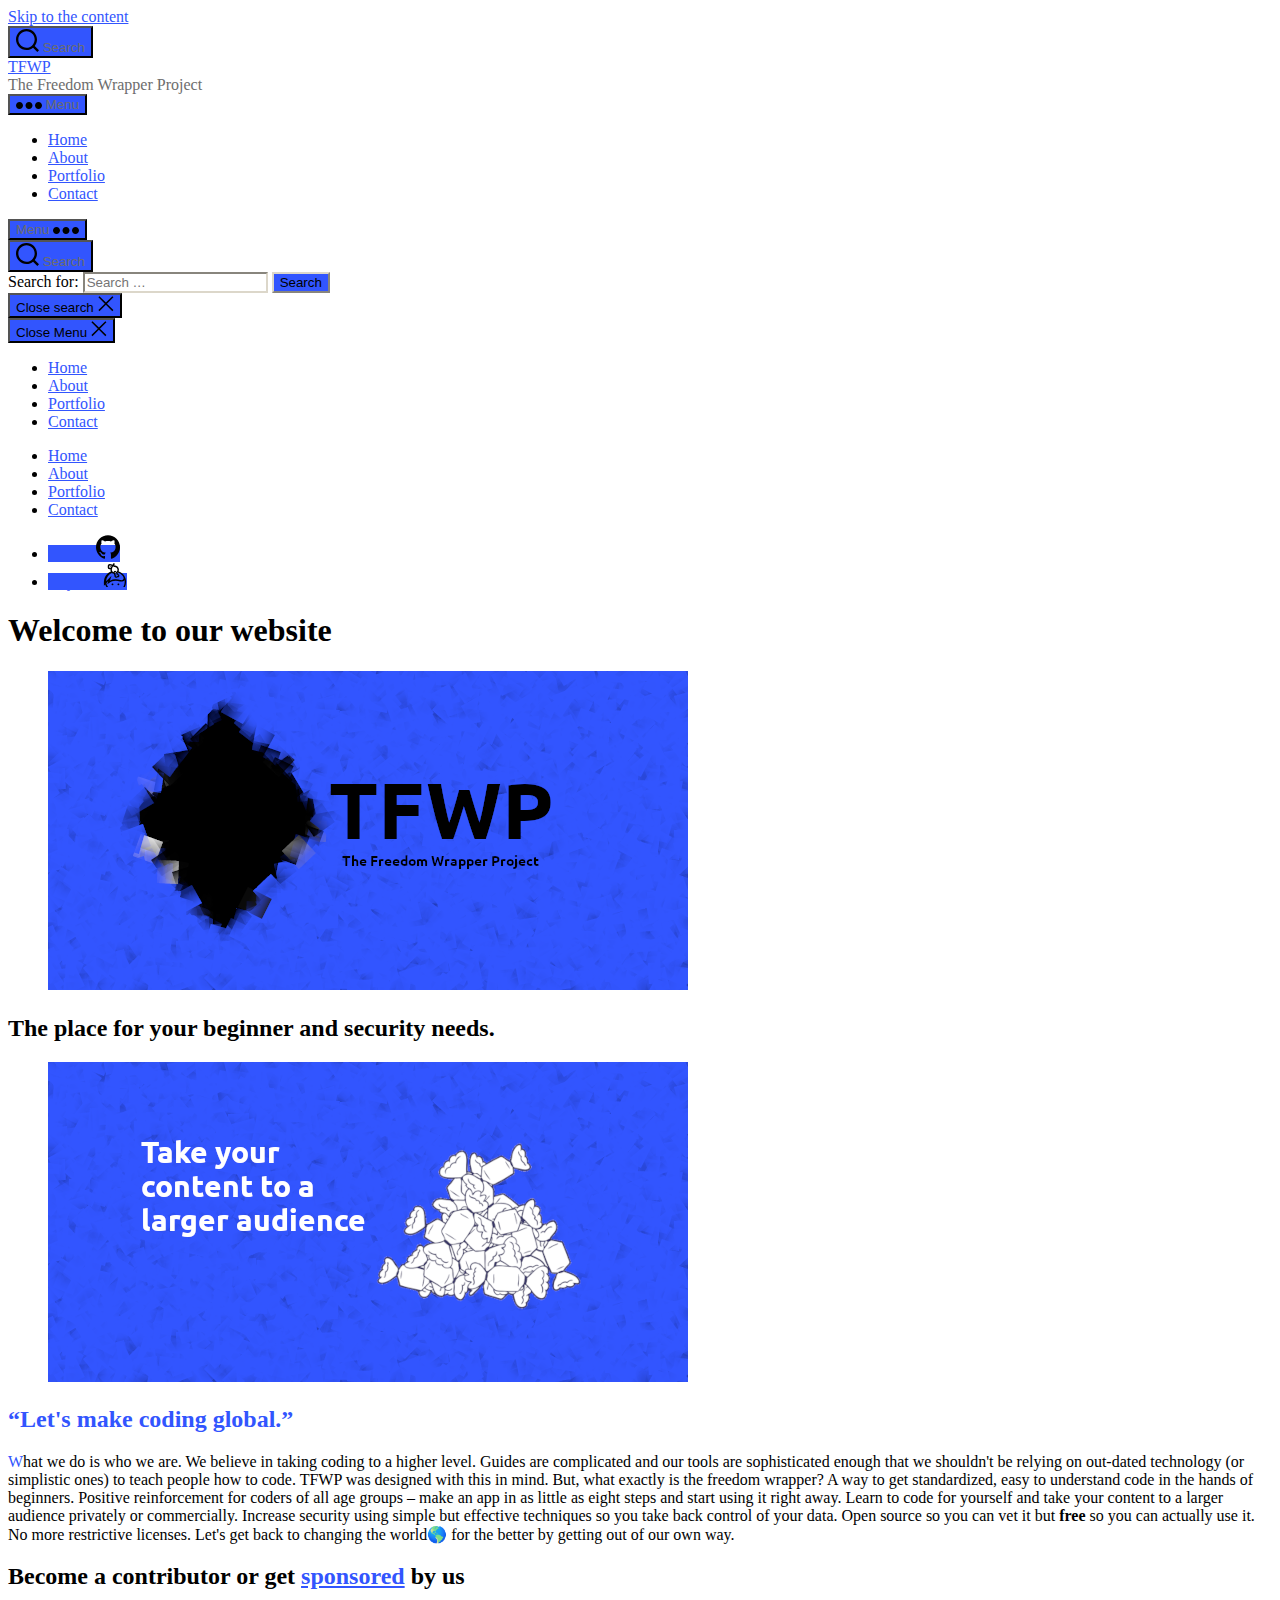
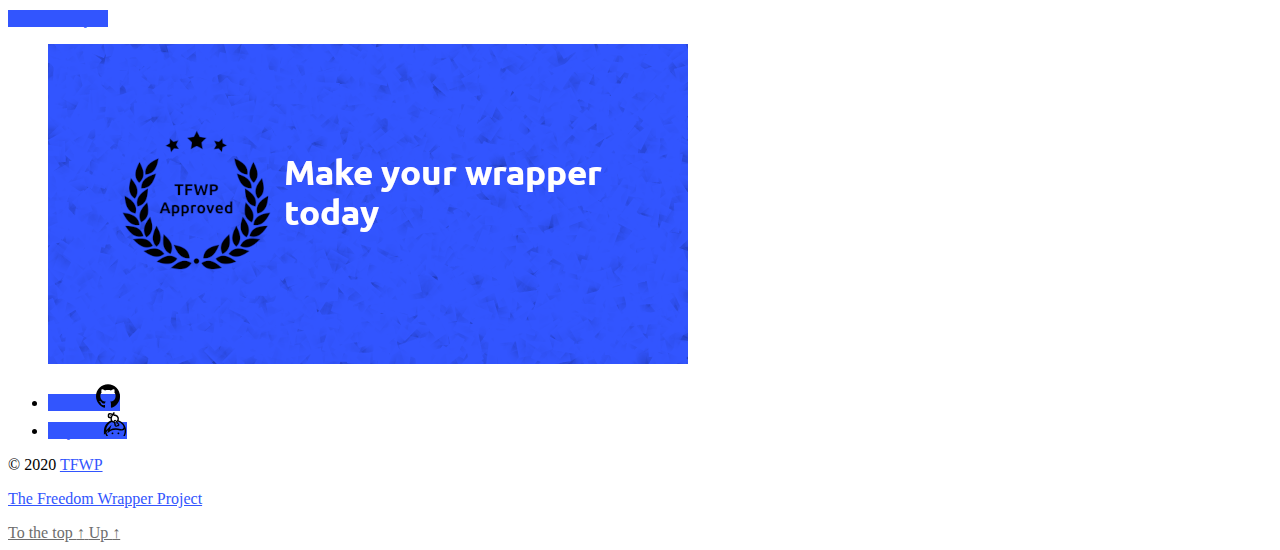
<file: index.html>
<!DOCTYPE html>

<html class="no-js" lang="en-US">

	<head>

		<meta charset="UTF-8">
		<meta name="viewport" content="width=device-width, initial-scale=1.0" >

		<link rel="profile" href="https://gmpg.org/xfn/11">

		<title>The Freedom Wrapper Project (TFWP)</title>
<meta name='robots' content='noindex,nofollow' />
<link rel='dns-prefetch' href='//s.w.org' />
		<script>
			window._wpemojiSettings = {"baseUrl":"https:\/\/s.w.org\/images\/core\/emoji\/13.0.1\/72x72\/","ext":".png","svgUrl":"https:\/\/s.w.org\/images\/core\/emoji\/13.0.1\/svg\/","svgExt":".svg","source":{"concatemoji":"https:\/\/wp-themes.com\/wp\/wp-includes\/js\/wp-emoji-release.min.js?ver=5.7-alpha-49876"}};
			!function(e,a,t){var r,n,o,i,p=a.createElement("canvas"),s=p.getContext&&p.getContext("2d");function c(e,t){var a=String.fromCharCode;s.clearRect(0,0,p.width,p.height),s.fillText(a.apply(this,e),0,0);var r=p.toDataURL();return s.clearRect(0,0,p.width,p.height),s.fillText(a.apply(this,t),0,0),r===p.toDataURL()}function l(e){if(!s||!s.fillText)return!1;switch(s.textBaseline="top",s.font="600 32px Arial",e){case"flag":return!c([127987,65039,8205,9895,65039],[127987,65039,8203,9895,65039])&&(!c([55356,56826,55356,56819],[55356,56826,8203,55356,56819])&&!c([55356,57332,56128,56423,56128,56418,56128,56421,56128,56430,56128,56423,56128,56447],[55356,57332,8203,56128,56423,8203,56128,56418,8203,56128,56421,8203,56128,56430,8203,56128,56423,8203,56128,56447]));case"emoji":return!c([55357,56424,8205,55356,57212],[55357,56424,8203,55356,57212])}return!1}function d(e){var t=a.createElement("script");t.src=e,t.defer=t.type="text/javascript",a.getElementsByTagName("head")[0].appendChild(t)}for(i=Array("flag","emoji"),t.supports={everything:!0,everythingExceptFlag:!0},o=0;o<i.length;o++)t.supports[i[o]]=l(i[o]),t.supports.everything=t.supports.everything&&t.supports[i[o]],"flag"!==i[o]&&(t.supports.everythingExceptFlag=t.supports.everythingExceptFlag&&t.supports[i[o]]);t.supports.everythingExceptFlag=t.supports.everythingExceptFlag&&!t.supports.flag,t.DOMReady=!1,t.readyCallback=function(){t.DOMReady=!0},t.supports.everything||(n=function(){t.readyCallback()},a.addEventListener?(a.addEventListener("DOMContentLoaded",n,!1),e.addEventListener("load",n,!1)):(e.attachEvent("onload",n),a.attachEvent("onreadystatechange",function(){"complete"===a.readyState&&t.readyCallback()})),(r=t.source||{}).concatemoji?d(r.concatemoji):r.wpemoji&&r.twemoji&&(d(r.twemoji),d(r.wpemoji)))}(window,document,window._wpemojiSettings);
		</script>
		<style>
img.wp-smiley,
img.emoji {
	display: inline !important;
	border: none !important;
	box-shadow: none !important;
	height: 1em !important;
	width: 1em !important;
	margin: 0 .07em !important;
	vertical-align: -0.1em !important;
	background: none !important;
	padding: 0 !important;
}
</style>
	<link rel='stylesheet' id='wp-block-library-css'  href='https://wp-themes.com/wp-content/plugins/gutenberg/build/block-library/style.css?ver=1606941567' media='all' />
<style id='global-styles-inline-css'>
:root{--wp--preset--color--accent-1: #8CB65F;--wp--preset--color--accent-2: #44505B;--wp--preset--color--headings: #444444;--wp--preset--color--sitetext: #777777;--wp--preset--color--sitebg: #FFFFFF;--wp--preset--gradient--vivid-cyan-blue-to-vivid-purple: linear-gradient(135deg,rgba(6,147,227,1) 0%,rgb(155,81,224) 100%);--wp--preset--gradient--light-green-cyan-to-vivid-green-cyan: linear-gradient(135deg,rgb(122,220,180) 0%,rgb(0,208,130) 100%);--wp--preset--gradient--luminous-vivid-amber-to-luminous-vivid-orange: linear-gradient(135deg,rgba(252,185,0,1) 0%,rgba(255,105,0,1) 100%);--wp--preset--gradient--luminous-vivid-orange-to-vivid-red: linear-gradient(135deg,rgba(255,105,0,1) 0%,rgb(207,46,46) 100%);--wp--preset--gradient--very-light-gray-to-cyan-bluish-gray: linear-gradient(135deg,rgb(238,238,238) 0%,rgb(169,184,195) 100%);--wp--preset--gradient--cool-to-warm-spectrum: linear-gradient(135deg,rgb(74,234,220) 0%,rgb(151,120,209) 20%,rgb(207,42,186) 40%,rgb(238,44,130) 60%,rgb(251,105,98) 80%,rgb(254,248,76) 100%);--wp--preset--gradient--blush-light-purple: linear-gradient(135deg,rgb(255,206,236) 0%,rgb(152,150,240) 100%);--wp--preset--gradient--blush-bordeaux: linear-gradient(135deg,rgb(254,205,165) 0%,rgb(254,45,45) 50%,rgb(107,0,62) 100%);--wp--preset--gradient--luminous-dusk: linear-gradient(135deg,rgb(255,203,112) 0%,rgb(199,81,192) 50%,rgb(65,88,208) 100%);--wp--preset--gradient--pale-ocean: linear-gradient(135deg,rgb(255,245,203) 0%,rgb(182,227,212) 50%,rgb(51,167,181) 100%);--wp--preset--gradient--electric-grass: linear-gradient(135deg,rgb(202,248,128) 0%,rgb(113,206,126) 100%);--wp--preset--gradient--midnight: linear-gradient(135deg,rgb(2,3,129) 0%,rgb(40,116,252) 100%);--wp--preset--font-size--small: 10px;--wp--preset--font-size--regular: 17px;--wp--preset--font-size--large: 27px;--wp--preset--font-size--larger: 43px;--wp--preset--font-style--normal: normal;--wp--preset--font-style--italic: italic;--wp--preset--font-weight--100: 100;--wp--preset--font-weight--200: 200;--wp--preset--font-weight--300: 300;--wp--preset--font-weight--400: 400;--wp--preset--font-weight--500: 500;--wp--preset--font-weight--600: 600;--wp--preset--font-weight--700: 700;--wp--preset--font-weight--800: 800;--wp--preset--font-weight--900: 900;--wp--preset--text-decoration--underline: underline;--wp--preset--text-decoration--strikethrough: line-through;--wp--preset--text-transform--uppercase: uppercase;--wp--preset--text-transform--lowercase: lowercase;--wp--preset--text-transform--capitalize: capitalize;}.has-accent-1-color{color: #8CB65F;}.has-accent-1-background-color{background-color: #8CB65F;}.has-accent-2-color{color: #44505B;}.has-accent-2-background-color{background-color: #44505B;}.has-headings-color{color: #444444;}.has-headings-background-color{background-color: #444444;}.has-sitetext-color{color: #777777;}.has-sitetext-background-color{background-color: #777777;}.has-sitebg-color{color: #FFFFFF;}.has-sitebg-background-color{background-color: #FFFFFF;}.has-vivid-cyan-blue-to-vivid-purple-gradient-background{background: linear-gradient(135deg,rgba(6,147,227,1) 0%,rgb(155,81,224) 100%);}.has-light-green-cyan-to-vivid-green-cyan-gradient-background{background: linear-gradient(135deg,rgb(122,220,180) 0%,rgb(0,208,130) 100%);}.has-luminous-vivid-amber-to-luminous-vivid-orange-gradient-background{background: linear-gradient(135deg,rgba(252,185,0,1) 0%,rgba(255,105,0,1) 100%);}.has-luminous-vivid-orange-to-vivid-red-gradient-background{background: linear-gradient(135deg,rgba(255,105,0,1) 0%,rgb(207,46,46) 100%);}.has-very-light-gray-to-cyan-bluish-gray-gradient-background{background: linear-gradient(135deg,rgb(238,238,238) 0%,rgb(169,184,195) 100%);}.has-cool-to-warm-spectrum-gradient-background{background: linear-gradient(135deg,rgb(74,234,220) 0%,rgb(151,120,209) 20%,rgb(207,42,186) 40%,rgb(238,44,130) 60%,rgb(251,105,98) 80%,rgb(254,248,76) 100%);}.has-blush-light-purple-gradient-background{background: linear-gradient(135deg,rgb(255,206,236) 0%,rgb(152,150,240) 100%);}.has-blush-bordeaux-gradient-background{background: linear-gradient(135deg,rgb(254,205,165) 0%,rgb(254,45,45) 50%,rgb(107,0,62) 100%);}.has-luminous-dusk-gradient-background{background: linear-gradient(135deg,rgb(255,203,112) 0%,rgb(199,81,192) 50%,rgb(65,88,208) 100%);}.has-pale-ocean-gradient-background{background: linear-gradient(135deg,rgb(255,245,203) 0%,rgb(182,227,212) 50%,rgb(51,167,181) 100%);}.has-electric-grass-gradient-background{background: linear-gradient(135deg,rgb(202,248,128) 0%,rgb(113,206,126) 100%);}.has-midnight-gradient-background{background: linear-gradient(135deg,rgb(2,3,129) 0%,rgb(40,116,252) 100%);}.has-small-font-size{font-size: 10px;}.has-regular-font-size{font-size: 17px;}.has-large-font-size{font-size: 27px;}.has-larger-font-size{font-size: 43px;}.has-normal-font-style{font-style: normal;}.has-italic-font-style{font-style: italic;}.has-100-font-weight{font-weight: 100;}.has-200-font-weight{font-weight: 200;}.has-300-font-weight{font-weight: 300;}.has-400-font-weight{font-weight: 400;}.has-500-font-weight{font-weight: 500;}.has-600-font-weight{font-weight: 600;}.has-700-font-weight{font-weight: 700;}.has-800-font-weight{font-weight: 800;}.has-900-font-weight{font-weight: 900;}.has-underline-text-decoration{text-decoration: underline;}.has-strikethrough-text-decoration{text-decoration: line-through;}.has-uppercase-text-transform{text-transform: uppercase;}.has-lowercase-text-transform{text-transform: lowercase;}.has-capitalize-text-transform{text-transform: capitalize;}
</style>
<link rel='stylesheet' id='twentytwenty-style-css'  href='https://wp-themes.com/wp-content/themes/twentytwenty/style.css?ver=1.6' media='all' />
<style id='twentytwenty-style-inline-css'>
.color-accent,.color-accent-hover:hover,.color-accent-hover:focus,:root .has-accent-color,.has-drop-cap:not(:focus):first-letter,.wp-block-button.is-style-outline,a { color: #3255fe; }blockquote,.border-color-accent,.border-color-accent-hover:hover,.border-color-accent-hover:focus { border-color: #3255fe; }button,.button,.faux-button,.wp-block-button__link,.wp-block-file .wp-block-file__button,input[type="button"],input[type="reset"],input[type="submit"],.bg-accent,.bg-accent-hover:hover,.bg-accent-hover:focus,:root .has-accent-background-color,.comment-reply-link { background-color: #3255fe; }.fill-children-accent,.fill-children-accent * { fill: #3255fe; }body,.entry-title a,:root .has-primary-color { color: #000000; }:root .has-primary-background-color { background-color: #000000; }cite,figcaption,.wp-caption-text,.post-meta,.entry-content .wp-block-archives li,.entry-content .wp-block-categories li,.entry-content .wp-block-latest-posts li,.wp-block-latest-comments__comment-date,.wp-block-latest-posts__post-date,.wp-block-embed figcaption,.wp-block-image figcaption,.wp-block-pullquote cite,.comment-metadata,.comment-respond .comment-notes,.comment-respond .logged-in-as,.pagination .dots,.entry-content hr:not(.has-background),hr.styled-separator,:root .has-secondary-color { color: #6d6d6d; }:root .has-secondary-background-color { background-color: #6d6d6d; }pre,fieldset,input,textarea,table,table *,hr { border-color: #dcd7ca; }caption,code,code,kbd,samp,.wp-block-table.is-style-stripes tbody tr:nth-child(odd),:root .has-subtle-background-background-color { background-color: #dcd7ca; }.wp-block-table.is-style-stripes { border-bottom-color: #dcd7ca; }.wp-block-latest-posts.is-grid li { border-top-color: #dcd7ca; }:root .has-subtle-background-color { color: #dcd7ca; }body:not(.overlay-header) .primary-menu > li > a,body:not(.overlay-header) .primary-menu > li > .icon,.modal-menu a,.footer-menu a, .footer-widgets a,#site-footer .wp-block-button.is-style-outline,.wp-block-pullquote:before,.singular:not(.overlay-header) .entry-header a,.archive-header a,.header-footer-group .color-accent,.header-footer-group .color-accent-hover:hover { color: #3255fe; }.social-icons a,#site-footer button:not(.toggle),#site-footer .button,#site-footer .faux-button,#site-footer .wp-block-button__link,#site-footer .wp-block-file__button,#site-footer input[type="button"],#site-footer input[type="reset"],#site-footer input[type="submit"] { background-color: #3255fe; }.header-footer-group,body:not(.overlay-header) #site-header .toggle,.menu-modal .toggle { color: #000000; }body:not(.overlay-header) .primary-menu ul { background-color: #000000; }body:not(.overlay-header) .primary-menu > li > ul:after { border-bottom-color: #000000; }body:not(.overlay-header) .primary-menu ul ul:after { border-left-color: #000000; }.site-description,body:not(.overlay-header) .toggle-inner .toggle-text,.widget .post-date,.widget .rss-date,.widget_archive li,.widget_categories li,.widget cite,.widget_pages li,.widget_meta li,.widget_nav_menu li,.powered-by-wordpress,.to-the-top,.singular .entry-header .post-meta,.singular:not(.overlay-header) .entry-header .post-meta a { color: #6d6d6d; }.header-footer-group pre,.header-footer-group fieldset,.header-footer-group input,.header-footer-group textarea,.header-footer-group table,.header-footer-group table *,.footer-nav-widgets-wrapper,#site-footer,.menu-modal nav *,.footer-widgets-outer-wrapper,.footer-top { border-color: #dcd7ca; }.header-footer-group table caption,body:not(.overlay-header) .header-inner .toggle-wrapper::before { background-color: #dcd7ca; }
</style>
<link rel='stylesheet' id='twentytwenty-print-style-css'  href='https://wp-themes.com/wp-content/themes/twentytwenty/print.css?ver=1.6' media='print' />
<script src='https://wp-themes.com/wp-content/themes/twentytwenty/assets/js/index.js?ver=1.6' id='twentytwenty-js-js' async></script>
<link rel="https://api.w.org/" href="https://wp-themes.com/twentytwenty/index.php?rest_route=/" /><link rel="alternate" type="application/json" href="https://wp-themes.com/twentytwenty/index.php?rest_route=/wp/v2/pages/10000" /><link rel="EditURI" type="application/rsd+xml" title="RSD" href="https://wp-themes.com/wp/xmlrpc.php?rsd" />
<link rel="wlwmanifest" type="application/wlwmanifest+xml" href="https://wp-themes.com/wp/wp-includes/wlwmanifest.xml" /> 
<meta name="generator" content="WordPress 5.7-alpha-49876" />
<link rel="canonical" href="https://wp-themes.com/twentytwenty/" />
<link rel='shortlink' href='https://wp-themes.com/twentytwenty/' />
<link rel="alternate" type="application/json+oembed" href="https://wp-themes.com/twentytwenty/index.php?rest_route=%2Foembed%2F1.0%2Fembed&#038;url=https%3A%2F%2Fwp-themes.com%2Ftwentytwenty%2F" />
<link rel="alternate" type="text/xml+oembed" href="https://wp-themes.com/twentytwenty/index.php?rest_route=%2Foembed%2F1.0%2Fembed&#038;url=https%3A%2F%2Fwp-themes.com%2Ftwentytwenty%2F&#038;format=xml" />
	<script>document.documentElement.className = document.documentElement.className.replace( 'no-js', 'js' );</script>
	<style>.recentcomments a{display:inline !important;padding:0 !important;margin:0 !important;}</style>
	</head>

	<body class="home page-template-default page page-id-10000 wp-embed-responsive singular enable-search-modal has-post-thumbnail has-no-pagination not-showing-comments show-avatars footer-top-visible">

		<a class="skip-link screen-reader-text" href="#site-content">Skip to the content</a>
		<header id="site-header" class="header-footer-group" role="banner">

			<div class="header-inner section-inner">

				<div class="header-titles-wrapper">

					
						<button class="toggle search-toggle mobile-search-toggle" data-toggle-target=".search-modal" data-toggle-body-class="showing-search-modal" data-set-focus=".search-modal .search-field" aria-expanded="false">
							<span class="toggle-inner">
								<span class="toggle-icon">
									<svg class="svg-icon" aria-hidden="true" role="img" focusable="false" xmlns="http://www.w3.org/2000/svg" width="23" height="23" viewBox="0 0 23 23"><path d="M38.710696,48.0601792 L43,52.3494831 L41.3494831,54 L37.0601792,49.710696 C35.2632422,51.1481185 32.9839107,52.0076499 30.5038249,52.0076499 C24.7027226,52.0076499 20,47.3049272 20,41.5038249 C20,35.7027226 24.7027226,31 30.5038249,31 C36.3049272,31 41.0076499,35.7027226 41.0076499,41.5038249 C41.0076499,43.9839107 40.1481185,46.2632422 38.710696,48.0601792 Z M36.3875844,47.1716785 C37.8030221,45.7026647 38.6734666,43.7048964 38.6734666,41.5038249 C38.6734666,36.9918565 35.0157934,33.3341833 30.5038249,33.3341833 C25.9918565,33.3341833 22.3341833,36.9918565 22.3341833,41.5038249 C22.3341833,46.0157934 25.9918565,49.6734666 30.5038249,49.6734666 C32.7048964,49.6734666 34.7026647,48.8030221 36.1716785,47.3875844 C36.2023931,47.347638 36.2360451,47.3092237 36.2726343,47.2726343 C36.3092237,47.2360451 36.347638,47.2023931 36.3875844,47.1716785 Z" transform="translate(-20 -31)" /></svg>								</span>
								<span class="toggle-text">Search</span>
							</span>
						</button><!-- .search-toggle -->

					
					<div class="header-titles">

						<div class="site-title faux-heading"><a href="https://github.com/The-Freedom-Wrapper-Project">TFWP</a></div><div class="site-description">The Freedom Wrapper Project</div><!-- .site-description -->
					</div><!-- .header-titles -->

					<button class="toggle nav-toggle mobile-nav-toggle" data-toggle-target=".menu-modal"  data-toggle-body-class="showing-menu-modal" aria-expanded="false" data-set-focus=".close-nav-toggle">
						<span class="toggle-inner">
							<span class="toggle-icon">
								<svg class="svg-icon" aria-hidden="true" role="img" focusable="false" xmlns="http://www.w3.org/2000/svg" width="26" height="7" viewBox="0 0 26 7"><path fill-rule="evenodd" d="M332.5,45 C330.567003,45 329,43.4329966 329,41.5 C329,39.5670034 330.567003,38 332.5,38 C334.432997,38 336,39.5670034 336,41.5 C336,43.4329966 334.432997,45 332.5,45 Z M342,45 C340.067003,45 338.5,43.4329966 338.5,41.5 C338.5,39.5670034 340.067003,38 342,38 C343.932997,38 345.5,39.5670034 345.5,41.5 C345.5,43.4329966 343.932997,45 342,45 Z M351.5,45 C349.567003,45 348,43.4329966 348,41.5 C348,39.5670034 349.567003,38 351.5,38 C353.432997,38 355,39.5670034 355,41.5 C355,43.4329966 353.432997,45 351.5,45 Z" transform="translate(-329 -38)" /></svg>							</span>
							<span class="toggle-text">Menu</span>
						</span>
					</button><!-- .nav-toggle -->

				</div><!-- .header-titles-wrapper -->

				<div class="header-navigation-wrapper">

					
							<nav class="primary-menu-wrapper" aria-label="Horizontal" role="navigation">

								<ul class="primary-menu reset-list-style">

								<li id="menu-item-10007" class="menu-item menu-item-type-custom menu-item-object-custom current-menu-item current_page_item menu-item-home menu-item-10007"><a href="index.html" aria-current="page">Home</a></li>
<li id="menu-item-10008" class="menu-item menu-item-type-post_type menu-item-object-page menu-item-10008"><a href="about.html">About</a></li>
<li id="menu-item-10009" class="menu-item menu-item-type-post_type menu-item-object-page menu-item-10009"><a href="portfolio.html">Portfolio</a></li>
<li id="menu-item-10010" class="menu-item menu-item-type-post_type menu-item-object-page menu-item-10010"><a href="contact.html">Contact</a></li>

								</ul>

							</nav><!-- .primary-menu-wrapper -->

						
						<div class="header-toggles hide-no-js">

						
							<div class="toggle-wrapper nav-toggle-wrapper has-expanded-menu">

								<button class="toggle nav-toggle desktop-nav-toggle" data-toggle-target=".menu-modal" data-toggle-body-class="showing-menu-modal" aria-expanded="false" data-set-focus=".close-nav-toggle">
									<span class="toggle-inner">
										<span class="toggle-text">Menu</span>
										<span class="toggle-icon">
											<svg class="svg-icon" aria-hidden="true" role="img" focusable="false" xmlns="http://www.w3.org/2000/svg" width="26" height="7" viewBox="0 0 26 7"><path fill-rule="evenodd" d="M332.5,45 C330.567003,45 329,43.4329966 329,41.5 C329,39.5670034 330.567003,38 332.5,38 C334.432997,38 336,39.5670034 336,41.5 C336,43.4329966 334.432997,45 332.5,45 Z M342,45 C340.067003,45 338.5,43.4329966 338.5,41.5 C338.5,39.5670034 340.067003,38 342,38 C343.932997,38 345.5,39.5670034 345.5,41.5 C345.5,43.4329966 343.932997,45 342,45 Z M351.5,45 C349.567003,45 348,43.4329966 348,41.5 C348,39.5670034 349.567003,38 351.5,38 C353.432997,38 355,39.5670034 355,41.5 C355,43.4329966 353.432997,45 351.5,45 Z" transform="translate(-329 -38)" /></svg>										</span>
									</span>
								</button><!-- .nav-toggle -->

							</div><!-- .nav-toggle-wrapper -->

							
							<div class="toggle-wrapper search-toggle-wrapper">

								<button class="toggle search-toggle desktop-search-toggle" data-toggle-target=".search-modal" data-toggle-body-class="showing-search-modal" data-set-focus=".search-modal .search-field" aria-expanded="false">
									<span class="toggle-inner">
										<svg class="svg-icon" aria-hidden="true" role="img" focusable="false" xmlns="http://www.w3.org/2000/svg" width="23" height="23" viewBox="0 0 23 23"><path d="M38.710696,48.0601792 L43,52.3494831 L41.3494831,54 L37.0601792,49.710696 C35.2632422,51.1481185 32.9839107,52.0076499 30.5038249,52.0076499 C24.7027226,52.0076499 20,47.3049272 20,41.5038249 C20,35.7027226 24.7027226,31 30.5038249,31 C36.3049272,31 41.0076499,35.7027226 41.0076499,41.5038249 C41.0076499,43.9839107 40.1481185,46.2632422 38.710696,48.0601792 Z M36.3875844,47.1716785 C37.8030221,45.7026647 38.6734666,43.7048964 38.6734666,41.5038249 C38.6734666,36.9918565 35.0157934,33.3341833 30.5038249,33.3341833 C25.9918565,33.3341833 22.3341833,36.9918565 22.3341833,41.5038249 C22.3341833,46.0157934 25.9918565,49.6734666 30.5038249,49.6734666 C32.7048964,49.6734666 34.7026647,48.8030221 36.1716785,47.3875844 C36.2023931,47.347638 36.2360451,47.3092237 36.2726343,47.2726343 C36.3092237,47.2360451 36.347638,47.2023931 36.3875844,47.1716785 Z" transform="translate(-20 -31)" /></svg>										<span class="toggle-text">Search</span>
									</span>
								</button><!-- .search-toggle -->

							</div>

							
						</div><!-- .header-toggles -->
						
				</div><!-- .header-navigation-wrapper -->

			</div><!-- .header-inner -->

			<div class="search-modal cover-modal header-footer-group" data-modal-target-string=".search-modal">

	<div class="search-modal-inner modal-inner">

		<div class="section-inner">

			<form role="search" aria-label="Search for:" method="get" class="search-form" action="https://github.com/search">
	<label for="search-form-1">
		<span class="screen-reader-text">Search for:</span>
		<input type="search" id="search-form-1" class="search-field" placeholder="Search &hellip;" value="" name="q" />
	</label>
	<input type="submit" class="search-submit" value="Search" />
</form>

			<button class="toggle search-untoggle close-search-toggle fill-children-current-color" data-toggle-target=".search-modal" data-toggle-body-class="showing-search-modal" data-set-focus=".search-modal .search-field" aria-expanded="false">
				<span class="screen-reader-text">Close search</span>
				<svg class="svg-icon" aria-hidden="true" role="img" focusable="false" xmlns="http://www.w3.org/2000/svg" width="16" height="16" viewBox="0 0 16 16"><polygon fill="" fill-rule="evenodd" points="6.852 7.649 .399 1.195 1.445 .149 7.899 6.602 14.352 .149 15.399 1.195 8.945 7.649 15.399 14.102 14.352 15.149 7.899 8.695 1.445 15.149 .399 14.102" /></svg>			</button><!-- .search-toggle -->

		</div><!-- .section-inner -->

	</div><!-- .search-modal-inner -->

</div><!-- .menu-modal -->

		</header><!-- #site-header -->

		
<div class="menu-modal cover-modal header-footer-group" data-modal-target-string=".menu-modal">

	<div class="menu-modal-inner modal-inner">

		<div class="menu-wrapper section-inner">

			<div class="menu-top">

				<button class="toggle close-nav-toggle fill-children-current-color" data-toggle-target=".menu-modal" data-toggle-body-class="showing-menu-modal" aria-expanded="false" data-set-focus=".menu-modal">
					<span class="toggle-text">Close Menu</span>
					<svg class="svg-icon" aria-hidden="true" role="img" focusable="false" xmlns="http://www.w3.org/2000/svg" width="16" height="16" viewBox="0 0 16 16"><polygon fill="" fill-rule="evenodd" points="6.852 7.649 .399 1.195 1.445 .149 7.899 6.602 14.352 .149 15.399 1.195 8.945 7.649 15.399 14.102 14.352 15.149 7.899 8.695 1.445 15.149 .399 14.102" /></svg>				</button><!-- .nav-toggle -->

				
					<nav class="expanded-menu" aria-label="Expanded" role="navigation">

						<ul class="modal-menu reset-list-style">
							<li id="menu-item-10011" class="menu-item menu-item-type-custom menu-item-object-custom current-menu-item current_page_item menu-item-home menu-item-10011"><div class="ancestor-wrapper"><a href="index.html" aria-current="page">Home</a></div><!-- .ancestor-wrapper --></li>
<li id="menu-item-10012" class="menu-item menu-item-type-post_type menu-item-object-page menu-item-10012"><div class="ancestor-wrapper"><a href="about.html">About</a></div><!-- .ancestor-wrapper --></li>
<li id="menu-item-10013" class="menu-item menu-item-type-post_type menu-item-object-page menu-item-10013"><div class="ancestor-wrapper"><a href="portfolio.html">Portfolio</a></div><!-- .ancestor-wrapper --></li>
<li id="menu-item-10014" class="menu-item menu-item-type-post_type menu-item-object-page menu-item-10014"><div class="ancestor-wrapper"><a href="contact.html">Contact</a></div><!-- .ancestor-wrapper --></li>
						</ul>

					</nav>

					
					<nav class="mobile-menu" aria-label="Mobile" role="navigation">

						<ul class="modal-menu reset-list-style">

						<li id="menu-item-10015" class="menu-item menu-item-type-custom menu-item-object-custom current-menu-item current_page_item menu-item-home menu-item-10015"><div class="ancestor-wrapper"><a href="index.html" aria-current="page">Home</a></div><!-- .ancestor-wrapper --></li>
<li id="menu-item-10016" class="menu-item menu-item-type-post_type menu-item-object-page menu-item-10016"><div class="ancestor-wrapper"><a href="about.html">About</a></div><!-- .ancestor-wrapper --></li>
<li id="menu-item-10017" class="menu-item menu-item-type-post_type menu-item-object-page menu-item-10017"><div class="ancestor-wrapper"><a href="portfolio.html">Portfolio</a></div><!-- .ancestor-wrapper --></li>
<li id="menu-item-10018" class="menu-item menu-item-type-post_type menu-item-object-page menu-item-10018"><div class="ancestor-wrapper"><a href="contact.html">Contact</a></div><!-- .ancestor-wrapper --></li>

						</ul>

					</nav>

					
			</div><!-- .menu-top -->

			<div class="menu-bottom">

				
					<nav aria-label="Expanded Social links" role="navigation">
						<ul class="social-menu reset-list-style social-icons fill-children-current-color">

							<li id="menu-item-10019" class="menu-item menu-item-type-custom menu-item-object-custom menu-item-10019"><a href="https://github.com/The-Freedom-Wrapper-Project"><span class="screen-reader-text">GitHub</span><svg class="svg-icon" aria-hidden="true" role="img" focusable="false" width="24" height="24" viewBox="0 0 24 24" xmlns="http://www.w3.org/2000/svg"><path d="M12 .297c-6.63 0-12 5.373-12 12 0 5.303 3.438 9.8 8.205 11.385.6.113.82-.258.82-.577 0-.285-.01-1.04-.015-2.04-3.338.724-4.042-1.61-4.042-1.61C4.422 18.07 3.633 17.7 3.633 17.7c-1.087-.744.084-.729.084-.729 1.205.084 1.838 1.236 1.838 1.236 1.07 1.835 2.809 1.305 3.495.998.108-.776.417-1.305.76-1.605-2.665-.3-5.466-1.332-5.466-5.93 0-1.31.465-2.38 1.235-3.22-.135-.303-.54-1.523.105-3.176 0 0 1.005-.322 3.3 1.23.96-.267 1.98-.399 3-.405 1.02.006 2.04.138 3 .405 2.28-1.552 3.285-1.23 3.285-1.23.645 1.653.24 2.873.12 3.176.765.84 1.23 1.91 1.23 3.22 0 4.61-2.805 5.625-5.475 5.92.42.36.81 1.096.81 2.22 0 1.606-.015 2.896-.015 3.286 0 .315.21.69.825.57C20.565 22.092 24 17.592 24 12.297c0-6.627-5.373-12-12-12"></path></svg></a></li>
<li id="menu-item-10020" class="menu-item menu-item-type-custom menu-item-object-custom menu-item-10020"><a href="https://keybase.io/team/tfwp"><span class="screen-reader-text">Keybase</span><svg class="svg-icon" aria-hidden="true" role="img" focusable="false" width="24" height="24" viewBox="0 0 24 24" xmlns="http://www.w3.org/2000/svg"><path d="M10.445 21.372a.953.953 0 1 1-.955-.954c.524 0 .951.43.951.955m5.923-.001a.953.953 0 1 1-.958-.954c.526 0 .954.43.954.955m4.544-9.16l-.156-.204c-.046-.06-.096-.116-.143-.175-.045-.06-.094-.113-.141-.169-.104-.12-.21-.239-.32-.359l-.075-.08-.091-.099-.135-.13c-.015-.019-.032-.035-.05-.054a10.87 10.87 0 0 0-3.955-2.504l-.23-.078.035-.083a4.109 4.109 0 0 0-.12-3.255 4.11 4.11 0 0 0-2.438-2.16c-.656-.216-1.23-.319-1.712-.305-.033-.105-.1-.577.496-1.848L10.662 0l-.287.399c-.33.455-.648.895-.945 1.328a1.857 1.857 0 0 0-1.245-.58L6.79 1.061h-.012c-.033-.003-.07-.003-.104-.003-.99 0-1.81.771-1.87 1.755l-.088 1.402v.003a1.876 1.876 0 0 0 1.755 1.98l1.002.06c-.065.84.073 1.62.405 2.306a11.28 11.28 0 0 0-3.66 2.484C.912 14.392.912 18.052.912 20.995v1.775l1.305-1.387c.266.93.652 1.807 1.145 2.615H5.06a9.197 9.197 0 0 1-1.68-3.848l1.913-2.03-.985 3.09 1.74-1.267c3.075-2.234 6.745-2.75 10.91-1.53 1.806.533 3.56.04 4.474-1.256l.104-.165c.09.498.14.998.14 1.496 0 1.563-.254 3.687-1.38 5.512h1.612c.776-1.563 1.181-3.432 1.181-5.512-.001-2.2-.786-4.421-2.184-6.274zM8.894 6.192c.122-1.002.577-1.949 1.23-2.97a1.36 1.36 0 0 0 1.283.749c.216-.008.604.025 1.233.232a2.706 2.706 0 0 1 1.608 1.425c.322.681.349 1.442.079 2.15a2.69 2.69 0 0 1-.806 1.108l-.408-.502-.002-.003a1.468 1.468 0 0 0-2.06-.205c-.334.27-.514.66-.534 1.058-1.2-.54-1.8-1.643-1.628-3.04zm4.304 5.11l-.52.425a.228.228 0 0 1-.323-.032l-.11-.135a.238.238 0 0 1 .034-.334l.51-.42-1.056-1.299a.307.307 0 0 1 .044-.436.303.303 0 0 1 .435.041l2.963 3.646a.309.309 0 0 1-.168.499.315.315 0 0 1-.31-.104l-.295-.365-1.045.854a.244.244 0 0 1-.154.055.237.237 0 0 1-.186-.09l-.477-.58a.24.24 0 0 1 .035-.335l1.05-.858-.425-.533zM7.752 4.866l-1.196-.075a.463.463 0 0 1-.435-.488l.09-1.4a.462.462 0 0 1 .461-.437h.024l1.401.091a.459.459 0 0 1 .433.488l-.007.101a9.27 9.27 0 0 0-.773 1.72zm12.525 11.482c-.565.805-1.687 1.08-2.924.718-3.886-1.141-7.397-.903-10.469.7l1.636-5.122-5.29 5.609c.098-3.762 2.452-6.967 5.757-8.312.471.373 1.034.66 1.673.841.16.044.322.074.48.102a1.41 1.41 0 0 0 .21 1.408l.075.09c-.172.45-.105.975.221 1.374l.476.582a1.39 1.39 0 0 0 1.079.513c.32 0 .635-.111.886-.314l.285-.232c.174.074.367.113.566.113a1.45 1.45 0 0 0 .928-.326c.623-.51.72-1.435.209-2.06l-1.67-2.057a4.07 4.07 0 0 0 .408-.38c.135.036.27.077.4.12.266.096.533.197.795.314a9.55 9.55 0 0 1 2.77 1.897c.03.03.06.055.086.083l.17.176c.038.039.076.079.11.12.08.085.16.175.24.267l.126.15c.045.053.086.104.13.16l.114.15c.04.05.079.102.117.154.838 1.149.987 2.329.404 3.157v.005zM7.718 4.115l-.835-.05.053-.836.834.051z"></path></svg></a></li>

						</ul>
					</nav><!-- .social-menu -->

				
			</div><!-- .menu-bottom -->

		</div><!-- .menu-wrapper -->

	</div><!-- .menu-modal-inner -->

</div><!-- .menu-modal -->

<main id="site-content" role="main">

	
<article class="post-10000 page type-page status-publish has-post-thumbnail hentry" id="post-10000">

	
<header class="entry-header has-text-align-center header-footer-group">

	<div class="entry-header-inner section-inner medium">

		<h1 class="entry-title">Welcome to our website</h1>
	</div><!-- .entry-header-inner -->

</header><!-- .entry-header -->

	<figure class="featured-media">

		<div class="featured-media-inner section-inner">

			<img width="640" height="320" src="images/TFWPLogo.png" class="attachment-post-thumbnail size-post-thumbnail wp-post-image" alt="" loading="lazy" />
		</div><!-- .featured-media-inner -->

	</figure><!-- .featured-media -->

	
	<div class="post-inner thin ">

		<div class="entry-content">

			<div class="wp-block-group alignwide"><div class="wp-block-group__inner-container"><h2 class="has-text-align-center">The place for your beginner and security needs.</h2></div></div><figure class="wp-block-image alignfull size-full"><img src="images/slider3.png" alt="" class="wp-image-37"/></figure><div class="wp-block-group alignwide"><div class="wp-block-group__inner-container"><h2 class="has-accent-color has-text-align-center">&#8220;Let's make coding global.&#8221;</h2></div></div><p class="has-drop-cap">What we do is who we are. We believe in taking coding to a higher level. Guides are complicated and our tools are sophisticated enough that we shouldn't be relying on out-dated technology (or simplistic ones) to teach people how to code. TFWP was designed with this in mind. But, what exactly is the freedom wrapper? A way to get standardized, easy to understand code in the hands of beginners. Positive reinforcement for coders of all age groups – make an app in as little as eight steps and start using it right away. Learn to code for yourself and take your content to a larger audience privately or commercially. Increase security using simple but effective techniques so you take back control of your data. Open source so you can vet it but <strong>free</strong> so you can actually use it. No more restrictive licenses. Let's get back to changing the world🌎 for the better by getting out of our own way. </p><p></p><div class="wp-block-group alignwide has-background" style="background-color:#ffffff"><div class="wp-block-group__inner-container"><div class="wp-block-group"><div class="wp-block-group__inner-container"><h2 class="has-text-align-center">Become a contributor or get <a href="https://github.com/The-Freedom-Wrapper-Project/tfwp/blob/master/Badges/TFWPapprovals.md">sponsored</a> by us</h2><div class="wp-block-button aligncenter"><a class="wp-block-button__link" href="https://github.com/The-Freedom-Wrapper-Project/tfwp/blob/master/Badges/TFWPcontributions.md">Join the Project</a></div></div></div></div></div></li></ul></figure>
		</div><!-- .entry-content -->

<figure class="featured-media">

		<div class="featured-media-inner section-inner">

			<img width="640" height="320" src="images/slider4.png" class="attachment-post-thumbnail size-post-thumbnail wp-post-image" alt="" loading="lazy" />
		</div><!-- .featured-media-inner -->

	</figure><!-- .featured-media -->

	</div><!-- .post-inner -->

	<div class="section-inner">
		
	</div><!-- .section-inner -->

	
</article><!-- .post -->

</main><!-- #site-content -->


	<div class="footer-nav-widgets-wrapper header-footer-group">

		<div class="footer-inner section-inner">

							<div class="footer-top has-social-menu">
										
						<nav aria-label="Social links" class="footer-social-wrapper">

							<ul class="social-menu footer-social reset-list-style social-icons fill-children-current-color">

								<li id="menu-item-10024" class="menu-item menu-item-type-custom menu-item-object-custom menu-item-10024"><a href="https://github.com/The-Freedom-Wrapper-Project"><span class="screen-reader-text">GitHub</span><svg class="svg-icon" aria-hidden="true" role="img" focusable="false" width="24" height="24" viewBox="0 0 24 24" xmlns="http://www.w3.org/2000/svg"><path d="M12 .297c-6.63 0-12 5.373-12 12 0 5.303 3.438 9.8 8.205 11.385.6.113.82-.258.82-.577 0-.285-.01-1.04-.015-2.04-3.338.724-4.042-1.61-4.042-1.61C4.422 18.07 3.633 17.7 3.633 17.7c-1.087-.744.084-.729.084-.729 1.205.084 1.838 1.236 1.838 1.236 1.07 1.835 2.809 1.305 3.495.998.108-.776.417-1.305.76-1.605-2.665-.3-5.466-1.332-5.466-5.93 0-1.31.465-2.38 1.235-3.22-.135-.303-.54-1.523.105-3.176 0 0 1.005-.322 3.3 1.23.96-.267 1.98-.399 3-.405 1.02.006 2.04.138 3 .405 2.28-1.552 3.285-1.23 3.285-1.23.645 1.653.24 2.873.12 3.176.765.84 1.23 1.91 1.23 3.22 0 4.61-2.805 5.625-5.475 5.92.42.36.81 1.096.81 2.22 0 1.606-.015 2.896-.015 3.286 0 .315.21.69.825.57C20.565 22.092 24 17.592 24 12.297c0-6.627-5.373-12-12-12"></path></svg></a></li>
<li id="menu-item-10025" class="menu-item menu-item-type-custom menu-item-object-custom menu-item-10025"><a href="https://keybase.io/team/tfwp"><span class="screen-reader-text">Keybase</span><svg class="svg-icon" aria-hidden="true" role="img" focusable="false" width="24" height="24" viewBox="0 0 24 24" xmlns="http://www.w3.org/2000/svg"><path d="M10.445 21.372a.953.953 0 1 1-.955-.954c.524 0 .951.43.951.955m5.923-.001a.953.953 0 1 1-.958-.954c.526 0 .954.43.954.955m4.544-9.16l-.156-.204c-.046-.06-.096-.116-.143-.175-.045-.06-.094-.113-.141-.169-.104-.12-.21-.239-.32-.359l-.075-.08-.091-.099-.135-.13c-.015-.019-.032-.035-.05-.054a10.87 10.87 0 0 0-3.955-2.504l-.23-.078.035-.083a4.109 4.109 0 0 0-.12-3.255 4.11 4.11 0 0 0-2.438-2.16c-.656-.216-1.23-.319-1.712-.305-.033-.105-.1-.577.496-1.848L10.662 0l-.287.399c-.33.455-.648.895-.945 1.328a1.857 1.857 0 0 0-1.245-.58L6.79 1.061h-.012c-.033-.003-.07-.003-.104-.003-.99 0-1.81.771-1.87 1.755l-.088 1.402v.003a1.876 1.876 0 0 0 1.755 1.98l1.002.06c-.065.84.073 1.62.405 2.306a11.28 11.28 0 0 0-3.66 2.484C.912 14.392.912 18.052.912 20.995v1.775l1.305-1.387c.266.93.652 1.807 1.145 2.615H5.06a9.197 9.197 0 0 1-1.68-3.848l1.913-2.03-.985 3.09 1.74-1.267c3.075-2.234 6.745-2.75 10.91-1.53 1.806.533 3.56.04 4.474-1.256l.104-.165c.09.498.14.998.14 1.496 0 1.563-.254 3.687-1.38 5.512h1.612c.776-1.563 1.181-3.432 1.181-5.512-.001-2.2-.786-4.421-2.184-6.274zM8.894 6.192c.122-1.002.577-1.949 1.23-2.97a1.36 1.36 0 0 0 1.283.749c.216-.008.604.025 1.233.232a2.706 2.706 0 0 1 1.608 1.425c.322.681.349 1.442.079 2.15a2.69 2.69 0 0 1-.806 1.108l-.408-.502-.002-.003a1.468 1.468 0 0 0-2.06-.205c-.334.27-.514.66-.534 1.058-1.2-.54-1.8-1.643-1.628-3.04zm4.304 5.11l-.52.425a.228.228 0 0 1-.323-.032l-.11-.135a.238.238 0 0 1 .034-.334l.51-.42-1.056-1.299a.307.307 0 0 1 .044-.436.303.303 0 0 1 .435.041l2.963 3.646a.309.309 0 0 1-.168.499.315.315 0 0 1-.31-.104l-.295-.365-1.045.854a.244.244 0 0 1-.154.055.237.237 0 0 1-.186-.09l-.477-.58a.24.24 0 0 1 .035-.335l1.05-.858-.425-.533zM7.752 4.866l-1.196-.075a.463.463 0 0 1-.435-.488l.09-1.4a.462.462 0 0 1 .461-.437h.024l1.401.091a.459.459 0 0 1 .433.488l-.007.101a9.27 9.27 0 0 0-.773 1.72zm12.525 11.482c-.565.805-1.687 1.08-2.924.718-3.886-1.141-7.397-.903-10.469.7l1.636-5.122-5.29 5.609c.098-3.762 2.452-6.967 5.757-8.312.471.373 1.034.66 1.673.841.16.044.322.074.48.102a1.41 1.41 0 0 0 .21 1.408l.075.09c-.172.45-.105.975.221 1.374l.476.582a1.39 1.39 0 0 0 1.079.513c.32 0 .635-.111.886-.314l.285-.232c.174.074.367.113.566.113a1.45 1.45 0 0 0 .928-.326c.623-.51.72-1.435.209-2.06l-1.67-2.057a4.07 4.07 0 0 0 .408-.38c.135.036.27.077.4.12.266.096.533.197.795.314a9.55 9.55 0 0 1 2.77 1.897c.03.03.06.055.086.083l.17.176c.038.039.076.079.11.12.08.085.16.175.24.267l.126.15c.045.053.086.104.13.16l.114.15c.04.05.079.102.117.154.838 1.149.987 2.329.404 3.157v.005zM7.718 4.115l-.835-.05.053-.836.834.051z"></path></svg></a>

							</ul><!-- .footer-social -->

						</nav><!-- .footer-social-wrapper -->

									</div><!-- .footer-top -->

			
			
				</div>							</div>

						
					</div><!-- .footer-widgets-wrapper -->

				</aside><!-- .footer-widgets-outer-wrapper -->

			
		</div><!-- .footer-inner -->

	</div><!-- .footer-nav-widgets-wrapper -->


			<footer id="site-footer" role="contentinfo" class="header-footer-group">

				<div class="section-inner">

					<div class="footer-credits">

						<p class="footer-copyright">&copy;
							2020							<a href="https://github.com/The-Freedom-Wrapper-Project">TFWP</a>
						</p><!-- .footer-copyright -->

						<p class="powered-by-wordpress">
							<a href="https://github.com/The-Freedom-Wrapper-Project/tfwp">
								The Freedom Wrapper Project							</a>
						</p>

					</div><!-- .footer-credits -->

					<a class="to-the-top" href="#site-header">
						<span class="to-the-top-long">
							To the top <span class="arrow" aria-hidden="true">&uarr;</span>						</span><!-- .to-the-top-long -->
						<span class="to-the-top-short">
							Up <span class="arrow" aria-hidden="true">&uarr;</span>						</span><!-- .to-the-top-short -->
					</a><!-- .to-the-top -->

				</div><!-- .section-inner -->

			</footer><!-- #site-footer -->

		<script src='https://wp-themes.com/wp/wp-includes/js/wp-embed.min.js?ver=5.7-alpha-49876' id='wp-embed-js'></script>
	</body>
</html>
</file>
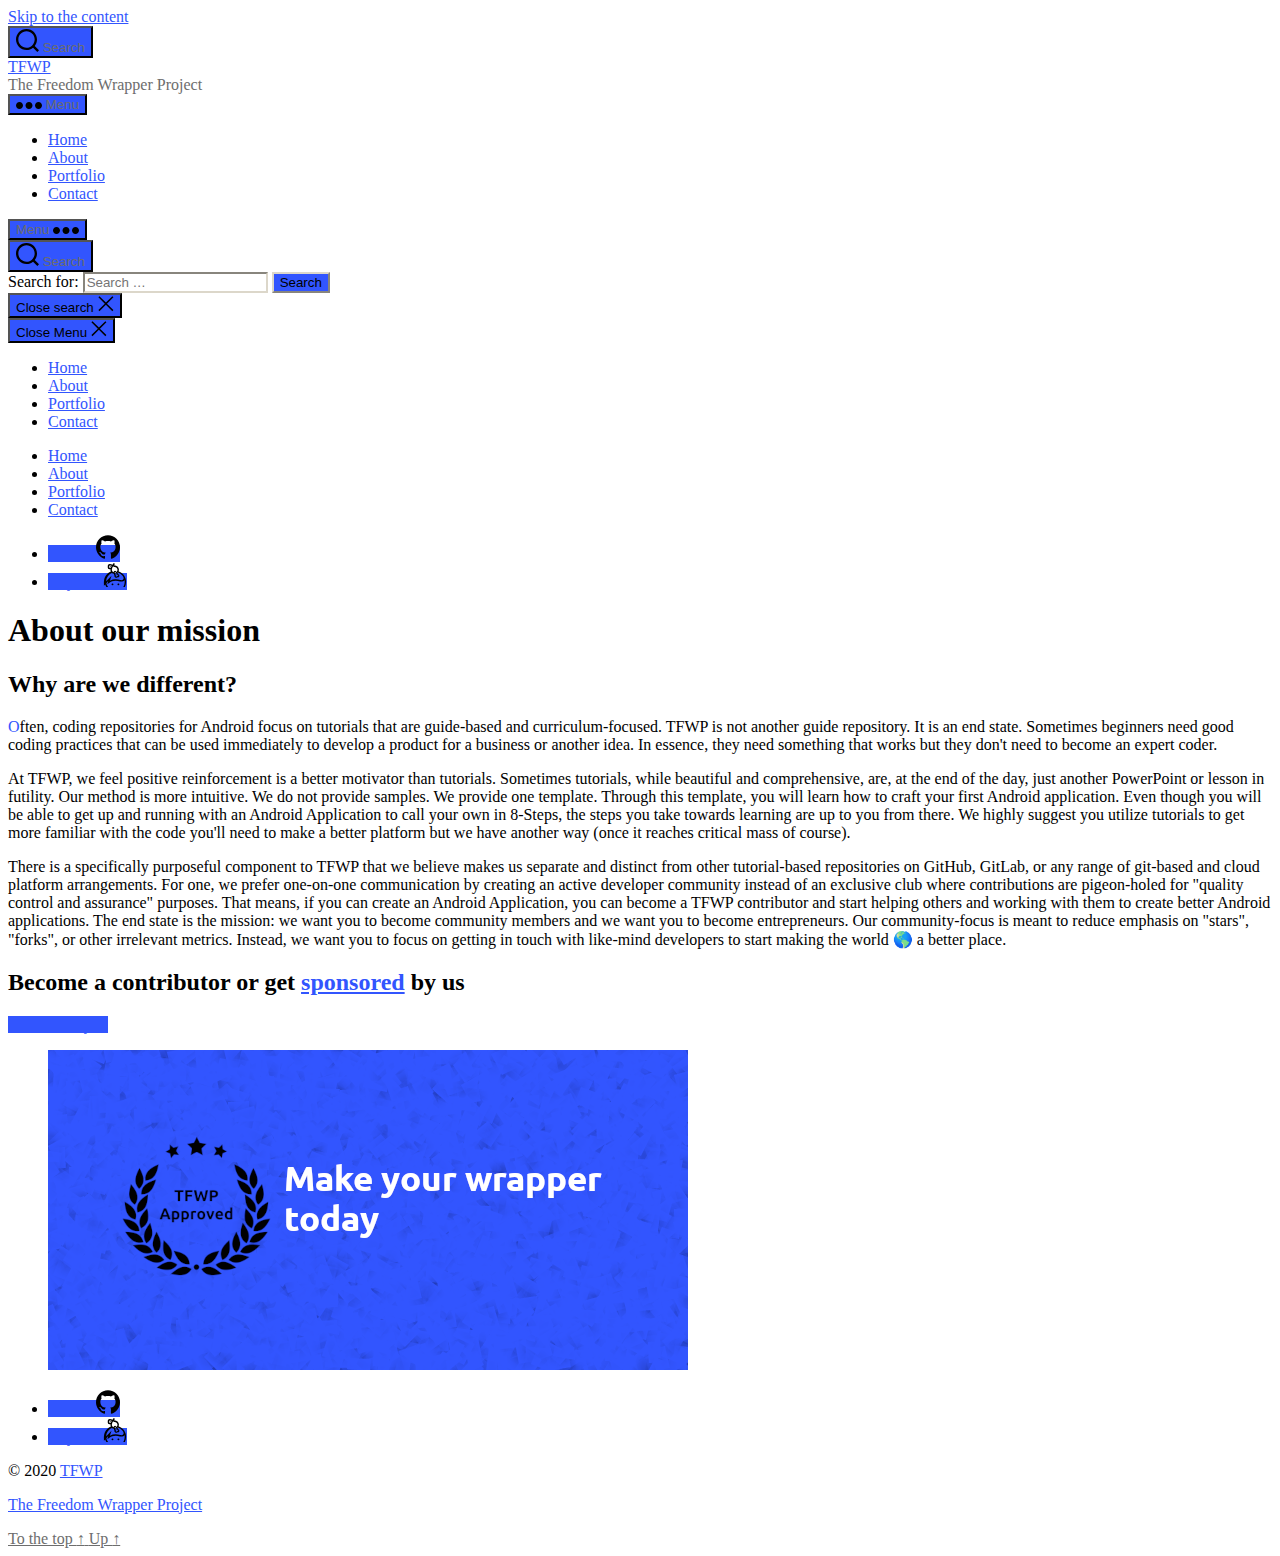
<file: about.html>
<!DOCTYPE html>

<html class="no-js" lang="en-US">

	<head>

		<meta charset="UTF-8">
		<meta name="viewport" content="width=device-width, initial-scale=1.0" >

		<link rel="profile" href="https://gmpg.org/xfn/11">

		<title>The Freedom Wrapper Project (TFWP) - About</title>
<meta name='robots' content='noindex,nofollow' />
<link rel='dns-prefetch' href='//s.w.org' />
		<script>
			window._wpemojiSettings = {"baseUrl":"https:\/\/s.w.org\/images\/core\/emoji\/13.0.1\/72x72\/","ext":".png","svgUrl":"https:\/\/s.w.org\/images\/core\/emoji\/13.0.1\/svg\/","svgExt":".svg","source":{"concatemoji":"https:\/\/wp-themes.com\/wp\/wp-includes\/js\/wp-emoji-release.min.js?ver=5.7-alpha-49876"}};
			!function(e,a,t){var r,n,o,i,p=a.createElement("canvas"),s=p.getContext&&p.getContext("2d");function c(e,t){var a=String.fromCharCode;s.clearRect(0,0,p.width,p.height),s.fillText(a.apply(this,e),0,0);var r=p.toDataURL();return s.clearRect(0,0,p.width,p.height),s.fillText(a.apply(this,t),0,0),r===p.toDataURL()}function l(e){if(!s||!s.fillText)return!1;switch(s.textBaseline="top",s.font="600 32px Arial",e){case"flag":return!c([127987,65039,8205,9895,65039],[127987,65039,8203,9895,65039])&&(!c([55356,56826,55356,56819],[55356,56826,8203,55356,56819])&&!c([55356,57332,56128,56423,56128,56418,56128,56421,56128,56430,56128,56423,56128,56447],[55356,57332,8203,56128,56423,8203,56128,56418,8203,56128,56421,8203,56128,56430,8203,56128,56423,8203,56128,56447]));case"emoji":return!c([55357,56424,8205,55356,57212],[55357,56424,8203,55356,57212])}return!1}function d(e){var t=a.createElement("script");t.src=e,t.defer=t.type="text/javascript",a.getElementsByTagName("head")[0].appendChild(t)}for(i=Array("flag","emoji"),t.supports={everything:!0,everythingExceptFlag:!0},o=0;o<i.length;o++)t.supports[i[o]]=l(i[o]),t.supports.everything=t.supports.everything&&t.supports[i[o]],"flag"!==i[o]&&(t.supports.everythingExceptFlag=t.supports.everythingExceptFlag&&t.supports[i[o]]);t.supports.everythingExceptFlag=t.supports.everythingExceptFlag&&!t.supports.flag,t.DOMReady=!1,t.readyCallback=function(){t.DOMReady=!0},t.supports.everything||(n=function(){t.readyCallback()},a.addEventListener?(a.addEventListener("DOMContentLoaded",n,!1),e.addEventListener("load",n,!1)):(e.attachEvent("onload",n),a.attachEvent("onreadystatechange",function(){"complete"===a.readyState&&t.readyCallback()})),(r=t.source||{}).concatemoji?d(r.concatemoji):r.wpemoji&&r.twemoji&&(d(r.twemoji),d(r.wpemoji)))}(window,document,window._wpemojiSettings);
		</script>
		<style>
img.wp-smiley,
img.emoji {
	display: inline !important;
	border: none !important;
	box-shadow: none !important;
	height: 1em !important;
	width: 1em !important;
	margin: 0 .07em !important;
	vertical-align: -0.1em !important;
	background: none !important;
	padding: 0 !important;
}
</style>
	<link rel='stylesheet' id='wp-block-library-css'  href='https://wp-themes.com/wp-content/plugins/gutenberg/build/block-library/style.css?ver=1606941567' media='all' />
<style id='global-styles-inline-css'>
:root{--wp--preset--color--accent-1: #8CB65F;--wp--preset--color--accent-2: #44505B;--wp--preset--color--headings: #444444;--wp--preset--color--sitetext: #777777;--wp--preset--color--sitebg: #FFFFFF;--wp--preset--gradient--vivid-cyan-blue-to-vivid-purple: linear-gradient(135deg,rgba(6,147,227,1) 0%,rgb(155,81,224) 100%);--wp--preset--gradient--light-green-cyan-to-vivid-green-cyan: linear-gradient(135deg,rgb(122,220,180) 0%,rgb(0,208,130) 100%);--wp--preset--gradient--luminous-vivid-amber-to-luminous-vivid-orange: linear-gradient(135deg,rgba(252,185,0,1) 0%,rgba(255,105,0,1) 100%);--wp--preset--gradient--luminous-vivid-orange-to-vivid-red: linear-gradient(135deg,rgba(255,105,0,1) 0%,rgb(207,46,46) 100%);--wp--preset--gradient--very-light-gray-to-cyan-bluish-gray: linear-gradient(135deg,rgb(238,238,238) 0%,rgb(169,184,195) 100%);--wp--preset--gradient--cool-to-warm-spectrum: linear-gradient(135deg,rgb(74,234,220) 0%,rgb(151,120,209) 20%,rgb(207,42,186) 40%,rgb(238,44,130) 60%,rgb(251,105,98) 80%,rgb(254,248,76) 100%);--wp--preset--gradient--blush-light-purple: linear-gradient(135deg,rgb(255,206,236) 0%,rgb(152,150,240) 100%);--wp--preset--gradient--blush-bordeaux: linear-gradient(135deg,rgb(254,205,165) 0%,rgb(254,45,45) 50%,rgb(107,0,62) 100%);--wp--preset--gradient--luminous-dusk: linear-gradient(135deg,rgb(255,203,112) 0%,rgb(199,81,192) 50%,rgb(65,88,208) 100%);--wp--preset--gradient--pale-ocean: linear-gradient(135deg,rgb(255,245,203) 0%,rgb(182,227,212) 50%,rgb(51,167,181) 100%);--wp--preset--gradient--electric-grass: linear-gradient(135deg,rgb(202,248,128) 0%,rgb(113,206,126) 100%);--wp--preset--gradient--midnight: linear-gradient(135deg,rgb(2,3,129) 0%,rgb(40,116,252) 100%);--wp--preset--font-size--small: 10px;--wp--preset--font-size--regular: 17px;--wp--preset--font-size--large: 27px;--wp--preset--font-size--larger: 43px;--wp--preset--font-style--normal: normal;--wp--preset--font-style--italic: italic;--wp--preset--font-weight--100: 100;--wp--preset--font-weight--200: 200;--wp--preset--font-weight--300: 300;--wp--preset--font-weight--400: 400;--wp--preset--font-weight--500: 500;--wp--preset--font-weight--600: 600;--wp--preset--font-weight--700: 700;--wp--preset--font-weight--800: 800;--wp--preset--font-weight--900: 900;--wp--preset--text-decoration--underline: underline;--wp--preset--text-decoration--strikethrough: line-through;--wp--preset--text-transform--uppercase: uppercase;--wp--preset--text-transform--lowercase: lowercase;--wp--preset--text-transform--capitalize: capitalize;}.has-accent-1-color{color: #8CB65F;}.has-accent-1-background-color{background-color: #8CB65F;}.has-accent-2-color{color: #44505B;}.has-accent-2-background-color{background-color: #44505B;}.has-headings-color{color: #444444;}.has-headings-background-color{background-color: #444444;}.has-sitetext-color{color: #777777;}.has-sitetext-background-color{background-color: #777777;}.has-sitebg-color{color: #FFFFFF;}.has-sitebg-background-color{background-color: #FFFFFF;}.has-vivid-cyan-blue-to-vivid-purple-gradient-background{background: linear-gradient(135deg,rgba(6,147,227,1) 0%,rgb(155,81,224) 100%);}.has-light-green-cyan-to-vivid-green-cyan-gradient-background{background: linear-gradient(135deg,rgb(122,220,180) 0%,rgb(0,208,130) 100%);}.has-luminous-vivid-amber-to-luminous-vivid-orange-gradient-background{background: linear-gradient(135deg,rgba(252,185,0,1) 0%,rgba(255,105,0,1) 100%);}.has-luminous-vivid-orange-to-vivid-red-gradient-background{background: linear-gradient(135deg,rgba(255,105,0,1) 0%,rgb(207,46,46) 100%);}.has-very-light-gray-to-cyan-bluish-gray-gradient-background{background: linear-gradient(135deg,rgb(238,238,238) 0%,rgb(169,184,195) 100%);}.has-cool-to-warm-spectrum-gradient-background{background: linear-gradient(135deg,rgb(74,234,220) 0%,rgb(151,120,209) 20%,rgb(207,42,186) 40%,rgb(238,44,130) 60%,rgb(251,105,98) 80%,rgb(254,248,76) 100%);}.has-blush-light-purple-gradient-background{background: linear-gradient(135deg,rgb(255,206,236) 0%,rgb(152,150,240) 100%);}.has-blush-bordeaux-gradient-background{background: linear-gradient(135deg,rgb(254,205,165) 0%,rgb(254,45,45) 50%,rgb(107,0,62) 100%);}.has-luminous-dusk-gradient-background{background: linear-gradient(135deg,rgb(255,203,112) 0%,rgb(199,81,192) 50%,rgb(65,88,208) 100%);}.has-pale-ocean-gradient-background{background: linear-gradient(135deg,rgb(255,245,203) 0%,rgb(182,227,212) 50%,rgb(51,167,181) 100%);}.has-electric-grass-gradient-background{background: linear-gradient(135deg,rgb(202,248,128) 0%,rgb(113,206,126) 100%);}.has-midnight-gradient-background{background: linear-gradient(135deg,rgb(2,3,129) 0%,rgb(40,116,252) 100%);}.has-small-font-size{font-size: 10px;}.has-regular-font-size{font-size: 17px;}.has-large-font-size{font-size: 27px;}.has-larger-font-size{font-size: 43px;}.has-normal-font-style{font-style: normal;}.has-italic-font-style{font-style: italic;}.has-100-font-weight{font-weight: 100;}.has-200-font-weight{font-weight: 200;}.has-300-font-weight{font-weight: 300;}.has-400-font-weight{font-weight: 400;}.has-500-font-weight{font-weight: 500;}.has-600-font-weight{font-weight: 600;}.has-700-font-weight{font-weight: 700;}.has-800-font-weight{font-weight: 800;}.has-900-font-weight{font-weight: 900;}.has-underline-text-decoration{text-decoration: underline;}.has-strikethrough-text-decoration{text-decoration: line-through;}.has-uppercase-text-transform{text-transform: uppercase;}.has-lowercase-text-transform{text-transform: lowercase;}.has-capitalize-text-transform{text-transform: capitalize;}
</style>
<link rel='stylesheet' id='twentytwenty-style-css'  href='https://wp-themes.com/wp-content/themes/twentytwenty/style.css?ver=1.6' media='all' />
<style id='twentytwenty-style-inline-css'>
.color-accent,.color-accent-hover:hover,.color-accent-hover:focus,:root .has-accent-color,.has-drop-cap:not(:focus):first-letter,.wp-block-button.is-style-outline,a { color: #3255fe; }blockquote,.border-color-accent,.border-color-accent-hover:hover,.border-color-accent-hover:focus { border-color: #3255fe; }button,.button,.faux-button,.wp-block-button__link,.wp-block-file .wp-block-file__button,input[type="button"],input[type="reset"],input[type="submit"],.bg-accent,.bg-accent-hover:hover,.bg-accent-hover:focus,:root .has-accent-background-color,.comment-reply-link { background-color: #3255fe; }.fill-children-accent,.fill-children-accent * { fill: #3255fe; }body,.entry-title a,:root .has-primary-color { color: #000000; }:root .has-primary-background-color { background-color: #000000; }cite,figcaption,.wp-caption-text,.post-meta,.entry-content .wp-block-archives li,.entry-content .wp-block-categories li,.entry-content .wp-block-latest-posts li,.wp-block-latest-comments__comment-date,.wp-block-latest-posts__post-date,.wp-block-embed figcaption,.wp-block-image figcaption,.wp-block-pullquote cite,.comment-metadata,.comment-respond .comment-notes,.comment-respond .logged-in-as,.pagination .dots,.entry-content hr:not(.has-background),hr.styled-separator,:root .has-secondary-color { color: #6d6d6d; }:root .has-secondary-background-color { background-color: #6d6d6d; }pre,fieldset,input,textarea,table,table *,hr { border-color: #dcd7ca; }caption,code,code,kbd,samp,.wp-block-table.is-style-stripes tbody tr:nth-child(odd),:root .has-subtle-background-background-color { background-color: #dcd7ca; }.wp-block-table.is-style-stripes { border-bottom-color: #dcd7ca; }.wp-block-latest-posts.is-grid li { border-top-color: #dcd7ca; }:root .has-subtle-background-color { color: #dcd7ca; }body:not(.overlay-header) .primary-menu > li > a,body:not(.overlay-header) .primary-menu > li > .icon,.modal-menu a,.footer-menu a, .footer-widgets a,#site-footer .wp-block-button.is-style-outline,.wp-block-pullquote:before,.singular:not(.overlay-header) .entry-header a,.archive-header a,.header-footer-group .color-accent,.header-footer-group .color-accent-hover:hover { color: #3255fe; }.social-icons a,#site-footer button:not(.toggle),#site-footer .button,#site-footer .faux-button,#site-footer .wp-block-button__link,#site-footer .wp-block-file__button,#site-footer input[type="button"],#site-footer input[type="reset"],#site-footer input[type="submit"] { background-color: #3255fe; }.header-footer-group,body:not(.overlay-header) #site-header .toggle,.menu-modal .toggle { color: #000000; }body:not(.overlay-header) .primary-menu ul { background-color: #000000; }body:not(.overlay-header) .primary-menu > li > ul:after { border-bottom-color: #000000; }body:not(.overlay-header) .primary-menu ul ul:after { border-left-color: #000000; }.site-description,body:not(.overlay-header) .toggle-inner .toggle-text,.widget .post-date,.widget .rss-date,.widget_archive li,.widget_categories li,.widget cite,.widget_pages li,.widget_meta li,.widget_nav_menu li,.powered-by-wordpress,.to-the-top,.singular .entry-header .post-meta,.singular:not(.overlay-header) .entry-header .post-meta a { color: #6d6d6d; }.header-footer-group pre,.header-footer-group fieldset,.header-footer-group input,.header-footer-group textarea,.header-footer-group table,.header-footer-group table *,.footer-nav-widgets-wrapper,#site-footer,.menu-modal nav *,.footer-widgets-outer-wrapper,.footer-top { border-color: #dcd7ca; }.header-footer-group table caption,body:not(.overlay-header) .header-inner .toggle-wrapper::before { background-color: #dcd7ca; }
</style>
<link rel='stylesheet' id='twentytwenty-print-style-css'  href='https://wp-themes.com/wp-content/themes/twentytwenty/print.css?ver=1.6' media='print' />
<script src='https://wp-themes.com/wp-content/themes/twentytwenty/assets/js/index.js?ver=1.6' id='twentytwenty-js-js' async></script>
<link rel="https://api.w.org/" href="https://wp-themes.com/twentytwenty/index.php?rest_route=/" /><link rel="alternate" type="application/json" href="https://wp-themes.com/twentytwenty/index.php?rest_route=/wp/v2/pages/10000" /><link rel="EditURI" type="application/rsd+xml" title="RSD" href="https://wp-themes.com/wp/xmlrpc.php?rsd" />
<link rel="wlwmanifest" type="application/wlwmanifest+xml" href="https://wp-themes.com/wp/wp-includes/wlwmanifest.xml" /> 
<meta name="generator" content="WordPress 5.7-alpha-49876" />
<link rel="canonical" href="https://wp-themes.com/twentytwenty/" />
<link rel='shortlink' href='https://wp-themes.com/twentytwenty/' />
<link rel="alternate" type="application/json+oembed" href="https://wp-themes.com/twentytwenty/index.php?rest_route=%2Foembed%2F1.0%2Fembed&#038;url=https%3A%2F%2Fwp-themes.com%2Ftwentytwenty%2F" />
<link rel="alternate" type="text/xml+oembed" href="https://wp-themes.com/twentytwenty/index.php?rest_route=%2Foembed%2F1.0%2Fembed&#038;url=https%3A%2F%2Fwp-themes.com%2Ftwentytwenty%2F&#038;format=xml" />
	<script>document.documentElement.className = document.documentElement.className.replace( 'no-js', 'js' );</script>
	<style>.recentcomments a{display:inline !important;padding:0 !important;margin:0 !important;}</style>
	</head>

	<body class="home page-template-default page page-id-10000 wp-embed-responsive singular enable-search-modal has-post-thumbnail has-no-pagination not-showing-comments show-avatars footer-top-visible">

		<a class="skip-link screen-reader-text" href="#site-content">Skip to the content</a>
		<header id="site-header" class="header-footer-group" role="banner">

			<div class="header-inner section-inner">

				<div class="header-titles-wrapper">

					
						<button class="toggle search-toggle mobile-search-toggle" data-toggle-target=".search-modal" data-toggle-body-class="showing-search-modal" data-set-focus=".search-modal .search-field" aria-expanded="false">
							<span class="toggle-inner">
								<span class="toggle-icon">
									<svg class="svg-icon" aria-hidden="true" role="img" focusable="false" xmlns="http://www.w3.org/2000/svg" width="23" height="23" viewBox="0 0 23 23"><path d="M38.710696,48.0601792 L43,52.3494831 L41.3494831,54 L37.0601792,49.710696 C35.2632422,51.1481185 32.9839107,52.0076499 30.5038249,52.0076499 C24.7027226,52.0076499 20,47.3049272 20,41.5038249 C20,35.7027226 24.7027226,31 30.5038249,31 C36.3049272,31 41.0076499,35.7027226 41.0076499,41.5038249 C41.0076499,43.9839107 40.1481185,46.2632422 38.710696,48.0601792 Z M36.3875844,47.1716785 C37.8030221,45.7026647 38.6734666,43.7048964 38.6734666,41.5038249 C38.6734666,36.9918565 35.0157934,33.3341833 30.5038249,33.3341833 C25.9918565,33.3341833 22.3341833,36.9918565 22.3341833,41.5038249 C22.3341833,46.0157934 25.9918565,49.6734666 30.5038249,49.6734666 C32.7048964,49.6734666 34.7026647,48.8030221 36.1716785,47.3875844 C36.2023931,47.347638 36.2360451,47.3092237 36.2726343,47.2726343 C36.3092237,47.2360451 36.347638,47.2023931 36.3875844,47.1716785 Z" transform="translate(-20 -31)" /></svg>								</span>
								<span class="toggle-text">Search</span>
							</span>
						</button><!-- .search-toggle -->

					
					<div class="header-titles">

						<div class="site-title faux-heading"><a href="https://github.com/The-Freedom-Wrapper-Project">TFWP</a></div><div class="site-description">The Freedom Wrapper Project</div><!-- .site-description -->
					</div><!-- .header-titles -->

					<button class="toggle nav-toggle mobile-nav-toggle" data-toggle-target=".menu-modal"  data-toggle-body-class="showing-menu-modal" aria-expanded="false" data-set-focus=".close-nav-toggle">
						<span class="toggle-inner">
							<span class="toggle-icon">
								<svg class="svg-icon" aria-hidden="true" role="img" focusable="false" xmlns="http://www.w3.org/2000/svg" width="26" height="7" viewBox="0 0 26 7"><path fill-rule="evenodd" d="M332.5,45 C330.567003,45 329,43.4329966 329,41.5 C329,39.5670034 330.567003,38 332.5,38 C334.432997,38 336,39.5670034 336,41.5 C336,43.4329966 334.432997,45 332.5,45 Z M342,45 C340.067003,45 338.5,43.4329966 338.5,41.5 C338.5,39.5670034 340.067003,38 342,38 C343.932997,38 345.5,39.5670034 345.5,41.5 C345.5,43.4329966 343.932997,45 342,45 Z M351.5,45 C349.567003,45 348,43.4329966 348,41.5 C348,39.5670034 349.567003,38 351.5,38 C353.432997,38 355,39.5670034 355,41.5 C355,43.4329966 353.432997,45 351.5,45 Z" transform="translate(-329 -38)" /></svg>							</span>
							<span class="toggle-text">Menu</span>
						</span>
					</button><!-- .nav-toggle -->

				</div><!-- .header-titles-wrapper -->

				<div class="header-navigation-wrapper">

					
							<nav class="primary-menu-wrapper" aria-label="Horizontal" role="navigation">

								<ul class="primary-menu reset-list-style">

								<li id="menu-item-10007" class="menu-item menu-item-type-custom menu-item-object-custom current-menu-item current_page_item menu-item-home menu-item-10007"><a href="index.html" aria-current="page">Home</a></li>
<li id="menu-item-10008" class="menu-item menu-item-type-post_type menu-item-object-page menu-item-10008"><a href="about.html">About</a></li>
<li id="menu-item-10009" class="menu-item menu-item-type-post_type menu-item-object-page menu-item-10009"><a href="portfolio.html">Portfolio</a></li>
<li id="menu-item-10010" class="menu-item menu-item-type-post_type menu-item-object-page menu-item-10010"><a href="contact.html">Contact</a></li>

								</ul>

							</nav><!-- .primary-menu-wrapper -->

						
						<div class="header-toggles hide-no-js">

						
							<div class="toggle-wrapper nav-toggle-wrapper has-expanded-menu">

								<button class="toggle nav-toggle desktop-nav-toggle" data-toggle-target=".menu-modal" data-toggle-body-class="showing-menu-modal" aria-expanded="false" data-set-focus=".close-nav-toggle">
									<span class="toggle-inner">
										<span class="toggle-text">Menu</span>
										<span class="toggle-icon">
											<svg class="svg-icon" aria-hidden="true" role="img" focusable="false" xmlns="http://www.w3.org/2000/svg" width="26" height="7" viewBox="0 0 26 7"><path fill-rule="evenodd" d="M332.5,45 C330.567003,45 329,43.4329966 329,41.5 C329,39.5670034 330.567003,38 332.5,38 C334.432997,38 336,39.5670034 336,41.5 C336,43.4329966 334.432997,45 332.5,45 Z M342,45 C340.067003,45 338.5,43.4329966 338.5,41.5 C338.5,39.5670034 340.067003,38 342,38 C343.932997,38 345.5,39.5670034 345.5,41.5 C345.5,43.4329966 343.932997,45 342,45 Z M351.5,45 C349.567003,45 348,43.4329966 348,41.5 C348,39.5670034 349.567003,38 351.5,38 C353.432997,38 355,39.5670034 355,41.5 C355,43.4329966 353.432997,45 351.5,45 Z" transform="translate(-329 -38)" /></svg>										</span>
									</span>
								</button><!-- .nav-toggle -->

							</div><!-- .nav-toggle-wrapper -->

							
							<div class="toggle-wrapper search-toggle-wrapper">

								<button class="toggle search-toggle desktop-search-toggle" data-toggle-target=".search-modal" data-toggle-body-class="showing-search-modal" data-set-focus=".search-modal .search-field" aria-expanded="false">
									<span class="toggle-inner">
										<svg class="svg-icon" aria-hidden="true" role="img" focusable="false" xmlns="http://www.w3.org/2000/svg" width="23" height="23" viewBox="0 0 23 23"><path d="M38.710696,48.0601792 L43,52.3494831 L41.3494831,54 L37.0601792,49.710696 C35.2632422,51.1481185 32.9839107,52.0076499 30.5038249,52.0076499 C24.7027226,52.0076499 20,47.3049272 20,41.5038249 C20,35.7027226 24.7027226,31 30.5038249,31 C36.3049272,31 41.0076499,35.7027226 41.0076499,41.5038249 C41.0076499,43.9839107 40.1481185,46.2632422 38.710696,48.0601792 Z M36.3875844,47.1716785 C37.8030221,45.7026647 38.6734666,43.7048964 38.6734666,41.5038249 C38.6734666,36.9918565 35.0157934,33.3341833 30.5038249,33.3341833 C25.9918565,33.3341833 22.3341833,36.9918565 22.3341833,41.5038249 C22.3341833,46.0157934 25.9918565,49.6734666 30.5038249,49.6734666 C32.7048964,49.6734666 34.7026647,48.8030221 36.1716785,47.3875844 C36.2023931,47.347638 36.2360451,47.3092237 36.2726343,47.2726343 C36.3092237,47.2360451 36.347638,47.2023931 36.3875844,47.1716785 Z" transform="translate(-20 -31)" /></svg>										<span class="toggle-text">Search</span>
									</span>
								</button><!-- .search-toggle -->

							</div>

							
						</div><!-- .header-toggles -->
						
				</div><!-- .header-navigation-wrapper -->

			</div><!-- .header-inner -->

			<div class="search-modal cover-modal header-footer-group" data-modal-target-string=".search-modal">

	<div class="search-modal-inner modal-inner">

		<div class="section-inner">

			<form role="search" aria-label="Search for:" method="get" class="search-form" action="https://github.com/search">
	<label for="search-form-1">
		<span class="screen-reader-text">Search for:</span>
		<input type="search" id="search-form-1" class="search-field" placeholder="Search &hellip;" value="" name="q" />
	</label>
	<input type="submit" class="search-submit" value="Search" />
</form>

			<button class="toggle search-untoggle close-search-toggle fill-children-current-color" data-toggle-target=".search-modal" data-toggle-body-class="showing-search-modal" data-set-focus=".search-modal .search-field" aria-expanded="false">
				<span class="screen-reader-text">Close search</span>
				<svg class="svg-icon" aria-hidden="true" role="img" focusable="false" xmlns="http://www.w3.org/2000/svg" width="16" height="16" viewBox="0 0 16 16"><polygon fill="" fill-rule="evenodd" points="6.852 7.649 .399 1.195 1.445 .149 7.899 6.602 14.352 .149 15.399 1.195 8.945 7.649 15.399 14.102 14.352 15.149 7.899 8.695 1.445 15.149 .399 14.102" /></svg>			</button><!-- .search-toggle -->

		</div><!-- .section-inner -->

	</div><!-- .search-modal-inner -->

</div><!-- .menu-modal -->

		</header><!-- #site-header -->

		
<div class="menu-modal cover-modal header-footer-group" data-modal-target-string=".menu-modal">

	<div class="menu-modal-inner modal-inner">

		<div class="menu-wrapper section-inner">

			<div class="menu-top">

				<button class="toggle close-nav-toggle fill-children-current-color" data-toggle-target=".menu-modal" data-toggle-body-class="showing-menu-modal" aria-expanded="false" data-set-focus=".menu-modal">
					<span class="toggle-text">Close Menu</span>
					<svg class="svg-icon" aria-hidden="true" role="img" focusable="false" xmlns="http://www.w3.org/2000/svg" width="16" height="16" viewBox="0 0 16 16"><polygon fill="" fill-rule="evenodd" points="6.852 7.649 .399 1.195 1.445 .149 7.899 6.602 14.352 .149 15.399 1.195 8.945 7.649 15.399 14.102 14.352 15.149 7.899 8.695 1.445 15.149 .399 14.102" /></svg>				</button><!-- .nav-toggle -->

				
					<nav class="expanded-menu" aria-label="Expanded" role="navigation">

						<ul class="modal-menu reset-list-style">
							<li id="menu-item-10011" class="menu-item menu-item-type-custom menu-item-object-custom current-menu-item current_page_item menu-item-home menu-item-10011"><div class="ancestor-wrapper"><a href="index.html" aria-current="page">Home</a></div><!-- .ancestor-wrapper --></li>
<li id="menu-item-10012" class="menu-item menu-item-type-post_type menu-item-object-page menu-item-10012"><div class="ancestor-wrapper"><a href="about.html">About</a></div><!-- .ancestor-wrapper --></li>
<li id="menu-item-10013" class="menu-item menu-item-type-post_type menu-item-object-page menu-item-10013"><div class="ancestor-wrapper"><a href="portfolio.html">Portfolio</a></div><!-- .ancestor-wrapper --></li>
<li id="menu-item-10014" class="menu-item menu-item-type-post_type menu-item-object-page menu-item-10014"><div class="ancestor-wrapper"><a href="contact.html">Contact</a></div><!-- .ancestor-wrapper --></li>
						</ul>

					</nav>

					
					<nav class="mobile-menu" aria-label="Mobile" role="navigation">

						<ul class="modal-menu reset-list-style">

						<li id="menu-item-10015" class="menu-item menu-item-type-custom menu-item-object-custom current-menu-item current_page_item menu-item-home menu-item-10015"><div class="ancestor-wrapper"><a href="index.html" aria-current="page">Home</a></div><!-- .ancestor-wrapper --></li>
<li id="menu-item-10016" class="menu-item menu-item-type-post_type menu-item-object-page menu-item-10016"><div class="ancestor-wrapper"><a href="about.html">About</a></div><!-- .ancestor-wrapper --></li>
<li id="menu-item-10017" class="menu-item menu-item-type-post_type menu-item-object-page menu-item-10017"><div class="ancestor-wrapper"><a href="portfolio.html">Portfolio</a></div><!-- .ancestor-wrapper --></li>
<li id="menu-item-10018" class="menu-item menu-item-type-post_type menu-item-object-page menu-item-10018"><div class="ancestor-wrapper"><a href="contact.html">Contact</a></div><!-- .ancestor-wrapper --></li>

						</ul>

					</nav>

					
			</div><!-- .menu-top -->

			<div class="menu-bottom">

				
					<nav aria-label="Expanded Social links" role="navigation">
						<ul class="social-menu reset-list-style social-icons fill-children-current-color">

							<li id="menu-item-10019" class="menu-item menu-item-type-custom menu-item-object-custom menu-item-10019"><a href="https://github.com/The-Freedom-Wrapper-Project"><span class="screen-reader-text">GitHub</span><svg class="svg-icon" aria-hidden="true" role="img" focusable="false" width="24" height="24" viewBox="0 0 24 24" xmlns="http://www.w3.org/2000/svg"><path d="M12 .297c-6.63 0-12 5.373-12 12 0 5.303 3.438 9.8 8.205 11.385.6.113.82-.258.82-.577 0-.285-.01-1.04-.015-2.04-3.338.724-4.042-1.61-4.042-1.61C4.422 18.07 3.633 17.7 3.633 17.7c-1.087-.744.084-.729.084-.729 1.205.084 1.838 1.236 1.838 1.236 1.07 1.835 2.809 1.305 3.495.998.108-.776.417-1.305.76-1.605-2.665-.3-5.466-1.332-5.466-5.93 0-1.31.465-2.38 1.235-3.22-.135-.303-.54-1.523.105-3.176 0 0 1.005-.322 3.3 1.23.96-.267 1.98-.399 3-.405 1.02.006 2.04.138 3 .405 2.28-1.552 3.285-1.23 3.285-1.23.645 1.653.24 2.873.12 3.176.765.84 1.23 1.91 1.23 3.22 0 4.61-2.805 5.625-5.475 5.92.42.36.81 1.096.81 2.22 0 1.606-.015 2.896-.015 3.286 0 .315.21.69.825.57C20.565 22.092 24 17.592 24 12.297c0-6.627-5.373-12-12-12"></path></svg></a></li>
<li id="menu-item-10020" class="menu-item menu-item-type-custom menu-item-object-custom menu-item-10020"><a href="https://keybase.io/team/tfwp"><span class="screen-reader-text">Keybase</span><svg class="svg-icon" aria-hidden="true" role="img" focusable="false" width="24" height="24" viewBox="0 0 24 24" xmlns="http://www.w3.org/2000/svg"><path d="M10.445 21.372a.953.953 0 1 1-.955-.954c.524 0 .951.43.951.955m5.923-.001a.953.953 0 1 1-.958-.954c.526 0 .954.43.954.955m4.544-9.16l-.156-.204c-.046-.06-.096-.116-.143-.175-.045-.06-.094-.113-.141-.169-.104-.12-.21-.239-.32-.359l-.075-.08-.091-.099-.135-.13c-.015-.019-.032-.035-.05-.054a10.87 10.87 0 0 0-3.955-2.504l-.23-.078.035-.083a4.109 4.109 0 0 0-.12-3.255 4.11 4.11 0 0 0-2.438-2.16c-.656-.216-1.23-.319-1.712-.305-.033-.105-.1-.577.496-1.848L10.662 0l-.287.399c-.33.455-.648.895-.945 1.328a1.857 1.857 0 0 0-1.245-.58L6.79 1.061h-.012c-.033-.003-.07-.003-.104-.003-.99 0-1.81.771-1.87 1.755l-.088 1.402v.003a1.876 1.876 0 0 0 1.755 1.98l1.002.06c-.065.84.073 1.62.405 2.306a11.28 11.28 0 0 0-3.66 2.484C.912 14.392.912 18.052.912 20.995v1.775l1.305-1.387c.266.93.652 1.807 1.145 2.615H5.06a9.197 9.197 0 0 1-1.68-3.848l1.913-2.03-.985 3.09 1.74-1.267c3.075-2.234 6.745-2.75 10.91-1.53 1.806.533 3.56.04 4.474-1.256l.104-.165c.09.498.14.998.14 1.496 0 1.563-.254 3.687-1.38 5.512h1.612c.776-1.563 1.181-3.432 1.181-5.512-.001-2.2-.786-4.421-2.184-6.274zM8.894 6.192c.122-1.002.577-1.949 1.23-2.97a1.36 1.36 0 0 0 1.283.749c.216-.008.604.025 1.233.232a2.706 2.706 0 0 1 1.608 1.425c.322.681.349 1.442.079 2.15a2.69 2.69 0 0 1-.806 1.108l-.408-.502-.002-.003a1.468 1.468 0 0 0-2.06-.205c-.334.27-.514.66-.534 1.058-1.2-.54-1.8-1.643-1.628-3.04zm4.304 5.11l-.52.425a.228.228 0 0 1-.323-.032l-.11-.135a.238.238 0 0 1 .034-.334l.51-.42-1.056-1.299a.307.307 0 0 1 .044-.436.303.303 0 0 1 .435.041l2.963 3.646a.309.309 0 0 1-.168.499.315.315 0 0 1-.31-.104l-.295-.365-1.045.854a.244.244 0 0 1-.154.055.237.237 0 0 1-.186-.09l-.477-.58a.24.24 0 0 1 .035-.335l1.05-.858-.425-.533zM7.752 4.866l-1.196-.075a.463.463 0 0 1-.435-.488l.09-1.4a.462.462 0 0 1 .461-.437h.024l1.401.091a.459.459 0 0 1 .433.488l-.007.101a9.27 9.27 0 0 0-.773 1.72zm12.525 11.482c-.565.805-1.687 1.08-2.924.718-3.886-1.141-7.397-.903-10.469.7l1.636-5.122-5.29 5.609c.098-3.762 2.452-6.967 5.757-8.312.471.373 1.034.66 1.673.841.16.044.322.074.48.102a1.41 1.41 0 0 0 .21 1.408l.075.09c-.172.45-.105.975.221 1.374l.476.582a1.39 1.39 0 0 0 1.079.513c.32 0 .635-.111.886-.314l.285-.232c.174.074.367.113.566.113a1.45 1.45 0 0 0 .928-.326c.623-.51.72-1.435.209-2.06l-1.67-2.057a4.07 4.07 0 0 0 .408-.38c.135.036.27.077.4.12.266.096.533.197.795.314a9.55 9.55 0 0 1 2.77 1.897c.03.03.06.055.086.083l.17.176c.038.039.076.079.11.12.08.085.16.175.24.267l.126.15c.045.053.086.104.13.16l.114.15c.04.05.079.102.117.154.838 1.149.987 2.329.404 3.157v.005zM7.718 4.115l-.835-.05.053-.836.834.051z"></path></svg></a></li>

						</ul>
					</nav><!-- .social-menu -->

				
			</div><!-- .menu-bottom -->

		</div><!-- .menu-wrapper -->

	</div><!-- .menu-modal-inner -->

</div><!-- .menu-modal -->

<main id="site-content" role="main">

	
<article class="post-10000 page type-page status-publish has-post-thumbnail hentry" id="post-10000">

	
<header class="entry-header has-text-align-center header-footer-group">

	<div class="entry-header-inner section-inner medium">

		<h1 class="entry-title">About our mission</h1>
	</div><!-- .entry-header-inner -->

</header><!-- .entry-header -->

	
	<div class="post-inner thin ">

		<div class="entry-content">

			<div class="wp-block-group alignwide"><div class="wp-block-group__inner-container"><h2 class="has-text-align-center">Why are we different?</h2></div></div><p class="has-drop-cap">Often, coding repositories for Android focus on tutorials that are guide-based and curriculum-focused. TFWP is not another guide repository. It is an end state. Sometimes beginners need good coding practices that can be used immediately to develop a product for a business or another idea. In essence, they need something that works but they don't need to become an expert coder.</p><p>At TFWP, we feel positive reinforcement is a better motivator than tutorials. Sometimes tutorials, while beautiful and comprehensive, are, at the end of the day, just another PowerPoint or lesson in futility. Our method is more intuitive. We do not provide samples. We provide one template. Through this template, you will learn how to craft your first Android application. Even though you will be able to get up and running with an Android Application to call your own in 8-Steps, the steps you take towards learning are up to you from there. We highly suggest you utilize tutorials to get more familiar with the code you'll need to make a better platform but we have another way (once it reaches critical mass of course).</p><p>There is a specifically purposeful component to TFWP that we believe makes us separate and distinct from other tutorial-based repositories on GitHub, GitLab, or any range of git-based and cloud platform arrangements. For one, we prefer one-on-one communication by creating an active developer community instead of an exclusive club where contributions are pigeon-holed for "quality control and assurance" purposes. That means, if you can create an Android Application, you can become a TFWP contributor and start helping others and working with them to create better Android applications. The end state is the mission: we want you to become community members and we want you to become entrepreneurs. Our community-focus is meant to reduce emphasis on "stars", "forks", or other irrelevant metrics. Instead, we want you to focus on getting in touch with like-mind developers to start making the world 🌎 a better place.</p><div class="wp-block-group alignwide has-background" style="background-color:#ffffff"><div class="wp-block-group__inner-container"><div class="wp-block-group"><div class="wp-block-group__inner-container"><h2 class="has-text-align-center">Become a contributor or get <a href="https://github.com/The-Freedom-Wrapper-Project/tfwp/blob/master/Badges/TFWPapprovals.md">sponsored</a> by us</h2><div class="wp-block-button aligncenter"><a class="wp-block-button__link" href="https://github.com/The-Freedom-Wrapper-Project/tfwp/blob/master/Badges/TFWPcontributions.md">Join the Project</a></div></div></div></div></div></li></ul></figure>
		</div><!-- .entry-content -->

<figure class="featured-media">

		<div class="featured-media-inner section-inner">

			<img width="640" height="320" src="images/slider4.png" class="attachment-post-thumbnail size-post-thumbnail wp-post-image" alt="" loading="lazy" />
		</div><!-- .featured-media-inner -->

	</figure><!-- .featured-media -->

	</div><!-- .post-inner -->

	<div class="section-inner">
		
	</div><!-- .section-inner -->

	
</article><!-- .post -->

</main><!-- #site-content -->


	<div class="footer-nav-widgets-wrapper header-footer-group">

		<div class="footer-inner section-inner">

							<div class="footer-top has-social-menu">
										
						<nav aria-label="Social links" class="footer-social-wrapper">

							<ul class="social-menu footer-social reset-list-style social-icons fill-children-current-color">

								<li id="menu-item-10024" class="menu-item menu-item-type-custom menu-item-object-custom menu-item-10024"><a href="https://github.com/The-Freedom-Wrapper-Project"><span class="screen-reader-text">GitHub</span><svg class="svg-icon" aria-hidden="true" role="img" focusable="false" width="24" height="24" viewBox="0 0 24 24" xmlns="http://www.w3.org/2000/svg"><path d="M12 .297c-6.63 0-12 5.373-12 12 0 5.303 3.438 9.8 8.205 11.385.6.113.82-.258.82-.577 0-.285-.01-1.04-.015-2.04-3.338.724-4.042-1.61-4.042-1.61C4.422 18.07 3.633 17.7 3.633 17.7c-1.087-.744.084-.729.084-.729 1.205.084 1.838 1.236 1.838 1.236 1.07 1.835 2.809 1.305 3.495.998.108-.776.417-1.305.76-1.605-2.665-.3-5.466-1.332-5.466-5.93 0-1.31.465-2.38 1.235-3.22-.135-.303-.54-1.523.105-3.176 0 0 1.005-.322 3.3 1.23.96-.267 1.98-.399 3-.405 1.02.006 2.04.138 3 .405 2.28-1.552 3.285-1.23 3.285-1.23.645 1.653.24 2.873.12 3.176.765.84 1.23 1.91 1.23 3.22 0 4.61-2.805 5.625-5.475 5.92.42.36.81 1.096.81 2.22 0 1.606-.015 2.896-.015 3.286 0 .315.21.69.825.57C20.565 22.092 24 17.592 24 12.297c0-6.627-5.373-12-12-12"></path></svg></a></li>
<li id="menu-item-10025" class="menu-item menu-item-type-custom menu-item-object-custom menu-item-10025"><a href="https://keybase.io/team/tfwp"><span class="screen-reader-text">Keybase</span><svg class="svg-icon" aria-hidden="true" role="img" focusable="false" width="24" height="24" viewBox="0 0 24 24" xmlns="http://www.w3.org/2000/svg"><path d="M10.445 21.372a.953.953 0 1 1-.955-.954c.524 0 .951.43.951.955m5.923-.001a.953.953 0 1 1-.958-.954c.526 0 .954.43.954.955m4.544-9.16l-.156-.204c-.046-.06-.096-.116-.143-.175-.045-.06-.094-.113-.141-.169-.104-.12-.21-.239-.32-.359l-.075-.08-.091-.099-.135-.13c-.015-.019-.032-.035-.05-.054a10.87 10.87 0 0 0-3.955-2.504l-.23-.078.035-.083a4.109 4.109 0 0 0-.12-3.255 4.11 4.11 0 0 0-2.438-2.16c-.656-.216-1.23-.319-1.712-.305-.033-.105-.1-.577.496-1.848L10.662 0l-.287.399c-.33.455-.648.895-.945 1.328a1.857 1.857 0 0 0-1.245-.58L6.79 1.061h-.012c-.033-.003-.07-.003-.104-.003-.99 0-1.81.771-1.87 1.755l-.088 1.402v.003a1.876 1.876 0 0 0 1.755 1.98l1.002.06c-.065.84.073 1.62.405 2.306a11.28 11.28 0 0 0-3.66 2.484C.912 14.392.912 18.052.912 20.995v1.775l1.305-1.387c.266.93.652 1.807 1.145 2.615H5.06a9.197 9.197 0 0 1-1.68-3.848l1.913-2.03-.985 3.09 1.74-1.267c3.075-2.234 6.745-2.75 10.91-1.53 1.806.533 3.56.04 4.474-1.256l.104-.165c.09.498.14.998.14 1.496 0 1.563-.254 3.687-1.38 5.512h1.612c.776-1.563 1.181-3.432 1.181-5.512-.001-2.2-.786-4.421-2.184-6.274zM8.894 6.192c.122-1.002.577-1.949 1.23-2.97a1.36 1.36 0 0 0 1.283.749c.216-.008.604.025 1.233.232a2.706 2.706 0 0 1 1.608 1.425c.322.681.349 1.442.079 2.15a2.69 2.69 0 0 1-.806 1.108l-.408-.502-.002-.003a1.468 1.468 0 0 0-2.06-.205c-.334.27-.514.66-.534 1.058-1.2-.54-1.8-1.643-1.628-3.04zm4.304 5.11l-.52.425a.228.228 0 0 1-.323-.032l-.11-.135a.238.238 0 0 1 .034-.334l.51-.42-1.056-1.299a.307.307 0 0 1 .044-.436.303.303 0 0 1 .435.041l2.963 3.646a.309.309 0 0 1-.168.499.315.315 0 0 1-.31-.104l-.295-.365-1.045.854a.244.244 0 0 1-.154.055.237.237 0 0 1-.186-.09l-.477-.58a.24.24 0 0 1 .035-.335l1.05-.858-.425-.533zM7.752 4.866l-1.196-.075a.463.463 0 0 1-.435-.488l.09-1.4a.462.462 0 0 1 .461-.437h.024l1.401.091a.459.459 0 0 1 .433.488l-.007.101a9.27 9.27 0 0 0-.773 1.72zm12.525 11.482c-.565.805-1.687 1.08-2.924.718-3.886-1.141-7.397-.903-10.469.7l1.636-5.122-5.29 5.609c.098-3.762 2.452-6.967 5.757-8.312.471.373 1.034.66 1.673.841.16.044.322.074.48.102a1.41 1.41 0 0 0 .21 1.408l.075.09c-.172.45-.105.975.221 1.374l.476.582a1.39 1.39 0 0 0 1.079.513c.32 0 .635-.111.886-.314l.285-.232c.174.074.367.113.566.113a1.45 1.45 0 0 0 .928-.326c.623-.51.72-1.435.209-2.06l-1.67-2.057a4.07 4.07 0 0 0 .408-.38c.135.036.27.077.4.12.266.096.533.197.795.314a9.55 9.55 0 0 1 2.77 1.897c.03.03.06.055.086.083l.17.176c.038.039.076.079.11.12.08.085.16.175.24.267l.126.15c.045.053.086.104.13.16l.114.15c.04.05.079.102.117.154.838 1.149.987 2.329.404 3.157v.005zM7.718 4.115l-.835-.05.053-.836.834.051z"></path></svg></a>

							</ul><!-- .footer-social -->

						</nav><!-- .footer-social-wrapper -->

									</div><!-- .footer-top -->

			
			
				</div>							</div>

						
					</div><!-- .footer-widgets-wrapper -->

				</aside><!-- .footer-widgets-outer-wrapper -->

			
		</div><!-- .footer-inner -->

	</div><!-- .footer-nav-widgets-wrapper -->


			<footer id="site-footer" role="contentinfo" class="header-footer-group">

				<div class="section-inner">

					<div class="footer-credits">

						<p class="footer-copyright">&copy;
							2020							<a href="https://github.com/The-Freedom-Wrapper-Project">TFWP</a>
						</p><!-- .footer-copyright -->

						<p class="powered-by-wordpress">
							<a href="https://github.com/The-Freedom-Wrapper-Project/tfwp">
								The Freedom Wrapper Project							</a>
						</p>

					</div><!-- .footer-credits -->

					<a class="to-the-top" href="#site-header">
						<span class="to-the-top-long">
							To the top <span class="arrow" aria-hidden="true">&uarr;</span>						</span><!-- .to-the-top-long -->
						<span class="to-the-top-short">
							Up <span class="arrow" aria-hidden="true">&uarr;</span>						</span><!-- .to-the-top-short -->
					</a><!-- .to-the-top -->

				</div><!-- .section-inner -->

			</footer><!-- #site-footer -->

		<script src='https://wp-themes.com/wp/wp-includes/js/wp-embed.min.js?ver=5.7-alpha-49876' id='wp-embed-js'></script>
	</body>
</html>
</file>
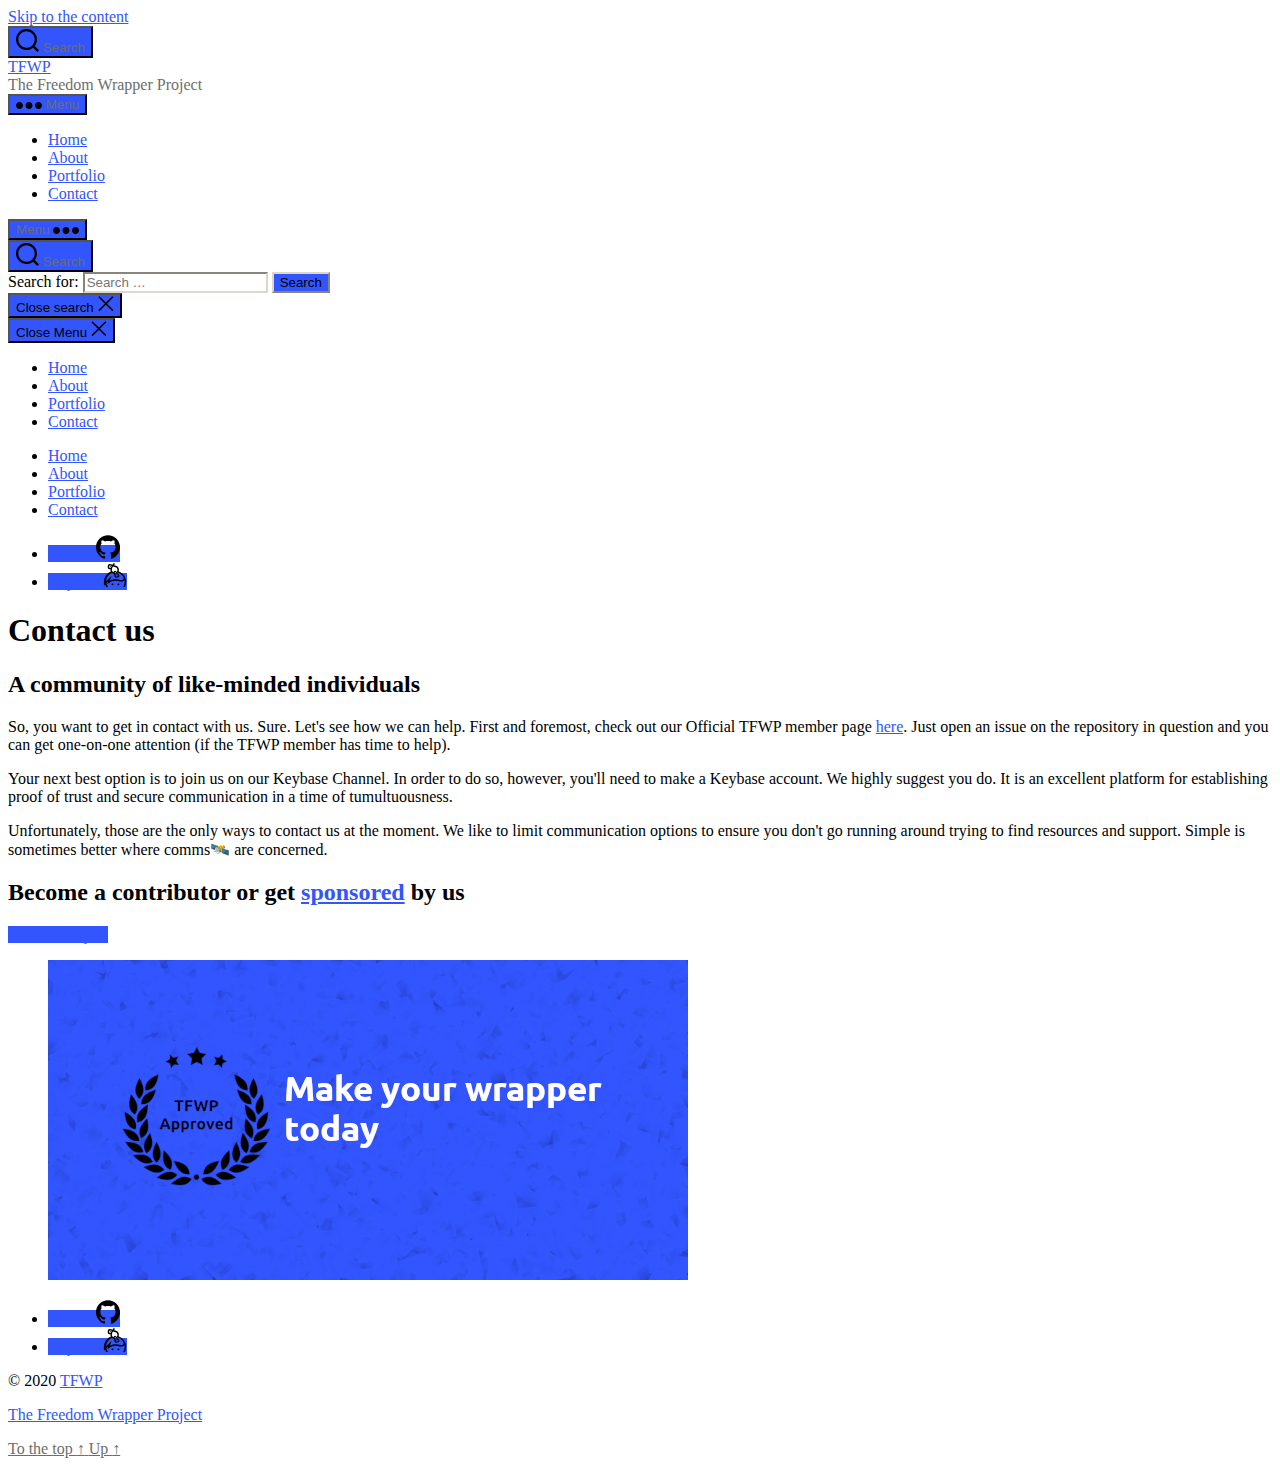
<file: contact.html>
<!DOCTYPE html>

<html class="no-js" lang="en-US">

	<head>

		<meta charset="UTF-8">
		<meta name="viewport" content="width=device-width, initial-scale=1.0" >

		<link rel="profile" href="https://gmpg.org/xfn/11">

		<title>The Freedom Wrapper Project (TFWP) - Contact</title>
<meta name='robots' content='noindex,nofollow' />
<link rel='dns-prefetch' href='//s.w.org' />
		<script>
			window._wpemojiSettings = {"baseUrl":"https:\/\/s.w.org\/images\/core\/emoji\/13.0.1\/72x72\/","ext":".png","svgUrl":"https:\/\/s.w.org\/images\/core\/emoji\/13.0.1\/svg\/","svgExt":".svg","source":{"concatemoji":"https:\/\/wp-themes.com\/wp\/wp-includes\/js\/wp-emoji-release.min.js?ver=5.7-alpha-49876"}};
			!function(e,a,t){var r,n,o,i,p=a.createElement("canvas"),s=p.getContext&&p.getContext("2d");function c(e,t){var a=String.fromCharCode;s.clearRect(0,0,p.width,p.height),s.fillText(a.apply(this,e),0,0);var r=p.toDataURL();return s.clearRect(0,0,p.width,p.height),s.fillText(a.apply(this,t),0,0),r===p.toDataURL()}function l(e){if(!s||!s.fillText)return!1;switch(s.textBaseline="top",s.font="600 32px Arial",e){case"flag":return!c([127987,65039,8205,9895,65039],[127987,65039,8203,9895,65039])&&(!c([55356,56826,55356,56819],[55356,56826,8203,55356,56819])&&!c([55356,57332,56128,56423,56128,56418,56128,56421,56128,56430,56128,56423,56128,56447],[55356,57332,8203,56128,56423,8203,56128,56418,8203,56128,56421,8203,56128,56430,8203,56128,56423,8203,56128,56447]));case"emoji":return!c([55357,56424,8205,55356,57212],[55357,56424,8203,55356,57212])}return!1}function d(e){var t=a.createElement("script");t.src=e,t.defer=t.type="text/javascript",a.getElementsByTagName("head")[0].appendChild(t)}for(i=Array("flag","emoji"),t.supports={everything:!0,everythingExceptFlag:!0},o=0;o<i.length;o++)t.supports[i[o]]=l(i[o]),t.supports.everything=t.supports.everything&&t.supports[i[o]],"flag"!==i[o]&&(t.supports.everythingExceptFlag=t.supports.everythingExceptFlag&&t.supports[i[o]]);t.supports.everythingExceptFlag=t.supports.everythingExceptFlag&&!t.supports.flag,t.DOMReady=!1,t.readyCallback=function(){t.DOMReady=!0},t.supports.everything||(n=function(){t.readyCallback()},a.addEventListener?(a.addEventListener("DOMContentLoaded",n,!1),e.addEventListener("load",n,!1)):(e.attachEvent("onload",n),a.attachEvent("onreadystatechange",function(){"complete"===a.readyState&&t.readyCallback()})),(r=t.source||{}).concatemoji?d(r.concatemoji):r.wpemoji&&r.twemoji&&(d(r.twemoji),d(r.wpemoji)))}(window,document,window._wpemojiSettings);
		</script>
		<style>
img.wp-smiley,
img.emoji {
	display: inline !important;
	border: none !important;
	box-shadow: none !important;
	height: 1em !important;
	width: 1em !important;
	margin: 0 .07em !important;
	vertical-align: -0.1em !important;
	background: none !important;
	padding: 0 !important;
}
</style>
	<link rel='stylesheet' id='wp-block-library-css'  href='https://wp-themes.com/wp-content/plugins/gutenberg/build/block-library/style.css?ver=1606941567' media='all' />
<style id='global-styles-inline-css'>
:root{--wp--preset--color--accent-1: #8CB65F;--wp--preset--color--accent-2: #44505B;--wp--preset--color--headings: #444444;--wp--preset--color--sitetext: #777777;--wp--preset--color--sitebg: #FFFFFF;--wp--preset--gradient--vivid-cyan-blue-to-vivid-purple: linear-gradient(135deg,rgba(6,147,227,1) 0%,rgb(155,81,224) 100%);--wp--preset--gradient--light-green-cyan-to-vivid-green-cyan: linear-gradient(135deg,rgb(122,220,180) 0%,rgb(0,208,130) 100%);--wp--preset--gradient--luminous-vivid-amber-to-luminous-vivid-orange: linear-gradient(135deg,rgba(252,185,0,1) 0%,rgba(255,105,0,1) 100%);--wp--preset--gradient--luminous-vivid-orange-to-vivid-red: linear-gradient(135deg,rgba(255,105,0,1) 0%,rgb(207,46,46) 100%);--wp--preset--gradient--very-light-gray-to-cyan-bluish-gray: linear-gradient(135deg,rgb(238,238,238) 0%,rgb(169,184,195) 100%);--wp--preset--gradient--cool-to-warm-spectrum: linear-gradient(135deg,rgb(74,234,220) 0%,rgb(151,120,209) 20%,rgb(207,42,186) 40%,rgb(238,44,130) 60%,rgb(251,105,98) 80%,rgb(254,248,76) 100%);--wp--preset--gradient--blush-light-purple: linear-gradient(135deg,rgb(255,206,236) 0%,rgb(152,150,240) 100%);--wp--preset--gradient--blush-bordeaux: linear-gradient(135deg,rgb(254,205,165) 0%,rgb(254,45,45) 50%,rgb(107,0,62) 100%);--wp--preset--gradient--luminous-dusk: linear-gradient(135deg,rgb(255,203,112) 0%,rgb(199,81,192) 50%,rgb(65,88,208) 100%);--wp--preset--gradient--pale-ocean: linear-gradient(135deg,rgb(255,245,203) 0%,rgb(182,227,212) 50%,rgb(51,167,181) 100%);--wp--preset--gradient--electric-grass: linear-gradient(135deg,rgb(202,248,128) 0%,rgb(113,206,126) 100%);--wp--preset--gradient--midnight: linear-gradient(135deg,rgb(2,3,129) 0%,rgb(40,116,252) 100%);--wp--preset--font-size--small: 10px;--wp--preset--font-size--regular: 17px;--wp--preset--font-size--large: 27px;--wp--preset--font-size--larger: 43px;--wp--preset--font-style--normal: normal;--wp--preset--font-style--italic: italic;--wp--preset--font-weight--100: 100;--wp--preset--font-weight--200: 200;--wp--preset--font-weight--300: 300;--wp--preset--font-weight--400: 400;--wp--preset--font-weight--500: 500;--wp--preset--font-weight--600: 600;--wp--preset--font-weight--700: 700;--wp--preset--font-weight--800: 800;--wp--preset--font-weight--900: 900;--wp--preset--text-decoration--underline: underline;--wp--preset--text-decoration--strikethrough: line-through;--wp--preset--text-transform--uppercase: uppercase;--wp--preset--text-transform--lowercase: lowercase;--wp--preset--text-transform--capitalize: capitalize;}.has-accent-1-color{color: #8CB65F;}.has-accent-1-background-color{background-color: #8CB65F;}.has-accent-2-color{color: #44505B;}.has-accent-2-background-color{background-color: #44505B;}.has-headings-color{color: #444444;}.has-headings-background-color{background-color: #444444;}.has-sitetext-color{color: #777777;}.has-sitetext-background-color{background-color: #777777;}.has-sitebg-color{color: #FFFFFF;}.has-sitebg-background-color{background-color: #FFFFFF;}.has-vivid-cyan-blue-to-vivid-purple-gradient-background{background: linear-gradient(135deg,rgba(6,147,227,1) 0%,rgb(155,81,224) 100%);}.has-light-green-cyan-to-vivid-green-cyan-gradient-background{background: linear-gradient(135deg,rgb(122,220,180) 0%,rgb(0,208,130) 100%);}.has-luminous-vivid-amber-to-luminous-vivid-orange-gradient-background{background: linear-gradient(135deg,rgba(252,185,0,1) 0%,rgba(255,105,0,1) 100%);}.has-luminous-vivid-orange-to-vivid-red-gradient-background{background: linear-gradient(135deg,rgba(255,105,0,1) 0%,rgb(207,46,46) 100%);}.has-very-light-gray-to-cyan-bluish-gray-gradient-background{background: linear-gradient(135deg,rgb(238,238,238) 0%,rgb(169,184,195) 100%);}.has-cool-to-warm-spectrum-gradient-background{background: linear-gradient(135deg,rgb(74,234,220) 0%,rgb(151,120,209) 20%,rgb(207,42,186) 40%,rgb(238,44,130) 60%,rgb(251,105,98) 80%,rgb(254,248,76) 100%);}.has-blush-light-purple-gradient-background{background: linear-gradient(135deg,rgb(255,206,236) 0%,rgb(152,150,240) 100%);}.has-blush-bordeaux-gradient-background{background: linear-gradient(135deg,rgb(254,205,165) 0%,rgb(254,45,45) 50%,rgb(107,0,62) 100%);}.has-luminous-dusk-gradient-background{background: linear-gradient(135deg,rgb(255,203,112) 0%,rgb(199,81,192) 50%,rgb(65,88,208) 100%);}.has-pale-ocean-gradient-background{background: linear-gradient(135deg,rgb(255,245,203) 0%,rgb(182,227,212) 50%,rgb(51,167,181) 100%);}.has-electric-grass-gradient-background{background: linear-gradient(135deg,rgb(202,248,128) 0%,rgb(113,206,126) 100%);}.has-midnight-gradient-background{background: linear-gradient(135deg,rgb(2,3,129) 0%,rgb(40,116,252) 100%);}.has-small-font-size{font-size: 10px;}.has-regular-font-size{font-size: 17px;}.has-large-font-size{font-size: 27px;}.has-larger-font-size{font-size: 43px;}.has-normal-font-style{font-style: normal;}.has-italic-font-style{font-style: italic;}.has-100-font-weight{font-weight: 100;}.has-200-font-weight{font-weight: 200;}.has-300-font-weight{font-weight: 300;}.has-400-font-weight{font-weight: 400;}.has-500-font-weight{font-weight: 500;}.has-600-font-weight{font-weight: 600;}.has-700-font-weight{font-weight: 700;}.has-800-font-weight{font-weight: 800;}.has-900-font-weight{font-weight: 900;}.has-underline-text-decoration{text-decoration: underline;}.has-strikethrough-text-decoration{text-decoration: line-through;}.has-uppercase-text-transform{text-transform: uppercase;}.has-lowercase-text-transform{text-transform: lowercase;}.has-capitalize-text-transform{text-transform: capitalize;}
</style>
<link rel='stylesheet' id='twentytwenty-style-css'  href='https://wp-themes.com/wp-content/themes/twentytwenty/style.css?ver=1.6' media='all' />
<style id='twentytwenty-style-inline-css'>
.color-accent,.color-accent-hover:hover,.color-accent-hover:focus,:root .has-accent-color,.has-drop-cap:not(:focus):first-letter,.wp-block-button.is-style-outline,a { color: #3255fe; }blockquote,.border-color-accent,.border-color-accent-hover:hover,.border-color-accent-hover:focus { border-color: #3255fe; }button,.button,.faux-button,.wp-block-button__link,.wp-block-file .wp-block-file__button,input[type="button"],input[type="reset"],input[type="submit"],.bg-accent,.bg-accent-hover:hover,.bg-accent-hover:focus,:root .has-accent-background-color,.comment-reply-link { background-color: #3255fe; }.fill-children-accent,.fill-children-accent * { fill: #3255fe; }body,.entry-title a,:root .has-primary-color { color: #000000; }:root .has-primary-background-color { background-color: #000000; }cite,figcaption,.wp-caption-text,.post-meta,.entry-content .wp-block-archives li,.entry-content .wp-block-categories li,.entry-content .wp-block-latest-posts li,.wp-block-latest-comments__comment-date,.wp-block-latest-posts__post-date,.wp-block-embed figcaption,.wp-block-image figcaption,.wp-block-pullquote cite,.comment-metadata,.comment-respond .comment-notes,.comment-respond .logged-in-as,.pagination .dots,.entry-content hr:not(.has-background),hr.styled-separator,:root .has-secondary-color { color: #6d6d6d; }:root .has-secondary-background-color { background-color: #6d6d6d; }pre,fieldset,input,textarea,table,table *,hr { border-color: #dcd7ca; }caption,code,code,kbd,samp,.wp-block-table.is-style-stripes tbody tr:nth-child(odd),:root .has-subtle-background-background-color { background-color: #dcd7ca; }.wp-block-table.is-style-stripes { border-bottom-color: #dcd7ca; }.wp-block-latest-posts.is-grid li { border-top-color: #dcd7ca; }:root .has-subtle-background-color { color: #dcd7ca; }body:not(.overlay-header) .primary-menu > li > a,body:not(.overlay-header) .primary-menu > li > .icon,.modal-menu a,.footer-menu a, .footer-widgets a,#site-footer .wp-block-button.is-style-outline,.wp-block-pullquote:before,.singular:not(.overlay-header) .entry-header a,.archive-header a,.header-footer-group .color-accent,.header-footer-group .color-accent-hover:hover { color: #3255fe; }.social-icons a,#site-footer button:not(.toggle),#site-footer .button,#site-footer .faux-button,#site-footer .wp-block-button__link,#site-footer .wp-block-file__button,#site-footer input[type="button"],#site-footer input[type="reset"],#site-footer input[type="submit"] { background-color: #3255fe; }.header-footer-group,body:not(.overlay-header) #site-header .toggle,.menu-modal .toggle { color: #000000; }body:not(.overlay-header) .primary-menu ul { background-color: #000000; }body:not(.overlay-header) .primary-menu > li > ul:after { border-bottom-color: #000000; }body:not(.overlay-header) .primary-menu ul ul:after { border-left-color: #000000; }.site-description,body:not(.overlay-header) .toggle-inner .toggle-text,.widget .post-date,.widget .rss-date,.widget_archive li,.widget_categories li,.widget cite,.widget_pages li,.widget_meta li,.widget_nav_menu li,.powered-by-wordpress,.to-the-top,.singular .entry-header .post-meta,.singular:not(.overlay-header) .entry-header .post-meta a { color: #6d6d6d; }.header-footer-group pre,.header-footer-group fieldset,.header-footer-group input,.header-footer-group textarea,.header-footer-group table,.header-footer-group table *,.footer-nav-widgets-wrapper,#site-footer,.menu-modal nav *,.footer-widgets-outer-wrapper,.footer-top { border-color: #dcd7ca; }.header-footer-group table caption,body:not(.overlay-header) .header-inner .toggle-wrapper::before { background-color: #dcd7ca; }
</style>
<link rel='stylesheet' id='twentytwenty-print-style-css'  href='https://wp-themes.com/wp-content/themes/twentytwenty/print.css?ver=1.6' media='print' />
<script src='https://wp-themes.com/wp-content/themes/twentytwenty/assets/js/index.js?ver=1.6' id='twentytwenty-js-js' async></script>
<link rel="https://api.w.org/" href="https://wp-themes.com/twentytwenty/index.php?rest_route=/" /><link rel="alternate" type="application/json" href="https://wp-themes.com/twentytwenty/index.php?rest_route=/wp/v2/pages/10000" /><link rel="EditURI" type="application/rsd+xml" title="RSD" href="https://wp-themes.com/wp/xmlrpc.php?rsd" />
<link rel="wlwmanifest" type="application/wlwmanifest+xml" href="https://wp-themes.com/wp/wp-includes/wlwmanifest.xml" /> 
<meta name="generator" content="WordPress 5.7-alpha-49876" />
<link rel="canonical" href="https://wp-themes.com/twentytwenty/" />
<link rel='shortlink' href='https://wp-themes.com/twentytwenty/' />
<link rel="alternate" type="application/json+oembed" href="https://wp-themes.com/twentytwenty/index.php?rest_route=%2Foembed%2F1.0%2Fembed&#038;url=https%3A%2F%2Fwp-themes.com%2Ftwentytwenty%2F" />
<link rel="alternate" type="text/xml+oembed" href="https://wp-themes.com/twentytwenty/index.php?rest_route=%2Foembed%2F1.0%2Fembed&#038;url=https%3A%2F%2Fwp-themes.com%2Ftwentytwenty%2F&#038;format=xml" />
	<script>document.documentElement.className = document.documentElement.className.replace( 'no-js', 'js' );</script>
	<style>.recentcomments a{display:inline !important;padding:0 !important;margin:0 !important;}</style>
	</head>

	<body class="home page-template-default page page-id-10000 wp-embed-responsive singular enable-search-modal has-post-thumbnail has-no-pagination not-showing-comments show-avatars footer-top-visible">

		<a class="skip-link screen-reader-text" href="#site-content">Skip to the content</a>
		<header id="site-header" class="header-footer-group" role="banner">

			<div class="header-inner section-inner">

				<div class="header-titles-wrapper">

					
						<button class="toggle search-toggle mobile-search-toggle" data-toggle-target=".search-modal" data-toggle-body-class="showing-search-modal" data-set-focus=".search-modal .search-field" aria-expanded="false">
							<span class="toggle-inner">
								<span class="toggle-icon">
									<svg class="svg-icon" aria-hidden="true" role="img" focusable="false" xmlns="http://www.w3.org/2000/svg" width="23" height="23" viewBox="0 0 23 23"><path d="M38.710696,48.0601792 L43,52.3494831 L41.3494831,54 L37.0601792,49.710696 C35.2632422,51.1481185 32.9839107,52.0076499 30.5038249,52.0076499 C24.7027226,52.0076499 20,47.3049272 20,41.5038249 C20,35.7027226 24.7027226,31 30.5038249,31 C36.3049272,31 41.0076499,35.7027226 41.0076499,41.5038249 C41.0076499,43.9839107 40.1481185,46.2632422 38.710696,48.0601792 Z M36.3875844,47.1716785 C37.8030221,45.7026647 38.6734666,43.7048964 38.6734666,41.5038249 C38.6734666,36.9918565 35.0157934,33.3341833 30.5038249,33.3341833 C25.9918565,33.3341833 22.3341833,36.9918565 22.3341833,41.5038249 C22.3341833,46.0157934 25.9918565,49.6734666 30.5038249,49.6734666 C32.7048964,49.6734666 34.7026647,48.8030221 36.1716785,47.3875844 C36.2023931,47.347638 36.2360451,47.3092237 36.2726343,47.2726343 C36.3092237,47.2360451 36.347638,47.2023931 36.3875844,47.1716785 Z" transform="translate(-20 -31)" /></svg>								</span>
								<span class="toggle-text">Search</span>
							</span>
						</button><!-- .search-toggle -->

					
					<div class="header-titles">

						<div class="site-title faux-heading"><a href="https://github.com/The-Freedom-Wrapper-Project">TFWP</a></div><div class="site-description">The Freedom Wrapper Project</div><!-- .site-description -->
					</div><!-- .header-titles -->

					<button class="toggle nav-toggle mobile-nav-toggle" data-toggle-target=".menu-modal"  data-toggle-body-class="showing-menu-modal" aria-expanded="false" data-set-focus=".close-nav-toggle">
						<span class="toggle-inner">
							<span class="toggle-icon">
								<svg class="svg-icon" aria-hidden="true" role="img" focusable="false" xmlns="http://www.w3.org/2000/svg" width="26" height="7" viewBox="0 0 26 7"><path fill-rule="evenodd" d="M332.5,45 C330.567003,45 329,43.4329966 329,41.5 C329,39.5670034 330.567003,38 332.5,38 C334.432997,38 336,39.5670034 336,41.5 C336,43.4329966 334.432997,45 332.5,45 Z M342,45 C340.067003,45 338.5,43.4329966 338.5,41.5 C338.5,39.5670034 340.067003,38 342,38 C343.932997,38 345.5,39.5670034 345.5,41.5 C345.5,43.4329966 343.932997,45 342,45 Z M351.5,45 C349.567003,45 348,43.4329966 348,41.5 C348,39.5670034 349.567003,38 351.5,38 C353.432997,38 355,39.5670034 355,41.5 C355,43.4329966 353.432997,45 351.5,45 Z" transform="translate(-329 -38)" /></svg>							</span>
							<span class="toggle-text">Menu</span>
						</span>
					</button><!-- .nav-toggle -->

				</div><!-- .header-titles-wrapper -->

				<div class="header-navigation-wrapper">

					
							<nav class="primary-menu-wrapper" aria-label="Horizontal" role="navigation">

								<ul class="primary-menu reset-list-style">

								<li id="menu-item-10007" class="menu-item menu-item-type-custom menu-item-object-custom current-menu-item current_page_item menu-item-home menu-item-10007"><a href="index.html" aria-current="page">Home</a></li>
<li id="menu-item-10008" class="menu-item menu-item-type-post_type menu-item-object-page menu-item-10008"><a href="about.html">About</a></li>
<li id="menu-item-10009" class="menu-item menu-item-type-post_type menu-item-object-page menu-item-10009"><a href="portfolio.html">Portfolio</a></li>
<li id="menu-item-10010" class="menu-item menu-item-type-post_type menu-item-object-page menu-item-10010"><a href="contact.html">Contact</a></li>

								</ul>

							</nav><!-- .primary-menu-wrapper -->

						
						<div class="header-toggles hide-no-js">

						
							<div class="toggle-wrapper nav-toggle-wrapper has-expanded-menu">

								<button class="toggle nav-toggle desktop-nav-toggle" data-toggle-target=".menu-modal" data-toggle-body-class="showing-menu-modal" aria-expanded="false" data-set-focus=".close-nav-toggle">
									<span class="toggle-inner">
										<span class="toggle-text">Menu</span>
										<span class="toggle-icon">
											<svg class="svg-icon" aria-hidden="true" role="img" focusable="false" xmlns="http://www.w3.org/2000/svg" width="26" height="7" viewBox="0 0 26 7"><path fill-rule="evenodd" d="M332.5,45 C330.567003,45 329,43.4329966 329,41.5 C329,39.5670034 330.567003,38 332.5,38 C334.432997,38 336,39.5670034 336,41.5 C336,43.4329966 334.432997,45 332.5,45 Z M342,45 C340.067003,45 338.5,43.4329966 338.5,41.5 C338.5,39.5670034 340.067003,38 342,38 C343.932997,38 345.5,39.5670034 345.5,41.5 C345.5,43.4329966 343.932997,45 342,45 Z M351.5,45 C349.567003,45 348,43.4329966 348,41.5 C348,39.5670034 349.567003,38 351.5,38 C353.432997,38 355,39.5670034 355,41.5 C355,43.4329966 353.432997,45 351.5,45 Z" transform="translate(-329 -38)" /></svg>										</span>
									</span>
								</button><!-- .nav-toggle -->

							</div><!-- .nav-toggle-wrapper -->

							
							<div class="toggle-wrapper search-toggle-wrapper">

								<button class="toggle search-toggle desktop-search-toggle" data-toggle-target=".search-modal" data-toggle-body-class="showing-search-modal" data-set-focus=".search-modal .search-field" aria-expanded="false">
									<span class="toggle-inner">
										<svg class="svg-icon" aria-hidden="true" role="img" focusable="false" xmlns="http://www.w3.org/2000/svg" width="23" height="23" viewBox="0 0 23 23"><path d="M38.710696,48.0601792 L43,52.3494831 L41.3494831,54 L37.0601792,49.710696 C35.2632422,51.1481185 32.9839107,52.0076499 30.5038249,52.0076499 C24.7027226,52.0076499 20,47.3049272 20,41.5038249 C20,35.7027226 24.7027226,31 30.5038249,31 C36.3049272,31 41.0076499,35.7027226 41.0076499,41.5038249 C41.0076499,43.9839107 40.1481185,46.2632422 38.710696,48.0601792 Z M36.3875844,47.1716785 C37.8030221,45.7026647 38.6734666,43.7048964 38.6734666,41.5038249 C38.6734666,36.9918565 35.0157934,33.3341833 30.5038249,33.3341833 C25.9918565,33.3341833 22.3341833,36.9918565 22.3341833,41.5038249 C22.3341833,46.0157934 25.9918565,49.6734666 30.5038249,49.6734666 C32.7048964,49.6734666 34.7026647,48.8030221 36.1716785,47.3875844 C36.2023931,47.347638 36.2360451,47.3092237 36.2726343,47.2726343 C36.3092237,47.2360451 36.347638,47.2023931 36.3875844,47.1716785 Z" transform="translate(-20 -31)" /></svg>										<span class="toggle-text">Search</span>
									</span>
								</button><!-- .search-toggle -->

							</div>

							
						</div><!-- .header-toggles -->
						
				</div><!-- .header-navigation-wrapper -->

			</div><!-- .header-inner -->

			<div class="search-modal cover-modal header-footer-group" data-modal-target-string=".search-modal">

	<div class="search-modal-inner modal-inner">

		<div class="section-inner">

			<form role="search" aria-label="Search for:" method="get" class="search-form" action="https://github.com/search">
	<label for="search-form-1">
		<span class="screen-reader-text">Search for:</span>
		<input type="search" id="search-form-1" class="search-field" placeholder="Search &hellip;" value="" name="q" />
	</label>
	<input type="submit" class="search-submit" value="Search" />
</form>

			<button class="toggle search-untoggle close-search-toggle fill-children-current-color" data-toggle-target=".search-modal" data-toggle-body-class="showing-search-modal" data-set-focus=".search-modal .search-field" aria-expanded="false">
				<span class="screen-reader-text">Close search</span>
				<svg class="svg-icon" aria-hidden="true" role="img" focusable="false" xmlns="http://www.w3.org/2000/svg" width="16" height="16" viewBox="0 0 16 16"><polygon fill="" fill-rule="evenodd" points="6.852 7.649 .399 1.195 1.445 .149 7.899 6.602 14.352 .149 15.399 1.195 8.945 7.649 15.399 14.102 14.352 15.149 7.899 8.695 1.445 15.149 .399 14.102" /></svg>			</button><!-- .search-toggle -->

		</div><!-- .section-inner -->

	</div><!-- .search-modal-inner -->

</div><!-- .menu-modal -->

		</header><!-- #site-header -->

		
<div class="menu-modal cover-modal header-footer-group" data-modal-target-string=".menu-modal">

	<div class="menu-modal-inner modal-inner">

		<div class="menu-wrapper section-inner">

			<div class="menu-top">

				<button class="toggle close-nav-toggle fill-children-current-color" data-toggle-target=".menu-modal" data-toggle-body-class="showing-menu-modal" aria-expanded="false" data-set-focus=".menu-modal">
					<span class="toggle-text">Close Menu</span>
					<svg class="svg-icon" aria-hidden="true" role="img" focusable="false" xmlns="http://www.w3.org/2000/svg" width="16" height="16" viewBox="0 0 16 16"><polygon fill="" fill-rule="evenodd" points="6.852 7.649 .399 1.195 1.445 .149 7.899 6.602 14.352 .149 15.399 1.195 8.945 7.649 15.399 14.102 14.352 15.149 7.899 8.695 1.445 15.149 .399 14.102" /></svg>				</button><!-- .nav-toggle -->

				
					<nav class="expanded-menu" aria-label="Expanded" role="navigation">

						<ul class="modal-menu reset-list-style">
							<li id="menu-item-10011" class="menu-item menu-item-type-custom menu-item-object-custom current-menu-item current_page_item menu-item-home menu-item-10011"><div class="ancestor-wrapper"><a href="index.html" aria-current="page">Home</a></div><!-- .ancestor-wrapper --></li>
<li id="menu-item-10012" class="menu-item menu-item-type-post_type menu-item-object-page menu-item-10012"><div class="ancestor-wrapper"><a href="about.html">About</a></div><!-- .ancestor-wrapper --></li>
<li id="menu-item-10013" class="menu-item menu-item-type-post_type menu-item-object-page menu-item-10013"><div class="ancestor-wrapper"><a href="portfolio.html">Portfolio</a></div><!-- .ancestor-wrapper --></li>
<li id="menu-item-10014" class="menu-item menu-item-type-post_type menu-item-object-page menu-item-10014"><div class="ancestor-wrapper"><a href="contact.html">Contact</a></div><!-- .ancestor-wrapper --></li>
						</ul>

					</nav>

					
					<nav class="mobile-menu" aria-label="Mobile" role="navigation">

						<ul class="modal-menu reset-list-style">

						<li id="menu-item-10015" class="menu-item menu-item-type-custom menu-item-object-custom current-menu-item current_page_item menu-item-home menu-item-10015"><div class="ancestor-wrapper"><a href="index.html" aria-current="page">Home</a></div><!-- .ancestor-wrapper --></li>
<li id="menu-item-10016" class="menu-item menu-item-type-post_type menu-item-object-page menu-item-10016"><div class="ancestor-wrapper"><a href="about.html">About</a></div><!-- .ancestor-wrapper --></li>
<li id="menu-item-10017" class="menu-item menu-item-type-post_type menu-item-object-page menu-item-10017"><div class="ancestor-wrapper"><a href="portfolio.html">Portfolio</a></div><!-- .ancestor-wrapper --></li>
<li id="menu-item-10018" class="menu-item menu-item-type-post_type menu-item-object-page menu-item-10018"><div class="ancestor-wrapper"><a href="contact.html">Contact</a></div><!-- .ancestor-wrapper --></li>

						</ul>

					</nav>

					
			</div><!-- .menu-top -->

			<div class="menu-bottom">

				
					<nav aria-label="Expanded Social links" role="navigation">
						<ul class="social-menu reset-list-style social-icons fill-children-current-color">

							<li id="menu-item-10019" class="menu-item menu-item-type-custom menu-item-object-custom menu-item-10019"><a href="https://github.com/The-Freedom-Wrapper-Project"><span class="screen-reader-text">GitHub</span><svg class="svg-icon" aria-hidden="true" role="img" focusable="false" width="24" height="24" viewBox="0 0 24 24" xmlns="http://www.w3.org/2000/svg"><path d="M12 .297c-6.63 0-12 5.373-12 12 0 5.303 3.438 9.8 8.205 11.385.6.113.82-.258.82-.577 0-.285-.01-1.04-.015-2.04-3.338.724-4.042-1.61-4.042-1.61C4.422 18.07 3.633 17.7 3.633 17.7c-1.087-.744.084-.729.084-.729 1.205.084 1.838 1.236 1.838 1.236 1.07 1.835 2.809 1.305 3.495.998.108-.776.417-1.305.76-1.605-2.665-.3-5.466-1.332-5.466-5.93 0-1.31.465-2.38 1.235-3.22-.135-.303-.54-1.523.105-3.176 0 0 1.005-.322 3.3 1.23.96-.267 1.98-.399 3-.405 1.02.006 2.04.138 3 .405 2.28-1.552 3.285-1.23 3.285-1.23.645 1.653.24 2.873.12 3.176.765.84 1.23 1.91 1.23 3.22 0 4.61-2.805 5.625-5.475 5.92.42.36.81 1.096.81 2.22 0 1.606-.015 2.896-.015 3.286 0 .315.21.69.825.57C20.565 22.092 24 17.592 24 12.297c0-6.627-5.373-12-12-12"></path></svg></a></li>
<li id="menu-item-10020" class="menu-item menu-item-type-custom menu-item-object-custom menu-item-10020"><a href="https://keybase.io/team/tfwp"><span class="screen-reader-text">Keybase</span><svg class="svg-icon" aria-hidden="true" role="img" focusable="false" width="24" height="24" viewBox="0 0 24 24" xmlns="http://www.w3.org/2000/svg"><path d="M10.445 21.372a.953.953 0 1 1-.955-.954c.524 0 .951.43.951.955m5.923-.001a.953.953 0 1 1-.958-.954c.526 0 .954.43.954.955m4.544-9.16l-.156-.204c-.046-.06-.096-.116-.143-.175-.045-.06-.094-.113-.141-.169-.104-.12-.21-.239-.32-.359l-.075-.08-.091-.099-.135-.13c-.015-.019-.032-.035-.05-.054a10.87 10.87 0 0 0-3.955-2.504l-.23-.078.035-.083a4.109 4.109 0 0 0-.12-3.255 4.11 4.11 0 0 0-2.438-2.16c-.656-.216-1.23-.319-1.712-.305-.033-.105-.1-.577.496-1.848L10.662 0l-.287.399c-.33.455-.648.895-.945 1.328a1.857 1.857 0 0 0-1.245-.58L6.79 1.061h-.012c-.033-.003-.07-.003-.104-.003-.99 0-1.81.771-1.87 1.755l-.088 1.402v.003a1.876 1.876 0 0 0 1.755 1.98l1.002.06c-.065.84.073 1.62.405 2.306a11.28 11.28 0 0 0-3.66 2.484C.912 14.392.912 18.052.912 20.995v1.775l1.305-1.387c.266.93.652 1.807 1.145 2.615H5.06a9.197 9.197 0 0 1-1.68-3.848l1.913-2.03-.985 3.09 1.74-1.267c3.075-2.234 6.745-2.75 10.91-1.53 1.806.533 3.56.04 4.474-1.256l.104-.165c.09.498.14.998.14 1.496 0 1.563-.254 3.687-1.38 5.512h1.612c.776-1.563 1.181-3.432 1.181-5.512-.001-2.2-.786-4.421-2.184-6.274zM8.894 6.192c.122-1.002.577-1.949 1.23-2.97a1.36 1.36 0 0 0 1.283.749c.216-.008.604.025 1.233.232a2.706 2.706 0 0 1 1.608 1.425c.322.681.349 1.442.079 2.15a2.69 2.69 0 0 1-.806 1.108l-.408-.502-.002-.003a1.468 1.468 0 0 0-2.06-.205c-.334.27-.514.66-.534 1.058-1.2-.54-1.8-1.643-1.628-3.04zm4.304 5.11l-.52.425a.228.228 0 0 1-.323-.032l-.11-.135a.238.238 0 0 1 .034-.334l.51-.42-1.056-1.299a.307.307 0 0 1 .044-.436.303.303 0 0 1 .435.041l2.963 3.646a.309.309 0 0 1-.168.499.315.315 0 0 1-.31-.104l-.295-.365-1.045.854a.244.244 0 0 1-.154.055.237.237 0 0 1-.186-.09l-.477-.58a.24.24 0 0 1 .035-.335l1.05-.858-.425-.533zM7.752 4.866l-1.196-.075a.463.463 0 0 1-.435-.488l.09-1.4a.462.462 0 0 1 .461-.437h.024l1.401.091a.459.459 0 0 1 .433.488l-.007.101a9.27 9.27 0 0 0-.773 1.72zm12.525 11.482c-.565.805-1.687 1.08-2.924.718-3.886-1.141-7.397-.903-10.469.7l1.636-5.122-5.29 5.609c.098-3.762 2.452-6.967 5.757-8.312.471.373 1.034.66 1.673.841.16.044.322.074.48.102a1.41 1.41 0 0 0 .21 1.408l.075.09c-.172.45-.105.975.221 1.374l.476.582a1.39 1.39 0 0 0 1.079.513c.32 0 .635-.111.886-.314l.285-.232c.174.074.367.113.566.113a1.45 1.45 0 0 0 .928-.326c.623-.51.72-1.435.209-2.06l-1.67-2.057a4.07 4.07 0 0 0 .408-.38c.135.036.27.077.4.12.266.096.533.197.795.314a9.55 9.55 0 0 1 2.77 1.897c.03.03.06.055.086.083l.17.176c.038.039.076.079.11.12.08.085.16.175.24.267l.126.15c.045.053.086.104.13.16l.114.15c.04.05.079.102.117.154.838 1.149.987 2.329.404 3.157v.005zM7.718 4.115l-.835-.05.053-.836.834.051z"></path></svg></a></li>

						</ul>
					</nav><!-- .social-menu -->

				
			</div><!-- .menu-bottom -->

		</div><!-- .menu-wrapper -->

	</div><!-- .menu-modal-inner -->

</div><!-- .menu-modal -->

<main id="site-content" role="main">

	
<article class="post-10000 page type-page status-publish has-post-thumbnail hentry" id="post-10000">

	
<header class="entry-header has-text-align-center header-footer-group">

	<div class="entry-header-inner section-inner medium">

		<h1 class="entry-title">Contact us</h1>
	</div><!-- .entry-header-inner -->

</header><!-- .entry-header -->

	
	<div class="post-inner thin ">

		<div class="entry-content">

			<div class="wp-block-group alignwide"><div class="wp-block-group__inner-container"><h2 class="has-text-align-center">A community of like-minded individuals</h2></div></div><p>So, you want to get in contact with us. Sure. Let's see how we can help. First and foremost, check out our Official TFWP member page <a href="https://github.com/orgs/The-Freedom-Wrapper-Project/people">here</a>. Just open an issue on the repository in question and you can get one-on-one attention (if the TFWP member has time to help).</p><p>Your next best option is to join us on our Keybase Channel. In order to do so, however, you'll need to make a Keybase account. We highly suggest you do. It is an excellent platform for establishing proof of trust and secure communication in a time of tumultuousness.</p><p>Unfortunately, those are the only ways to contact us at the moment. We like to limit communication options to ensure you don't go running around trying to find resources and support. Simple is sometimes better where comms🛰️ are concerned.</p><div class="wp-block-group alignwide has-background" style="background-color:#ffffff"><div class="wp-block-group__inner-container"><div class="wp-block-group"><div class="wp-block-group__inner-container"><h2 class="has-text-align-center">Become a contributor or get <a href="https://github.com/The-Freedom-Wrapper-Project/tfwp/blob/master/Badges/TFWPapprovals.md">sponsored</a> by us</h2><div class="wp-block-button aligncenter"><a class="wp-block-button__link" href="https://github.com/The-Freedom-Wrapper-Project/tfwp/blob/master/Badges/TFWPcontributions.md">Join the Project</a></div></div></div></div></div></li></ul></figure>
		</div><!-- .entry-content -->

<figure class="featured-media">

		<div class="featured-media-inner section-inner">

			<img width="640" height="320" src="images/slider4.png" class="attachment-post-thumbnail size-post-thumbnail wp-post-image" alt="" loading="lazy" />
		</div><!-- .featured-media-inner -->

	</figure><!-- .featured-media -->

	</div><!-- .post-inner -->

	<div class="section-inner">
		
	</div><!-- .section-inner -->

	
</article><!-- .post -->

</main><!-- #site-content -->


	<div class="footer-nav-widgets-wrapper header-footer-group">

		<div class="footer-inner section-inner">

							<div class="footer-top has-social-menu">
										
						<nav aria-label="Social links" class="footer-social-wrapper">

							<ul class="social-menu footer-social reset-list-style social-icons fill-children-current-color">

								<li id="menu-item-10024" class="menu-item menu-item-type-custom menu-item-object-custom menu-item-10024"><a href="https://github.com/The-Freedom-Wrapper-Project"><span class="screen-reader-text">GitHub</span><svg class="svg-icon" aria-hidden="true" role="img" focusable="false" width="24" height="24" viewBox="0 0 24 24" xmlns="http://www.w3.org/2000/svg"><path d="M12 .297c-6.63 0-12 5.373-12 12 0 5.303 3.438 9.8 8.205 11.385.6.113.82-.258.82-.577 0-.285-.01-1.04-.015-2.04-3.338.724-4.042-1.61-4.042-1.61C4.422 18.07 3.633 17.7 3.633 17.7c-1.087-.744.084-.729.084-.729 1.205.084 1.838 1.236 1.838 1.236 1.07 1.835 2.809 1.305 3.495.998.108-.776.417-1.305.76-1.605-2.665-.3-5.466-1.332-5.466-5.93 0-1.31.465-2.38 1.235-3.22-.135-.303-.54-1.523.105-3.176 0 0 1.005-.322 3.3 1.23.96-.267 1.98-.399 3-.405 1.02.006 2.04.138 3 .405 2.28-1.552 3.285-1.23 3.285-1.23.645 1.653.24 2.873.12 3.176.765.84 1.23 1.91 1.23 3.22 0 4.61-2.805 5.625-5.475 5.92.42.36.81 1.096.81 2.22 0 1.606-.015 2.896-.015 3.286 0 .315.21.69.825.57C20.565 22.092 24 17.592 24 12.297c0-6.627-5.373-12-12-12"></path></svg></a></li>
<li id="menu-item-10025" class="menu-item menu-item-type-custom menu-item-object-custom menu-item-10025"><a href="https://keybase.io/team/tfwp"><span class="screen-reader-text">Keybase</span><svg class="svg-icon" aria-hidden="true" role="img" focusable="false" width="24" height="24" viewBox="0 0 24 24" xmlns="http://www.w3.org/2000/svg"><path d="M10.445 21.372a.953.953 0 1 1-.955-.954c.524 0 .951.43.951.955m5.923-.001a.953.953 0 1 1-.958-.954c.526 0 .954.43.954.955m4.544-9.16l-.156-.204c-.046-.06-.096-.116-.143-.175-.045-.06-.094-.113-.141-.169-.104-.12-.21-.239-.32-.359l-.075-.08-.091-.099-.135-.13c-.015-.019-.032-.035-.05-.054a10.87 10.87 0 0 0-3.955-2.504l-.23-.078.035-.083a4.109 4.109 0 0 0-.12-3.255 4.11 4.11 0 0 0-2.438-2.16c-.656-.216-1.23-.319-1.712-.305-.033-.105-.1-.577.496-1.848L10.662 0l-.287.399c-.33.455-.648.895-.945 1.328a1.857 1.857 0 0 0-1.245-.58L6.79 1.061h-.012c-.033-.003-.07-.003-.104-.003-.99 0-1.81.771-1.87 1.755l-.088 1.402v.003a1.876 1.876 0 0 0 1.755 1.98l1.002.06c-.065.84.073 1.62.405 2.306a11.28 11.28 0 0 0-3.66 2.484C.912 14.392.912 18.052.912 20.995v1.775l1.305-1.387c.266.93.652 1.807 1.145 2.615H5.06a9.197 9.197 0 0 1-1.68-3.848l1.913-2.03-.985 3.09 1.74-1.267c3.075-2.234 6.745-2.75 10.91-1.53 1.806.533 3.56.04 4.474-1.256l.104-.165c.09.498.14.998.14 1.496 0 1.563-.254 3.687-1.38 5.512h1.612c.776-1.563 1.181-3.432 1.181-5.512-.001-2.2-.786-4.421-2.184-6.274zM8.894 6.192c.122-1.002.577-1.949 1.23-2.97a1.36 1.36 0 0 0 1.283.749c.216-.008.604.025 1.233.232a2.706 2.706 0 0 1 1.608 1.425c.322.681.349 1.442.079 2.15a2.69 2.69 0 0 1-.806 1.108l-.408-.502-.002-.003a1.468 1.468 0 0 0-2.06-.205c-.334.27-.514.66-.534 1.058-1.2-.54-1.8-1.643-1.628-3.04zm4.304 5.11l-.52.425a.228.228 0 0 1-.323-.032l-.11-.135a.238.238 0 0 1 .034-.334l.51-.42-1.056-1.299a.307.307 0 0 1 .044-.436.303.303 0 0 1 .435.041l2.963 3.646a.309.309 0 0 1-.168.499.315.315 0 0 1-.31-.104l-.295-.365-1.045.854a.244.244 0 0 1-.154.055.237.237 0 0 1-.186-.09l-.477-.58a.24.24 0 0 1 .035-.335l1.05-.858-.425-.533zM7.752 4.866l-1.196-.075a.463.463 0 0 1-.435-.488l.09-1.4a.462.462 0 0 1 .461-.437h.024l1.401.091a.459.459 0 0 1 .433.488l-.007.101a9.27 9.27 0 0 0-.773 1.72zm12.525 11.482c-.565.805-1.687 1.08-2.924.718-3.886-1.141-7.397-.903-10.469.7l1.636-5.122-5.29 5.609c.098-3.762 2.452-6.967 5.757-8.312.471.373 1.034.66 1.673.841.16.044.322.074.48.102a1.41 1.41 0 0 0 .21 1.408l.075.09c-.172.45-.105.975.221 1.374l.476.582a1.39 1.39 0 0 0 1.079.513c.32 0 .635-.111.886-.314l.285-.232c.174.074.367.113.566.113a1.45 1.45 0 0 0 .928-.326c.623-.51.72-1.435.209-2.06l-1.67-2.057a4.07 4.07 0 0 0 .408-.38c.135.036.27.077.4.12.266.096.533.197.795.314a9.55 9.55 0 0 1 2.77 1.897c.03.03.06.055.086.083l.17.176c.038.039.076.079.11.12.08.085.16.175.24.267l.126.15c.045.053.086.104.13.16l.114.15c.04.05.079.102.117.154.838 1.149.987 2.329.404 3.157v.005zM7.718 4.115l-.835-.05.053-.836.834.051z"></path></svg></a>

							</ul><!-- .footer-social -->

						</nav><!-- .footer-social-wrapper -->

									</div><!-- .footer-top -->

			
			
				</div>							</div>

						
					</div><!-- .footer-widgets-wrapper -->

				</aside><!-- .footer-widgets-outer-wrapper -->

			
		</div><!-- .footer-inner -->

	</div><!-- .footer-nav-widgets-wrapper -->


			<footer id="site-footer" role="contentinfo" class="header-footer-group">

				<div class="section-inner">

					<div class="footer-credits">

						<p class="footer-copyright">&copy;
							2020							<a href="https://github.com/The-Freedom-Wrapper-Project">TFWP</a>
						</p><!-- .footer-copyright -->

						<p class="powered-by-wordpress">
							<a href="https://github.com/The-Freedom-Wrapper-Project/tfwp">
								The Freedom Wrapper Project							</a>
						</p>

					</div><!-- .footer-credits -->

					<a class="to-the-top" href="#site-header">
						<span class="to-the-top-long">
							To the top <span class="arrow" aria-hidden="true">&uarr;</span>						</span><!-- .to-the-top-long -->
						<span class="to-the-top-short">
							Up <span class="arrow" aria-hidden="true">&uarr;</span>						</span><!-- .to-the-top-short -->
					</a><!-- .to-the-top -->

				</div><!-- .section-inner -->

			</footer><!-- #site-footer -->

		<script src='https://wp-themes.com/wp/wp-includes/js/wp-embed.min.js?ver=5.7-alpha-49876' id='wp-embed-js'></script>
	</body>
</html>
</file>
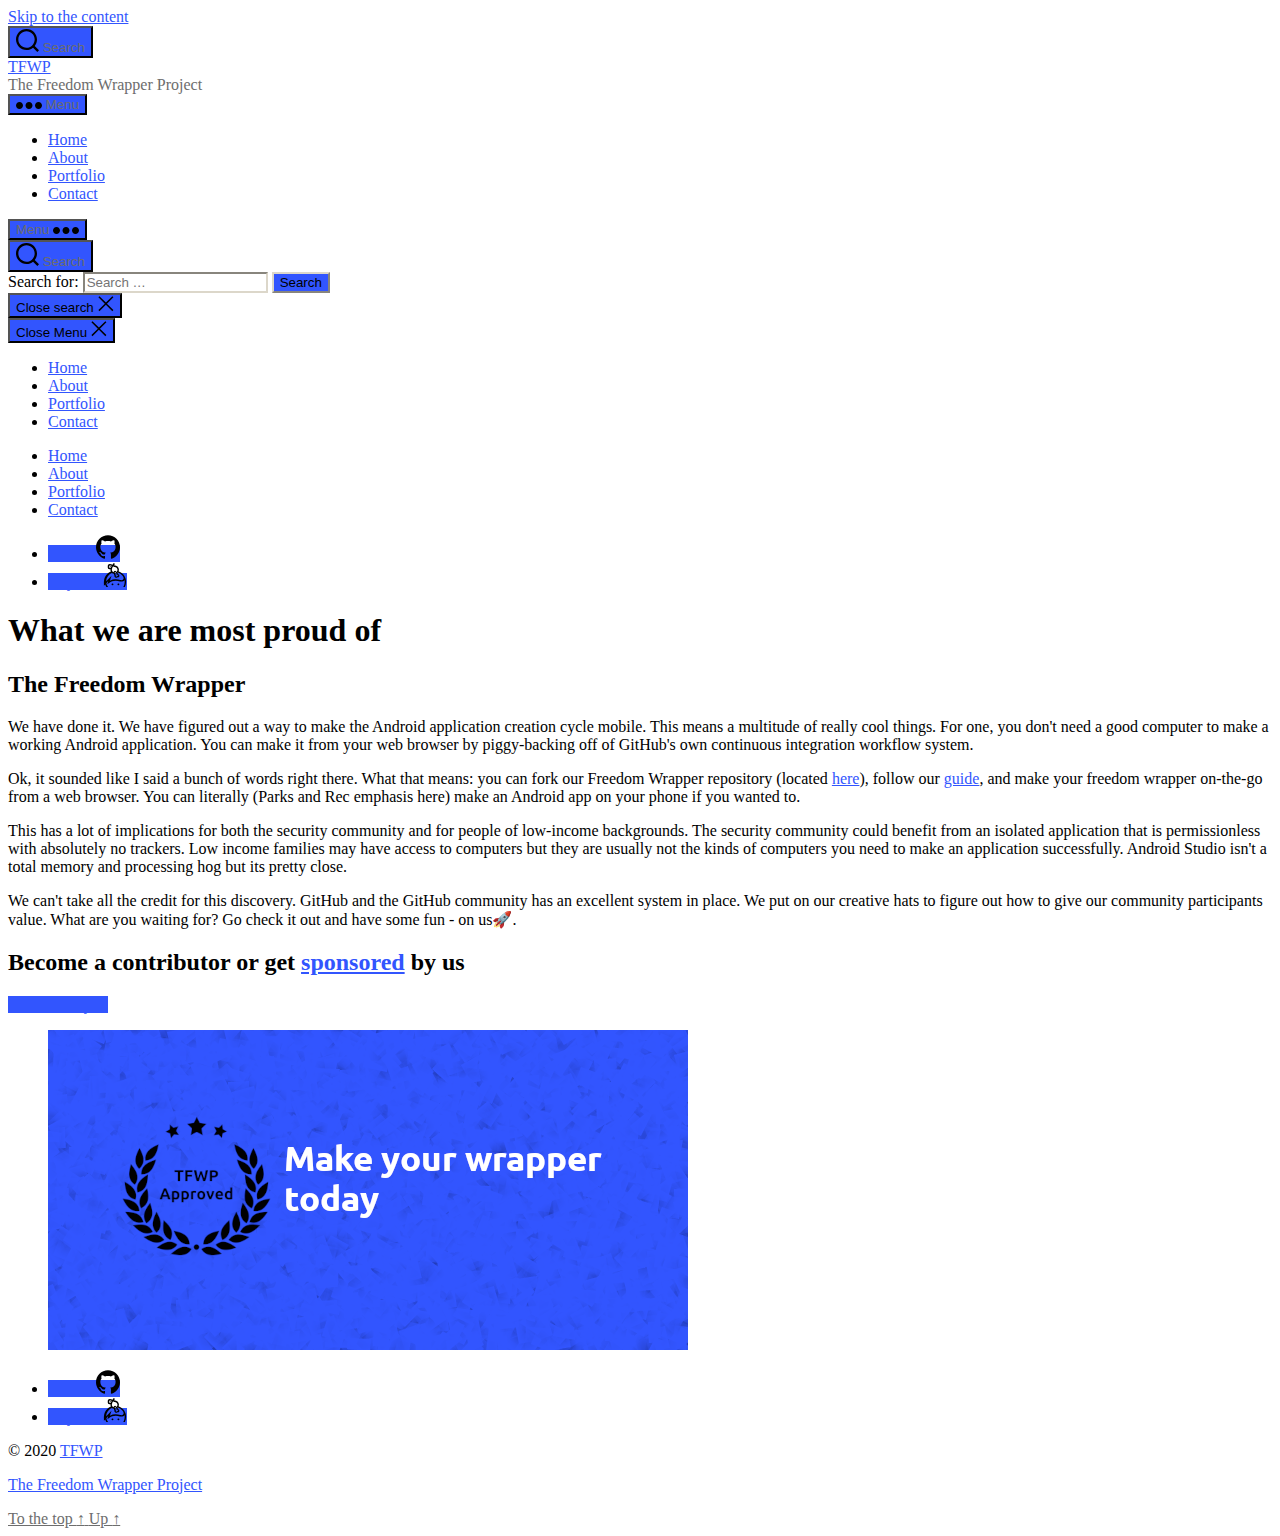
<file: portfolio.html>
<!DOCTYPE html>

<html class="no-js" lang="en-US">

	<head>

		<meta charset="UTF-8">
		<meta name="viewport" content="width=device-width, initial-scale=1.0" >

		<link rel="profile" href="https://gmpg.org/xfn/11">

		<title>The Freedom Wrapper Project (TFWP) - Portfolio</title>
<meta name='robots' content='noindex,nofollow' />
<link rel='dns-prefetch' href='//s.w.org' />
		<script>
			window._wpemojiSettings = {"baseUrl":"https:\/\/s.w.org\/images\/core\/emoji\/13.0.1\/72x72\/","ext":".png","svgUrl":"https:\/\/s.w.org\/images\/core\/emoji\/13.0.1\/svg\/","svgExt":".svg","source":{"concatemoji":"https:\/\/wp-themes.com\/wp\/wp-includes\/js\/wp-emoji-release.min.js?ver=5.7-alpha-49876"}};
			!function(e,a,t){var r,n,o,i,p=a.createElement("canvas"),s=p.getContext&&p.getContext("2d");function c(e,t){var a=String.fromCharCode;s.clearRect(0,0,p.width,p.height),s.fillText(a.apply(this,e),0,0);var r=p.toDataURL();return s.clearRect(0,0,p.width,p.height),s.fillText(a.apply(this,t),0,0),r===p.toDataURL()}function l(e){if(!s||!s.fillText)return!1;switch(s.textBaseline="top",s.font="600 32px Arial",e){case"flag":return!c([127987,65039,8205,9895,65039],[127987,65039,8203,9895,65039])&&(!c([55356,56826,55356,56819],[55356,56826,8203,55356,56819])&&!c([55356,57332,56128,56423,56128,56418,56128,56421,56128,56430,56128,56423,56128,56447],[55356,57332,8203,56128,56423,8203,56128,56418,8203,56128,56421,8203,56128,56430,8203,56128,56423,8203,56128,56447]));case"emoji":return!c([55357,56424,8205,55356,57212],[55357,56424,8203,55356,57212])}return!1}function d(e){var t=a.createElement("script");t.src=e,t.defer=t.type="text/javascript",a.getElementsByTagName("head")[0].appendChild(t)}for(i=Array("flag","emoji"),t.supports={everything:!0,everythingExceptFlag:!0},o=0;o<i.length;o++)t.supports[i[o]]=l(i[o]),t.supports.everything=t.supports.everything&&t.supports[i[o]],"flag"!==i[o]&&(t.supports.everythingExceptFlag=t.supports.everythingExceptFlag&&t.supports[i[o]]);t.supports.everythingExceptFlag=t.supports.everythingExceptFlag&&!t.supports.flag,t.DOMReady=!1,t.readyCallback=function(){t.DOMReady=!0},t.supports.everything||(n=function(){t.readyCallback()},a.addEventListener?(a.addEventListener("DOMContentLoaded",n,!1),e.addEventListener("load",n,!1)):(e.attachEvent("onload",n),a.attachEvent("onreadystatechange",function(){"complete"===a.readyState&&t.readyCallback()})),(r=t.source||{}).concatemoji?d(r.concatemoji):r.wpemoji&&r.twemoji&&(d(r.twemoji),d(r.wpemoji)))}(window,document,window._wpemojiSettings);
		</script>
		<style>
img.wp-smiley,
img.emoji {
	display: inline !important;
	border: none !important;
	box-shadow: none !important;
	height: 1em !important;
	width: 1em !important;
	margin: 0 .07em !important;
	vertical-align: -0.1em !important;
	background: none !important;
	padding: 0 !important;
}
</style>
	<link rel='stylesheet' id='wp-block-library-css'  href='https://wp-themes.com/wp-content/plugins/gutenberg/build/block-library/style.css?ver=1606941567' media='all' />
<style id='global-styles-inline-css'>
:root{--wp--preset--color--accent-1: #8CB65F;--wp--preset--color--accent-2: #44505B;--wp--preset--color--headings: #444444;--wp--preset--color--sitetext: #777777;--wp--preset--color--sitebg: #FFFFFF;--wp--preset--gradient--vivid-cyan-blue-to-vivid-purple: linear-gradient(135deg,rgba(6,147,227,1) 0%,rgb(155,81,224) 100%);--wp--preset--gradient--light-green-cyan-to-vivid-green-cyan: linear-gradient(135deg,rgb(122,220,180) 0%,rgb(0,208,130) 100%);--wp--preset--gradient--luminous-vivid-amber-to-luminous-vivid-orange: linear-gradient(135deg,rgba(252,185,0,1) 0%,rgba(255,105,0,1) 100%);--wp--preset--gradient--luminous-vivid-orange-to-vivid-red: linear-gradient(135deg,rgba(255,105,0,1) 0%,rgb(207,46,46) 100%);--wp--preset--gradient--very-light-gray-to-cyan-bluish-gray: linear-gradient(135deg,rgb(238,238,238) 0%,rgb(169,184,195) 100%);--wp--preset--gradient--cool-to-warm-spectrum: linear-gradient(135deg,rgb(74,234,220) 0%,rgb(151,120,209) 20%,rgb(207,42,186) 40%,rgb(238,44,130) 60%,rgb(251,105,98) 80%,rgb(254,248,76) 100%);--wp--preset--gradient--blush-light-purple: linear-gradient(135deg,rgb(255,206,236) 0%,rgb(152,150,240) 100%);--wp--preset--gradient--blush-bordeaux: linear-gradient(135deg,rgb(254,205,165) 0%,rgb(254,45,45) 50%,rgb(107,0,62) 100%);--wp--preset--gradient--luminous-dusk: linear-gradient(135deg,rgb(255,203,112) 0%,rgb(199,81,192) 50%,rgb(65,88,208) 100%);--wp--preset--gradient--pale-ocean: linear-gradient(135deg,rgb(255,245,203) 0%,rgb(182,227,212) 50%,rgb(51,167,181) 100%);--wp--preset--gradient--electric-grass: linear-gradient(135deg,rgb(202,248,128) 0%,rgb(113,206,126) 100%);--wp--preset--gradient--midnight: linear-gradient(135deg,rgb(2,3,129) 0%,rgb(40,116,252) 100%);--wp--preset--font-size--small: 10px;--wp--preset--font-size--regular: 17px;--wp--preset--font-size--large: 27px;--wp--preset--font-size--larger: 43px;--wp--preset--font-style--normal: normal;--wp--preset--font-style--italic: italic;--wp--preset--font-weight--100: 100;--wp--preset--font-weight--200: 200;--wp--preset--font-weight--300: 300;--wp--preset--font-weight--400: 400;--wp--preset--font-weight--500: 500;--wp--preset--font-weight--600: 600;--wp--preset--font-weight--700: 700;--wp--preset--font-weight--800: 800;--wp--preset--font-weight--900: 900;--wp--preset--text-decoration--underline: underline;--wp--preset--text-decoration--strikethrough: line-through;--wp--preset--text-transform--uppercase: uppercase;--wp--preset--text-transform--lowercase: lowercase;--wp--preset--text-transform--capitalize: capitalize;}.has-accent-1-color{color: #8CB65F;}.has-accent-1-background-color{background-color: #8CB65F;}.has-accent-2-color{color: #44505B;}.has-accent-2-background-color{background-color: #44505B;}.has-headings-color{color: #444444;}.has-headings-background-color{background-color: #444444;}.has-sitetext-color{color: #777777;}.has-sitetext-background-color{background-color: #777777;}.has-sitebg-color{color: #FFFFFF;}.has-sitebg-background-color{background-color: #FFFFFF;}.has-vivid-cyan-blue-to-vivid-purple-gradient-background{background: linear-gradient(135deg,rgba(6,147,227,1) 0%,rgb(155,81,224) 100%);}.has-light-green-cyan-to-vivid-green-cyan-gradient-background{background: linear-gradient(135deg,rgb(122,220,180) 0%,rgb(0,208,130) 100%);}.has-luminous-vivid-amber-to-luminous-vivid-orange-gradient-background{background: linear-gradient(135deg,rgba(252,185,0,1) 0%,rgba(255,105,0,1) 100%);}.has-luminous-vivid-orange-to-vivid-red-gradient-background{background: linear-gradient(135deg,rgba(255,105,0,1) 0%,rgb(207,46,46) 100%);}.has-very-light-gray-to-cyan-bluish-gray-gradient-background{background: linear-gradient(135deg,rgb(238,238,238) 0%,rgb(169,184,195) 100%);}.has-cool-to-warm-spectrum-gradient-background{background: linear-gradient(135deg,rgb(74,234,220) 0%,rgb(151,120,209) 20%,rgb(207,42,186) 40%,rgb(238,44,130) 60%,rgb(251,105,98) 80%,rgb(254,248,76) 100%);}.has-blush-light-purple-gradient-background{background: linear-gradient(135deg,rgb(255,206,236) 0%,rgb(152,150,240) 100%);}.has-blush-bordeaux-gradient-background{background: linear-gradient(135deg,rgb(254,205,165) 0%,rgb(254,45,45) 50%,rgb(107,0,62) 100%);}.has-luminous-dusk-gradient-background{background: linear-gradient(135deg,rgb(255,203,112) 0%,rgb(199,81,192) 50%,rgb(65,88,208) 100%);}.has-pale-ocean-gradient-background{background: linear-gradient(135deg,rgb(255,245,203) 0%,rgb(182,227,212) 50%,rgb(51,167,181) 100%);}.has-electric-grass-gradient-background{background: linear-gradient(135deg,rgb(202,248,128) 0%,rgb(113,206,126) 100%);}.has-midnight-gradient-background{background: linear-gradient(135deg,rgb(2,3,129) 0%,rgb(40,116,252) 100%);}.has-small-font-size{font-size: 10px;}.has-regular-font-size{font-size: 17px;}.has-large-font-size{font-size: 27px;}.has-larger-font-size{font-size: 43px;}.has-normal-font-style{font-style: normal;}.has-italic-font-style{font-style: italic;}.has-100-font-weight{font-weight: 100;}.has-200-font-weight{font-weight: 200;}.has-300-font-weight{font-weight: 300;}.has-400-font-weight{font-weight: 400;}.has-500-font-weight{font-weight: 500;}.has-600-font-weight{font-weight: 600;}.has-700-font-weight{font-weight: 700;}.has-800-font-weight{font-weight: 800;}.has-900-font-weight{font-weight: 900;}.has-underline-text-decoration{text-decoration: underline;}.has-strikethrough-text-decoration{text-decoration: line-through;}.has-uppercase-text-transform{text-transform: uppercase;}.has-lowercase-text-transform{text-transform: lowercase;}.has-capitalize-text-transform{text-transform: capitalize;}
</style>
<link rel='stylesheet' id='twentytwenty-style-css'  href='https://wp-themes.com/wp-content/themes/twentytwenty/style.css?ver=1.6' media='all' />
<style id='twentytwenty-style-inline-css'>
.color-accent,.color-accent-hover:hover,.color-accent-hover:focus,:root .has-accent-color,.has-drop-cap:not(:focus):first-letter,.wp-block-button.is-style-outline,a { color: #3255fe; }blockquote,.border-color-accent,.border-color-accent-hover:hover,.border-color-accent-hover:focus { border-color: #3255fe; }button,.button,.faux-button,.wp-block-button__link,.wp-block-file .wp-block-file__button,input[type="button"],input[type="reset"],input[type="submit"],.bg-accent,.bg-accent-hover:hover,.bg-accent-hover:focus,:root .has-accent-background-color,.comment-reply-link { background-color: #3255fe; }.fill-children-accent,.fill-children-accent * { fill: #3255fe; }body,.entry-title a,:root .has-primary-color { color: #000000; }:root .has-primary-background-color { background-color: #000000; }cite,figcaption,.wp-caption-text,.post-meta,.entry-content .wp-block-archives li,.entry-content .wp-block-categories li,.entry-content .wp-block-latest-posts li,.wp-block-latest-comments__comment-date,.wp-block-latest-posts__post-date,.wp-block-embed figcaption,.wp-block-image figcaption,.wp-block-pullquote cite,.comment-metadata,.comment-respond .comment-notes,.comment-respond .logged-in-as,.pagination .dots,.entry-content hr:not(.has-background),hr.styled-separator,:root .has-secondary-color { color: #6d6d6d; }:root .has-secondary-background-color { background-color: #6d6d6d; }pre,fieldset,input,textarea,table,table *,hr { border-color: #dcd7ca; }caption,code,code,kbd,samp,.wp-block-table.is-style-stripes tbody tr:nth-child(odd),:root .has-subtle-background-background-color { background-color: #dcd7ca; }.wp-block-table.is-style-stripes { border-bottom-color: #dcd7ca; }.wp-block-latest-posts.is-grid li { border-top-color: #dcd7ca; }:root .has-subtle-background-color { color: #dcd7ca; }body:not(.overlay-header) .primary-menu > li > a,body:not(.overlay-header) .primary-menu > li > .icon,.modal-menu a,.footer-menu a, .footer-widgets a,#site-footer .wp-block-button.is-style-outline,.wp-block-pullquote:before,.singular:not(.overlay-header) .entry-header a,.archive-header a,.header-footer-group .color-accent,.header-footer-group .color-accent-hover:hover { color: #3255fe; }.social-icons a,#site-footer button:not(.toggle),#site-footer .button,#site-footer .faux-button,#site-footer .wp-block-button__link,#site-footer .wp-block-file__button,#site-footer input[type="button"],#site-footer input[type="reset"],#site-footer input[type="submit"] { background-color: #3255fe; }.header-footer-group,body:not(.overlay-header) #site-header .toggle,.menu-modal .toggle { color: #000000; }body:not(.overlay-header) .primary-menu ul { background-color: #000000; }body:not(.overlay-header) .primary-menu > li > ul:after { border-bottom-color: #000000; }body:not(.overlay-header) .primary-menu ul ul:after { border-left-color: #000000; }.site-description,body:not(.overlay-header) .toggle-inner .toggle-text,.widget .post-date,.widget .rss-date,.widget_archive li,.widget_categories li,.widget cite,.widget_pages li,.widget_meta li,.widget_nav_menu li,.powered-by-wordpress,.to-the-top,.singular .entry-header .post-meta,.singular:not(.overlay-header) .entry-header .post-meta a { color: #6d6d6d; }.header-footer-group pre,.header-footer-group fieldset,.header-footer-group input,.header-footer-group textarea,.header-footer-group table,.header-footer-group table *,.footer-nav-widgets-wrapper,#site-footer,.menu-modal nav *,.footer-widgets-outer-wrapper,.footer-top { border-color: #dcd7ca; }.header-footer-group table caption,body:not(.overlay-header) .header-inner .toggle-wrapper::before { background-color: #dcd7ca; }
</style>
<link rel='stylesheet' id='twentytwenty-print-style-css'  href='https://wp-themes.com/wp-content/themes/twentytwenty/print.css?ver=1.6' media='print' />
<script src='https://wp-themes.com/wp-content/themes/twentytwenty/assets/js/index.js?ver=1.6' id='twentytwenty-js-js' async></script>
<link rel="https://api.w.org/" href="https://wp-themes.com/twentytwenty/index.php?rest_route=/" /><link rel="alternate" type="application/json" href="https://wp-themes.com/twentytwenty/index.php?rest_route=/wp/v2/pages/10000" /><link rel="EditURI" type="application/rsd+xml" title="RSD" href="https://wp-themes.com/wp/xmlrpc.php?rsd" />
<link rel="wlwmanifest" type="application/wlwmanifest+xml" href="https://wp-themes.com/wp/wp-includes/wlwmanifest.xml" /> 
<meta name="generator" content="WordPress 5.7-alpha-49876" />
<link rel="canonical" href="https://wp-themes.com/twentytwenty/" />
<link rel='shortlink' href='https://wp-themes.com/twentytwenty/' />
<link rel="alternate" type="application/json+oembed" href="https://wp-themes.com/twentytwenty/index.php?rest_route=%2Foembed%2F1.0%2Fembed&#038;url=https%3A%2F%2Fwp-themes.com%2Ftwentytwenty%2F" />
<link rel="alternate" type="text/xml+oembed" href="https://wp-themes.com/twentytwenty/index.php?rest_route=%2Foembed%2F1.0%2Fembed&#038;url=https%3A%2F%2Fwp-themes.com%2Ftwentytwenty%2F&#038;format=xml" />
	<script>document.documentElement.className = document.documentElement.className.replace( 'no-js', 'js' );</script>
	<style>.recentcomments a{display:inline !important;padding:0 !important;margin:0 !important;}</style>
	</head>

	<body class="home page-template-default page page-id-10000 wp-embed-responsive singular enable-search-modal has-post-thumbnail has-no-pagination not-showing-comments show-avatars footer-top-visible">

		<a class="skip-link screen-reader-text" href="#site-content">Skip to the content</a>
		<header id="site-header" class="header-footer-group" role="banner">

			<div class="header-inner section-inner">

				<div class="header-titles-wrapper">

					
						<button class="toggle search-toggle mobile-search-toggle" data-toggle-target=".search-modal" data-toggle-body-class="showing-search-modal" data-set-focus=".search-modal .search-field" aria-expanded="false">
							<span class="toggle-inner">
								<span class="toggle-icon">
									<svg class="svg-icon" aria-hidden="true" role="img" focusable="false" xmlns="http://www.w3.org/2000/svg" width="23" height="23" viewBox="0 0 23 23"><path d="M38.710696,48.0601792 L43,52.3494831 L41.3494831,54 L37.0601792,49.710696 C35.2632422,51.1481185 32.9839107,52.0076499 30.5038249,52.0076499 C24.7027226,52.0076499 20,47.3049272 20,41.5038249 C20,35.7027226 24.7027226,31 30.5038249,31 C36.3049272,31 41.0076499,35.7027226 41.0076499,41.5038249 C41.0076499,43.9839107 40.1481185,46.2632422 38.710696,48.0601792 Z M36.3875844,47.1716785 C37.8030221,45.7026647 38.6734666,43.7048964 38.6734666,41.5038249 C38.6734666,36.9918565 35.0157934,33.3341833 30.5038249,33.3341833 C25.9918565,33.3341833 22.3341833,36.9918565 22.3341833,41.5038249 C22.3341833,46.0157934 25.9918565,49.6734666 30.5038249,49.6734666 C32.7048964,49.6734666 34.7026647,48.8030221 36.1716785,47.3875844 C36.2023931,47.347638 36.2360451,47.3092237 36.2726343,47.2726343 C36.3092237,47.2360451 36.347638,47.2023931 36.3875844,47.1716785 Z" transform="translate(-20 -31)" /></svg>								</span>
								<span class="toggle-text">Search</span>
							</span>
						</button><!-- .search-toggle -->

					
					<div class="header-titles">

						<div class="site-title faux-heading"><a href="https://github.com/The-Freedom-Wrapper-Project">TFWP</a></div><div class="site-description">The Freedom Wrapper Project</div><!-- .site-description -->
					</div><!-- .header-titles -->

					<button class="toggle nav-toggle mobile-nav-toggle" data-toggle-target=".menu-modal"  data-toggle-body-class="showing-menu-modal" aria-expanded="false" data-set-focus=".close-nav-toggle">
						<span class="toggle-inner">
							<span class="toggle-icon">
								<svg class="svg-icon" aria-hidden="true" role="img" focusable="false" xmlns="http://www.w3.org/2000/svg" width="26" height="7" viewBox="0 0 26 7"><path fill-rule="evenodd" d="M332.5,45 C330.567003,45 329,43.4329966 329,41.5 C329,39.5670034 330.567003,38 332.5,38 C334.432997,38 336,39.5670034 336,41.5 C336,43.4329966 334.432997,45 332.5,45 Z M342,45 C340.067003,45 338.5,43.4329966 338.5,41.5 C338.5,39.5670034 340.067003,38 342,38 C343.932997,38 345.5,39.5670034 345.5,41.5 C345.5,43.4329966 343.932997,45 342,45 Z M351.5,45 C349.567003,45 348,43.4329966 348,41.5 C348,39.5670034 349.567003,38 351.5,38 C353.432997,38 355,39.5670034 355,41.5 C355,43.4329966 353.432997,45 351.5,45 Z" transform="translate(-329 -38)" /></svg>							</span>
							<span class="toggle-text">Menu</span>
						</span>
					</button><!-- .nav-toggle -->

				</div><!-- .header-titles-wrapper -->

				<div class="header-navigation-wrapper">

					
							<nav class="primary-menu-wrapper" aria-label="Horizontal" role="navigation">

								<ul class="primary-menu reset-list-style">

								<li id="menu-item-10007" class="menu-item menu-item-type-custom menu-item-object-custom current-menu-item current_page_item menu-item-home menu-item-10007"><a href="index.html" aria-current="page">Home</a></li>
<li id="menu-item-10008" class="menu-item menu-item-type-post_type menu-item-object-page menu-item-10008"><a href="about.html">About</a></li>
<li id="menu-item-10009" class="menu-item menu-item-type-post_type menu-item-object-page menu-item-10009"><a href="portfolio.html">Portfolio</a></li>
<li id="menu-item-10010" class="menu-item menu-item-type-post_type menu-item-object-page menu-item-10010"><a href="contact.html">Contact</a></li>

								</ul>

							</nav><!-- .primary-menu-wrapper -->

						
						<div class="header-toggles hide-no-js">

						
							<div class="toggle-wrapper nav-toggle-wrapper has-expanded-menu">

								<button class="toggle nav-toggle desktop-nav-toggle" data-toggle-target=".menu-modal" data-toggle-body-class="showing-menu-modal" aria-expanded="false" data-set-focus=".close-nav-toggle">
									<span class="toggle-inner">
										<span class="toggle-text">Menu</span>
										<span class="toggle-icon">
											<svg class="svg-icon" aria-hidden="true" role="img" focusable="false" xmlns="http://www.w3.org/2000/svg" width="26" height="7" viewBox="0 0 26 7"><path fill-rule="evenodd" d="M332.5,45 C330.567003,45 329,43.4329966 329,41.5 C329,39.5670034 330.567003,38 332.5,38 C334.432997,38 336,39.5670034 336,41.5 C336,43.4329966 334.432997,45 332.5,45 Z M342,45 C340.067003,45 338.5,43.4329966 338.5,41.5 C338.5,39.5670034 340.067003,38 342,38 C343.932997,38 345.5,39.5670034 345.5,41.5 C345.5,43.4329966 343.932997,45 342,45 Z M351.5,45 C349.567003,45 348,43.4329966 348,41.5 C348,39.5670034 349.567003,38 351.5,38 C353.432997,38 355,39.5670034 355,41.5 C355,43.4329966 353.432997,45 351.5,45 Z" transform="translate(-329 -38)" /></svg>										</span>
									</span>
								</button><!-- .nav-toggle -->

							</div><!-- .nav-toggle-wrapper -->

							
							<div class="toggle-wrapper search-toggle-wrapper">

								<button class="toggle search-toggle desktop-search-toggle" data-toggle-target=".search-modal" data-toggle-body-class="showing-search-modal" data-set-focus=".search-modal .search-field" aria-expanded="false">
									<span class="toggle-inner">
										<svg class="svg-icon" aria-hidden="true" role="img" focusable="false" xmlns="http://www.w3.org/2000/svg" width="23" height="23" viewBox="0 0 23 23"><path d="M38.710696,48.0601792 L43,52.3494831 L41.3494831,54 L37.0601792,49.710696 C35.2632422,51.1481185 32.9839107,52.0076499 30.5038249,52.0076499 C24.7027226,52.0076499 20,47.3049272 20,41.5038249 C20,35.7027226 24.7027226,31 30.5038249,31 C36.3049272,31 41.0076499,35.7027226 41.0076499,41.5038249 C41.0076499,43.9839107 40.1481185,46.2632422 38.710696,48.0601792 Z M36.3875844,47.1716785 C37.8030221,45.7026647 38.6734666,43.7048964 38.6734666,41.5038249 C38.6734666,36.9918565 35.0157934,33.3341833 30.5038249,33.3341833 C25.9918565,33.3341833 22.3341833,36.9918565 22.3341833,41.5038249 C22.3341833,46.0157934 25.9918565,49.6734666 30.5038249,49.6734666 C32.7048964,49.6734666 34.7026647,48.8030221 36.1716785,47.3875844 C36.2023931,47.347638 36.2360451,47.3092237 36.2726343,47.2726343 C36.3092237,47.2360451 36.347638,47.2023931 36.3875844,47.1716785 Z" transform="translate(-20 -31)" /></svg>										<span class="toggle-text">Search</span>
									</span>
								</button><!-- .search-toggle -->

							</div>

							
						</div><!-- .header-toggles -->
						
				</div><!-- .header-navigation-wrapper -->

			</div><!-- .header-inner -->

			<div class="search-modal cover-modal header-footer-group" data-modal-target-string=".search-modal">

	<div class="search-modal-inner modal-inner">

		<div class="section-inner">

			<form role="search" aria-label="Search for:" method="get" class="search-form" action="https://github.com/search">
	<label for="search-form-1">
		<span class="screen-reader-text">Search for:</span>
		<input type="search" id="search-form-1" class="search-field" placeholder="Search &hellip;" value="" name="q" />
	</label>
	<input type="submit" class="search-submit" value="Search" />
</form>

			<button class="toggle search-untoggle close-search-toggle fill-children-current-color" data-toggle-target=".search-modal" data-toggle-body-class="showing-search-modal" data-set-focus=".search-modal .search-field" aria-expanded="false">
				<span class="screen-reader-text">Close search</span>
				<svg class="svg-icon" aria-hidden="true" role="img" focusable="false" xmlns="http://www.w3.org/2000/svg" width="16" height="16" viewBox="0 0 16 16"><polygon fill="" fill-rule="evenodd" points="6.852 7.649 .399 1.195 1.445 .149 7.899 6.602 14.352 .149 15.399 1.195 8.945 7.649 15.399 14.102 14.352 15.149 7.899 8.695 1.445 15.149 .399 14.102" /></svg>			</button><!-- .search-toggle -->

		</div><!-- .section-inner -->

	</div><!-- .search-modal-inner -->

</div><!-- .menu-modal -->

		</header><!-- #site-header -->

		
<div class="menu-modal cover-modal header-footer-group" data-modal-target-string=".menu-modal">

	<div class="menu-modal-inner modal-inner">

		<div class="menu-wrapper section-inner">

			<div class="menu-top">

				<button class="toggle close-nav-toggle fill-children-current-color" data-toggle-target=".menu-modal" data-toggle-body-class="showing-menu-modal" aria-expanded="false" data-set-focus=".menu-modal">
					<span class="toggle-text">Close Menu</span>
					<svg class="svg-icon" aria-hidden="true" role="img" focusable="false" xmlns="http://www.w3.org/2000/svg" width="16" height="16" viewBox="0 0 16 16"><polygon fill="" fill-rule="evenodd" points="6.852 7.649 .399 1.195 1.445 .149 7.899 6.602 14.352 .149 15.399 1.195 8.945 7.649 15.399 14.102 14.352 15.149 7.899 8.695 1.445 15.149 .399 14.102" /></svg>				</button><!-- .nav-toggle -->

				
					<nav class="expanded-menu" aria-label="Expanded" role="navigation">

						<ul class="modal-menu reset-list-style">
							<li id="menu-item-10011" class="menu-item menu-item-type-custom menu-item-object-custom current-menu-item current_page_item menu-item-home menu-item-10011"><div class="ancestor-wrapper"><a href="index.html" aria-current="page">Home</a></div><!-- .ancestor-wrapper --></li>
<li id="menu-item-10012" class="menu-item menu-item-type-post_type menu-item-object-page menu-item-10012"><div class="ancestor-wrapper"><a href="about.html">About</a></div><!-- .ancestor-wrapper --></li>
<li id="menu-item-10013" class="menu-item menu-item-type-post_type menu-item-object-page menu-item-10013"><div class="ancestor-wrapper"><a href="portfolio.html">Portfolio</a></div><!-- .ancestor-wrapper --></li>
<li id="menu-item-10014" class="menu-item menu-item-type-post_type menu-item-object-page menu-item-10014"><div class="ancestor-wrapper"><a href="contact.html">Contact</a></div><!-- .ancestor-wrapper --></li>
						</ul>

					</nav>

					
					<nav class="mobile-menu" aria-label="Mobile" role="navigation">

						<ul class="modal-menu reset-list-style">

						<li id="menu-item-10015" class="menu-item menu-item-type-custom menu-item-object-custom current-menu-item current_page_item menu-item-home menu-item-10015"><div class="ancestor-wrapper"><a href="index.html" aria-current="page">Home</a></div><!-- .ancestor-wrapper --></li>
<li id="menu-item-10016" class="menu-item menu-item-type-post_type menu-item-object-page menu-item-10016"><div class="ancestor-wrapper"><a href="about.html">About</a></div><!-- .ancestor-wrapper --></li>
<li id="menu-item-10017" class="menu-item menu-item-type-post_type menu-item-object-page menu-item-10017"><div class="ancestor-wrapper"><a href="portfolio.html">Portfolio</a></div><!-- .ancestor-wrapper --></li>
<li id="menu-item-10018" class="menu-item menu-item-type-post_type menu-item-object-page menu-item-10018"><div class="ancestor-wrapper"><a href="contact.html">Contact</a></div><!-- .ancestor-wrapper --></li>

						</ul>

					</nav>

					
			</div><!-- .menu-top -->

			<div class="menu-bottom">

				
					<nav aria-label="Expanded Social links" role="navigation">
						<ul class="social-menu reset-list-style social-icons fill-children-current-color">

							<li id="menu-item-10019" class="menu-item menu-item-type-custom menu-item-object-custom menu-item-10019"><a href="https://github.com/The-Freedom-Wrapper-Project"><span class="screen-reader-text">GitHub</span><svg class="svg-icon" aria-hidden="true" role="img" focusable="false" width="24" height="24" viewBox="0 0 24 24" xmlns="http://www.w3.org/2000/svg"><path d="M12 .297c-6.63 0-12 5.373-12 12 0 5.303 3.438 9.8 8.205 11.385.6.113.82-.258.82-.577 0-.285-.01-1.04-.015-2.04-3.338.724-4.042-1.61-4.042-1.61C4.422 18.07 3.633 17.7 3.633 17.7c-1.087-.744.084-.729.084-.729 1.205.084 1.838 1.236 1.838 1.236 1.07 1.835 2.809 1.305 3.495.998.108-.776.417-1.305.76-1.605-2.665-.3-5.466-1.332-5.466-5.93 0-1.31.465-2.38 1.235-3.22-.135-.303-.54-1.523.105-3.176 0 0 1.005-.322 3.3 1.23.96-.267 1.98-.399 3-.405 1.02.006 2.04.138 3 .405 2.28-1.552 3.285-1.23 3.285-1.23.645 1.653.24 2.873.12 3.176.765.84 1.23 1.91 1.23 3.22 0 4.61-2.805 5.625-5.475 5.92.42.36.81 1.096.81 2.22 0 1.606-.015 2.896-.015 3.286 0 .315.21.69.825.57C20.565 22.092 24 17.592 24 12.297c0-6.627-5.373-12-12-12"></path></svg></a></li>
<li id="menu-item-10020" class="menu-item menu-item-type-custom menu-item-object-custom menu-item-10020"><a href="https://keybase.io/team/tfwp"><span class="screen-reader-text">Keybase</span><svg class="svg-icon" aria-hidden="true" role="img" focusable="false" width="24" height="24" viewBox="0 0 24 24" xmlns="http://www.w3.org/2000/svg"><path d="M10.445 21.372a.953.953 0 1 1-.955-.954c.524 0 .951.43.951.955m5.923-.001a.953.953 0 1 1-.958-.954c.526 0 .954.43.954.955m4.544-9.16l-.156-.204c-.046-.06-.096-.116-.143-.175-.045-.06-.094-.113-.141-.169-.104-.12-.21-.239-.32-.359l-.075-.08-.091-.099-.135-.13c-.015-.019-.032-.035-.05-.054a10.87 10.87 0 0 0-3.955-2.504l-.23-.078.035-.083a4.109 4.109 0 0 0-.12-3.255 4.11 4.11 0 0 0-2.438-2.16c-.656-.216-1.23-.319-1.712-.305-.033-.105-.1-.577.496-1.848L10.662 0l-.287.399c-.33.455-.648.895-.945 1.328a1.857 1.857 0 0 0-1.245-.58L6.79 1.061h-.012c-.033-.003-.07-.003-.104-.003-.99 0-1.81.771-1.87 1.755l-.088 1.402v.003a1.876 1.876 0 0 0 1.755 1.98l1.002.06c-.065.84.073 1.62.405 2.306a11.28 11.28 0 0 0-3.66 2.484C.912 14.392.912 18.052.912 20.995v1.775l1.305-1.387c.266.93.652 1.807 1.145 2.615H5.06a9.197 9.197 0 0 1-1.68-3.848l1.913-2.03-.985 3.09 1.74-1.267c3.075-2.234 6.745-2.75 10.91-1.53 1.806.533 3.56.04 4.474-1.256l.104-.165c.09.498.14.998.14 1.496 0 1.563-.254 3.687-1.38 5.512h1.612c.776-1.563 1.181-3.432 1.181-5.512-.001-2.2-.786-4.421-2.184-6.274zM8.894 6.192c.122-1.002.577-1.949 1.23-2.97a1.36 1.36 0 0 0 1.283.749c.216-.008.604.025 1.233.232a2.706 2.706 0 0 1 1.608 1.425c.322.681.349 1.442.079 2.15a2.69 2.69 0 0 1-.806 1.108l-.408-.502-.002-.003a1.468 1.468 0 0 0-2.06-.205c-.334.27-.514.66-.534 1.058-1.2-.54-1.8-1.643-1.628-3.04zm4.304 5.11l-.52.425a.228.228 0 0 1-.323-.032l-.11-.135a.238.238 0 0 1 .034-.334l.51-.42-1.056-1.299a.307.307 0 0 1 .044-.436.303.303 0 0 1 .435.041l2.963 3.646a.309.309 0 0 1-.168.499.315.315 0 0 1-.31-.104l-.295-.365-1.045.854a.244.244 0 0 1-.154.055.237.237 0 0 1-.186-.09l-.477-.58a.24.24 0 0 1 .035-.335l1.05-.858-.425-.533zM7.752 4.866l-1.196-.075a.463.463 0 0 1-.435-.488l.09-1.4a.462.462 0 0 1 .461-.437h.024l1.401.091a.459.459 0 0 1 .433.488l-.007.101a9.27 9.27 0 0 0-.773 1.72zm12.525 11.482c-.565.805-1.687 1.08-2.924.718-3.886-1.141-7.397-.903-10.469.7l1.636-5.122-5.29 5.609c.098-3.762 2.452-6.967 5.757-8.312.471.373 1.034.66 1.673.841.16.044.322.074.48.102a1.41 1.41 0 0 0 .21 1.408l.075.09c-.172.45-.105.975.221 1.374l.476.582a1.39 1.39 0 0 0 1.079.513c.32 0 .635-.111.886-.314l.285-.232c.174.074.367.113.566.113a1.45 1.45 0 0 0 .928-.326c.623-.51.72-1.435.209-2.06l-1.67-2.057a4.07 4.07 0 0 0 .408-.38c.135.036.27.077.4.12.266.096.533.197.795.314a9.55 9.55 0 0 1 2.77 1.897c.03.03.06.055.086.083l.17.176c.038.039.076.079.11.12.08.085.16.175.24.267l.126.15c.045.053.086.104.13.16l.114.15c.04.05.079.102.117.154.838 1.149.987 2.329.404 3.157v.005zM7.718 4.115l-.835-.05.053-.836.834.051z"></path></svg></a></li>

						</ul>
					</nav><!-- .social-menu -->

				
			</div><!-- .menu-bottom -->

		</div><!-- .menu-wrapper -->

	</div><!-- .menu-modal-inner -->

</div><!-- .menu-modal -->

<main id="site-content" role="main">

	
<article class="post-10000 page type-page status-publish has-post-thumbnail hentry" id="post-10000">

	
<header class="entry-header has-text-align-center header-footer-group">

	<div class="entry-header-inner section-inner medium">

		<h1 class="entry-title">What we are most proud of</h1>
	</div><!-- .entry-header-inner -->

</header><!-- .entry-header -->

	
	<div class="post-inner thin ">

		<div class="entry-content">

			<div class="wp-block-group alignwide"><div class="wp-block-group__inner-container"><h2 class="has-text-align-center">The Freedom Wrapper</h2></div></div><p>We have done it. We have figured out a way to make the Android application creation cycle mobile. This means a multitude of really cool things. For one, you don't need a good computer to make a working Android application. You can make it from your web browser by piggy-backing off of GitHub's own continuous integration workflow system.</p><p>Ok, it sounded like I said a bunch of words right there. What that means: you can fork our Freedom Wrapper repository (located <a href="https://github.com/The-Freedom-Wrapper-Project/thefreedomwrapper">here</a>), follow our <a href="https://github.com/The-Freedom-Wrapper-Project/thefreedomwrapper#further-customization">guide</a>, and make your freedom wrapper on-the-go from a web browser. You can literally (Parks and Rec emphasis here) make an Android app on your phone if you wanted to.</p><p>This has a lot of implications for both the security community and for people of low-income backgrounds. The security community could benefit from an isolated application that is permissionless with absolutely no trackers. Low income families may have access to computers but they are usually not the kinds of computers you need to make an application successfully. Android Studio isn't a total memory and processing hog but its pretty close.</p><p>We can't take all the credit for this discovery. GitHub and the GitHub community has an excellent system in place. We put on our creative hats to figure out how to give our community participants value. What are you waiting for? Go check it out and have some fun - on us🚀.</p><div class="wp-block-group alignwide has-background" style="background-color:#ffffff"><div class="wp-block-group__inner-container"><div class="wp-block-group"><div class="wp-block-group__inner-container"><h2 class="has-text-align-center">Become a contributor or get <a href="https://github.com/The-Freedom-Wrapper-Project/tfwp/blob/master/Badges/TFWPapprovals.md">sponsored</a> by us</h2><div class="wp-block-button aligncenter"><a class="wp-block-button__link" href="https://github.com/The-Freedom-Wrapper-Project/tfwp/blob/master/Badges/TFWPcontributions.md">Join the Project</a></div></div></div></div></div></li></ul></figure>
		</div><!-- .entry-content -->

<figure class="featured-media">

		<div class="featured-media-inner section-inner">

			<img width="640" height="320" src="images/slider4.png" class="attachment-post-thumbnail size-post-thumbnail wp-post-image" alt="" loading="lazy" />
		</div><!-- .featured-media-inner -->

	</figure><!-- .featured-media -->

	</div><!-- .post-inner -->

	<div class="section-inner">
		
	</div><!-- .section-inner -->

	
</article><!-- .post -->

</main><!-- #site-content -->


	<div class="footer-nav-widgets-wrapper header-footer-group">

		<div class="footer-inner section-inner">

							<div class="footer-top has-social-menu">
										
						<nav aria-label="Social links" class="footer-social-wrapper">

							<ul class="social-menu footer-social reset-list-style social-icons fill-children-current-color">

								<li id="menu-item-10024" class="menu-item menu-item-type-custom menu-item-object-custom menu-item-10024"><a href="https://github.com/The-Freedom-Wrapper-Project"><span class="screen-reader-text">GitHub</span><svg class="svg-icon" aria-hidden="true" role="img" focusable="false" width="24" height="24" viewBox="0 0 24 24" xmlns="http://www.w3.org/2000/svg"><path d="M12 .297c-6.63 0-12 5.373-12 12 0 5.303 3.438 9.8 8.205 11.385.6.113.82-.258.82-.577 0-.285-.01-1.04-.015-2.04-3.338.724-4.042-1.61-4.042-1.61C4.422 18.07 3.633 17.7 3.633 17.7c-1.087-.744.084-.729.084-.729 1.205.084 1.838 1.236 1.838 1.236 1.07 1.835 2.809 1.305 3.495.998.108-.776.417-1.305.76-1.605-2.665-.3-5.466-1.332-5.466-5.93 0-1.31.465-2.38 1.235-3.22-.135-.303-.54-1.523.105-3.176 0 0 1.005-.322 3.3 1.23.96-.267 1.98-.399 3-.405 1.02.006 2.04.138 3 .405 2.28-1.552 3.285-1.23 3.285-1.23.645 1.653.24 2.873.12 3.176.765.84 1.23 1.91 1.23 3.22 0 4.61-2.805 5.625-5.475 5.92.42.36.81 1.096.81 2.22 0 1.606-.015 2.896-.015 3.286 0 .315.21.69.825.57C20.565 22.092 24 17.592 24 12.297c0-6.627-5.373-12-12-12"></path></svg></a></li>
<li id="menu-item-10025" class="menu-item menu-item-type-custom menu-item-object-custom menu-item-10025"><a href="https://keybase.io/team/tfwp"><span class="screen-reader-text">Keybase</span><svg class="svg-icon" aria-hidden="true" role="img" focusable="false" width="24" height="24" viewBox="0 0 24 24" xmlns="http://www.w3.org/2000/svg"><path d="M10.445 21.372a.953.953 0 1 1-.955-.954c.524 0 .951.43.951.955m5.923-.001a.953.953 0 1 1-.958-.954c.526 0 .954.43.954.955m4.544-9.16l-.156-.204c-.046-.06-.096-.116-.143-.175-.045-.06-.094-.113-.141-.169-.104-.12-.21-.239-.32-.359l-.075-.08-.091-.099-.135-.13c-.015-.019-.032-.035-.05-.054a10.87 10.87 0 0 0-3.955-2.504l-.23-.078.035-.083a4.109 4.109 0 0 0-.12-3.255 4.11 4.11 0 0 0-2.438-2.16c-.656-.216-1.23-.319-1.712-.305-.033-.105-.1-.577.496-1.848L10.662 0l-.287.399c-.33.455-.648.895-.945 1.328a1.857 1.857 0 0 0-1.245-.58L6.79 1.061h-.012c-.033-.003-.07-.003-.104-.003-.99 0-1.81.771-1.87 1.755l-.088 1.402v.003a1.876 1.876 0 0 0 1.755 1.98l1.002.06c-.065.84.073 1.62.405 2.306a11.28 11.28 0 0 0-3.66 2.484C.912 14.392.912 18.052.912 20.995v1.775l1.305-1.387c.266.93.652 1.807 1.145 2.615H5.06a9.197 9.197 0 0 1-1.68-3.848l1.913-2.03-.985 3.09 1.74-1.267c3.075-2.234 6.745-2.75 10.91-1.53 1.806.533 3.56.04 4.474-1.256l.104-.165c.09.498.14.998.14 1.496 0 1.563-.254 3.687-1.38 5.512h1.612c.776-1.563 1.181-3.432 1.181-5.512-.001-2.2-.786-4.421-2.184-6.274zM8.894 6.192c.122-1.002.577-1.949 1.23-2.97a1.36 1.36 0 0 0 1.283.749c.216-.008.604.025 1.233.232a2.706 2.706 0 0 1 1.608 1.425c.322.681.349 1.442.079 2.15a2.69 2.69 0 0 1-.806 1.108l-.408-.502-.002-.003a1.468 1.468 0 0 0-2.06-.205c-.334.27-.514.66-.534 1.058-1.2-.54-1.8-1.643-1.628-3.04zm4.304 5.11l-.52.425a.228.228 0 0 1-.323-.032l-.11-.135a.238.238 0 0 1 .034-.334l.51-.42-1.056-1.299a.307.307 0 0 1 .044-.436.303.303 0 0 1 .435.041l2.963 3.646a.309.309 0 0 1-.168.499.315.315 0 0 1-.31-.104l-.295-.365-1.045.854a.244.244 0 0 1-.154.055.237.237 0 0 1-.186-.09l-.477-.58a.24.24 0 0 1 .035-.335l1.05-.858-.425-.533zM7.752 4.866l-1.196-.075a.463.463 0 0 1-.435-.488l.09-1.4a.462.462 0 0 1 .461-.437h.024l1.401.091a.459.459 0 0 1 .433.488l-.007.101a9.27 9.27 0 0 0-.773 1.72zm12.525 11.482c-.565.805-1.687 1.08-2.924.718-3.886-1.141-7.397-.903-10.469.7l1.636-5.122-5.29 5.609c.098-3.762 2.452-6.967 5.757-8.312.471.373 1.034.66 1.673.841.16.044.322.074.48.102a1.41 1.41 0 0 0 .21 1.408l.075.09c-.172.45-.105.975.221 1.374l.476.582a1.39 1.39 0 0 0 1.079.513c.32 0 .635-.111.886-.314l.285-.232c.174.074.367.113.566.113a1.45 1.45 0 0 0 .928-.326c.623-.51.72-1.435.209-2.06l-1.67-2.057a4.07 4.07 0 0 0 .408-.38c.135.036.27.077.4.12.266.096.533.197.795.314a9.55 9.55 0 0 1 2.77 1.897c.03.03.06.055.086.083l.17.176c.038.039.076.079.11.12.08.085.16.175.24.267l.126.15c.045.053.086.104.13.16l.114.15c.04.05.079.102.117.154.838 1.149.987 2.329.404 3.157v.005zM7.718 4.115l-.835-.05.053-.836.834.051z"></path></svg></a>

							</ul><!-- .footer-social -->

						</nav><!-- .footer-social-wrapper -->

									</div><!-- .footer-top -->

			
			
				</div>							</div>

						
					</div><!-- .footer-widgets-wrapper -->

				</aside><!-- .footer-widgets-outer-wrapper -->

			
		</div><!-- .footer-inner -->

	</div><!-- .footer-nav-widgets-wrapper -->


			<footer id="site-footer" role="contentinfo" class="header-footer-group">

				<div class="section-inner">

					<div class="footer-credits">

						<p class="footer-copyright">&copy;
							2020							<a href="https://github.com/The-Freedom-Wrapper-Project">TFWP</a>
						</p><!-- .footer-copyright -->

						<p class="powered-by-wordpress">
							<a href="https://github.com/The-Freedom-Wrapper-Project/tfwp">
								The Freedom Wrapper Project							</a>
						</p>

					</div><!-- .footer-credits -->

					<a class="to-the-top" href="#site-header">
						<span class="to-the-top-long">
							To the top <span class="arrow" aria-hidden="true">&uarr;</span>						</span><!-- .to-the-top-long -->
						<span class="to-the-top-short">
							Up <span class="arrow" aria-hidden="true">&uarr;</span>						</span><!-- .to-the-top-short -->
					</a><!-- .to-the-top -->

				</div><!-- .section-inner -->

			</footer><!-- #site-footer -->

		<script src='https://wp-themes.com/wp/wp-includes/js/wp-embed.min.js?ver=5.7-alpha-49876' id='wp-embed-js'></script>
	</body>
</html>
</file>
